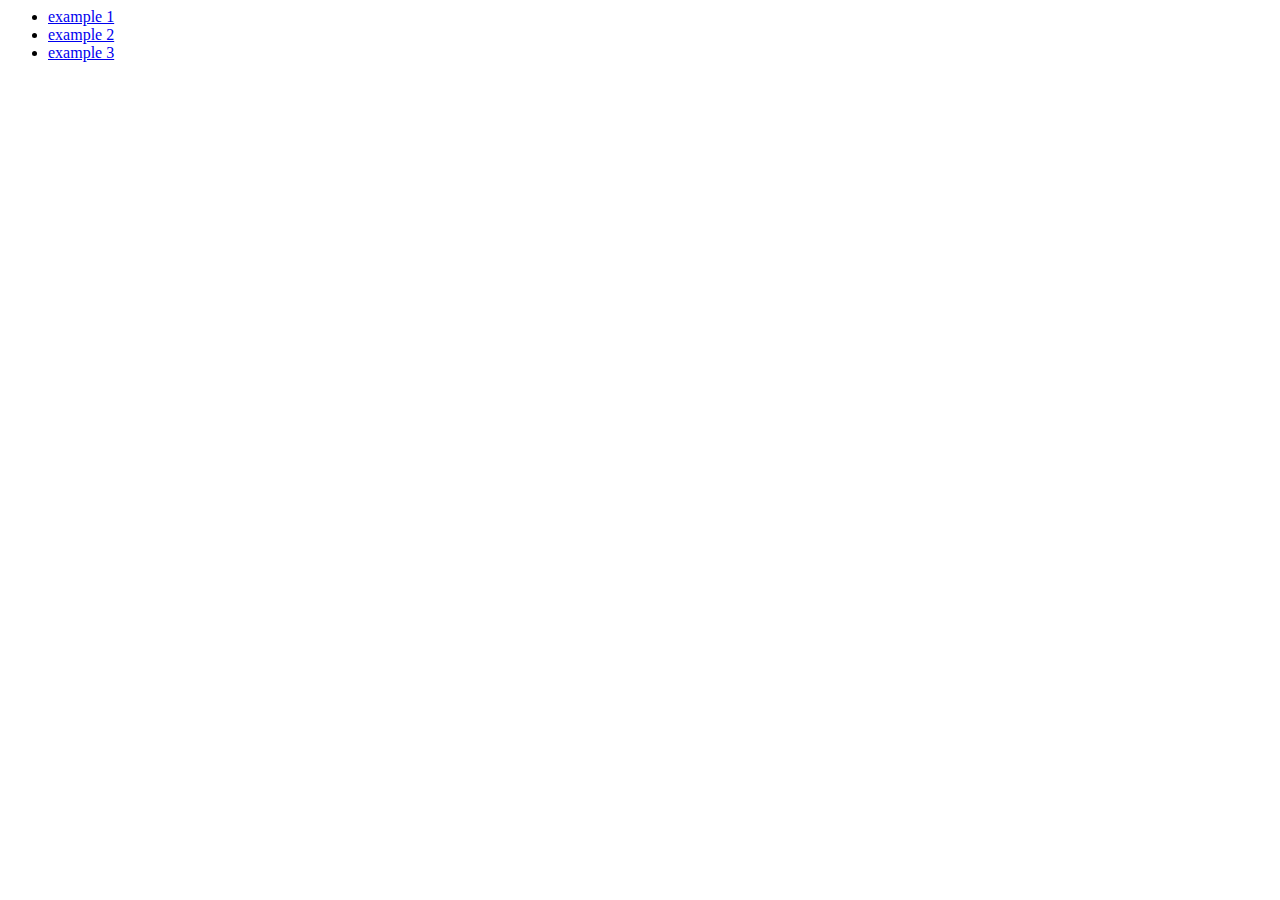
<file: src/vue1/index.html>
<html>
<head>
<link href="//fonts.googleapis.com/css?family=Raleway:400,300,600" rel="stylesheet" type="text/css">

</head>
<body>
<ul>
<li><a href="/src/vue1/apps/app1.html">example 1</a></li>
<li><a href="/src/vue1/apps/app2.html">example 2</a></li>
<li><a href="/src/vue1/apps/app3.html">example 3</a></li>
</ul>

</body>
</html>
</file>
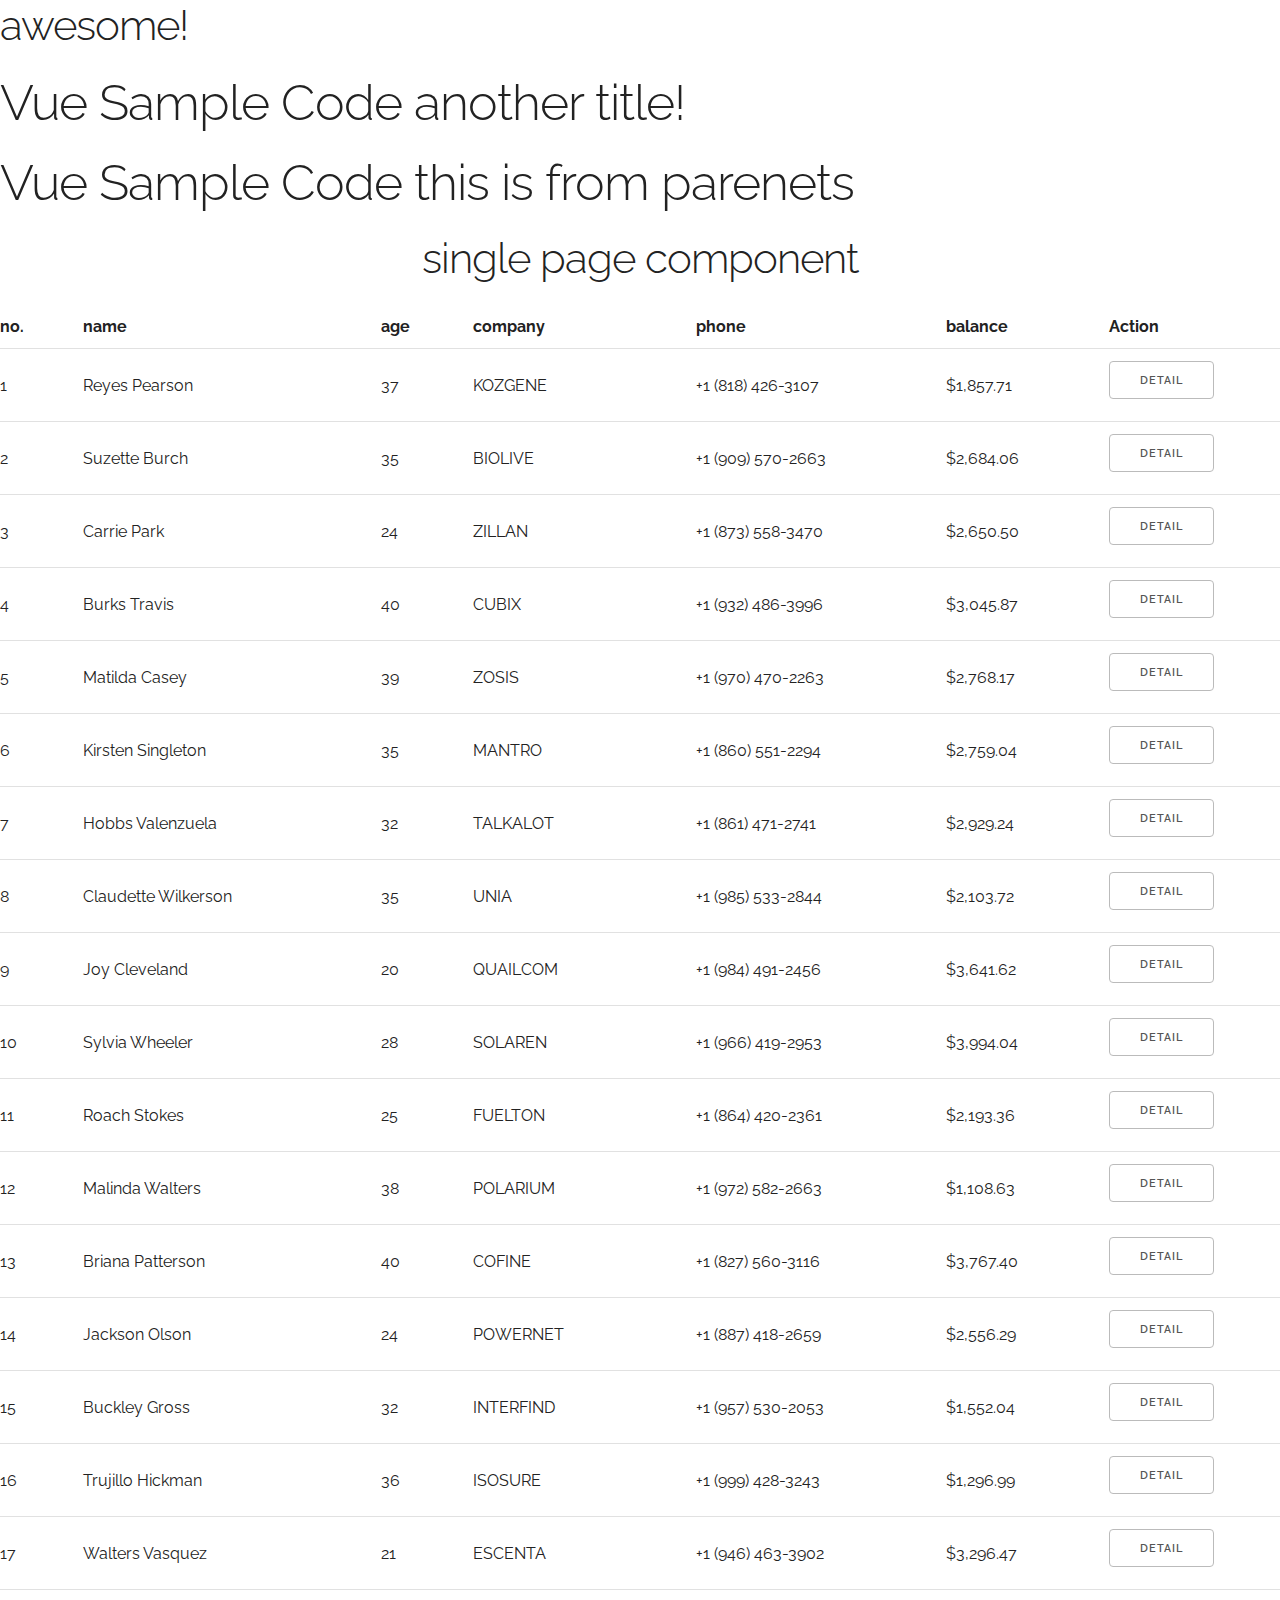
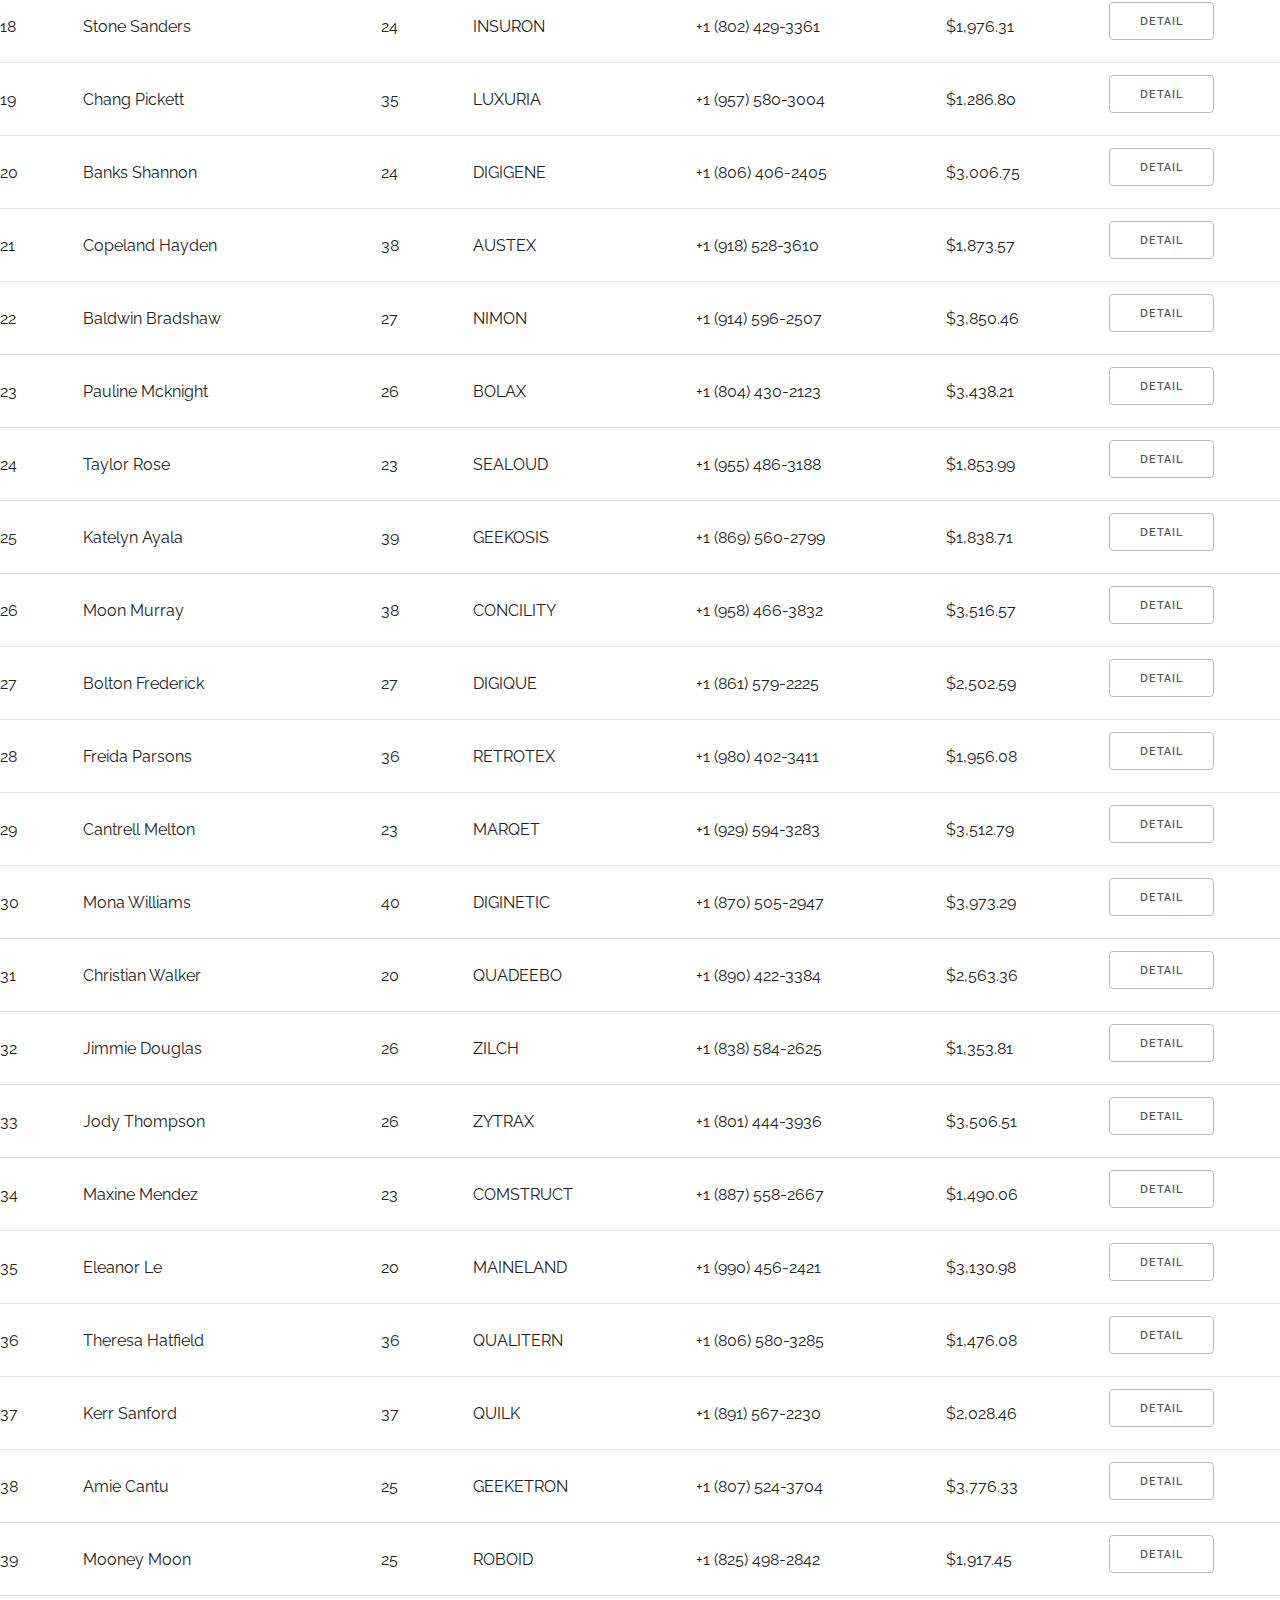
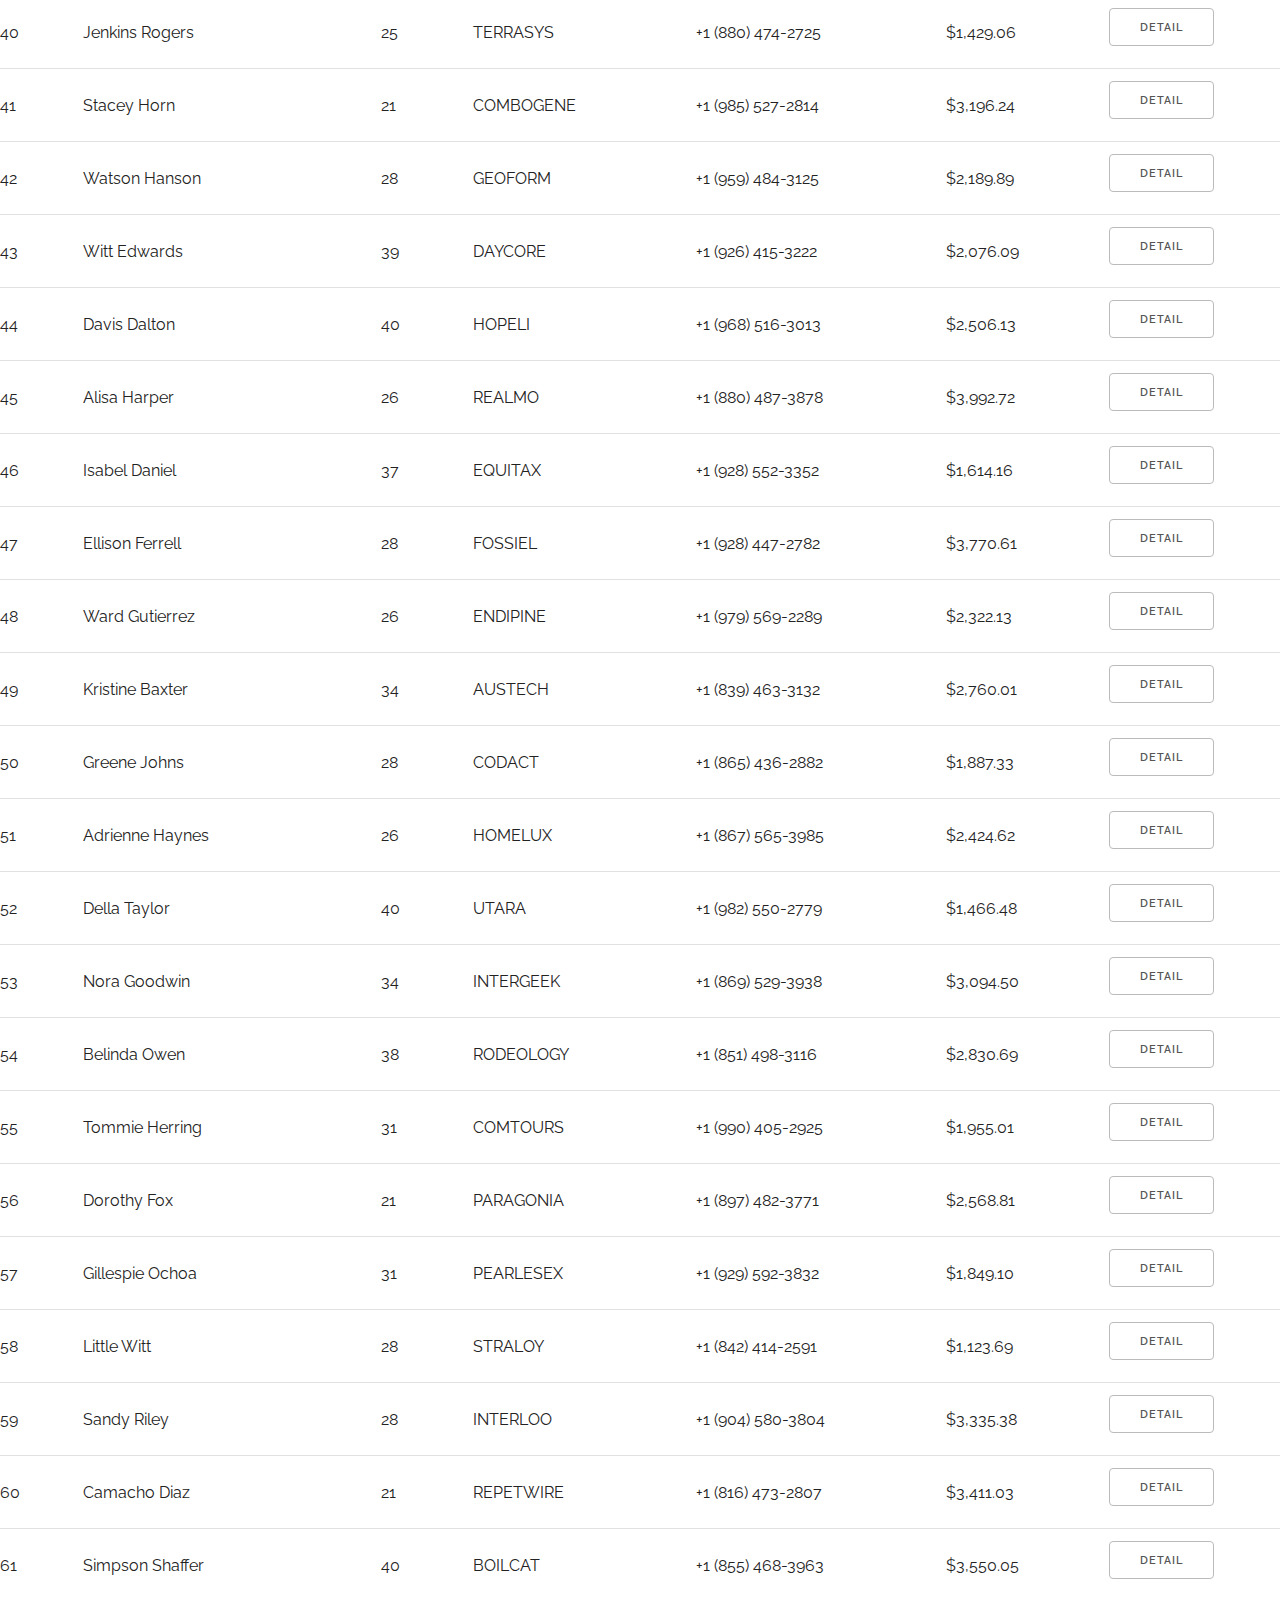
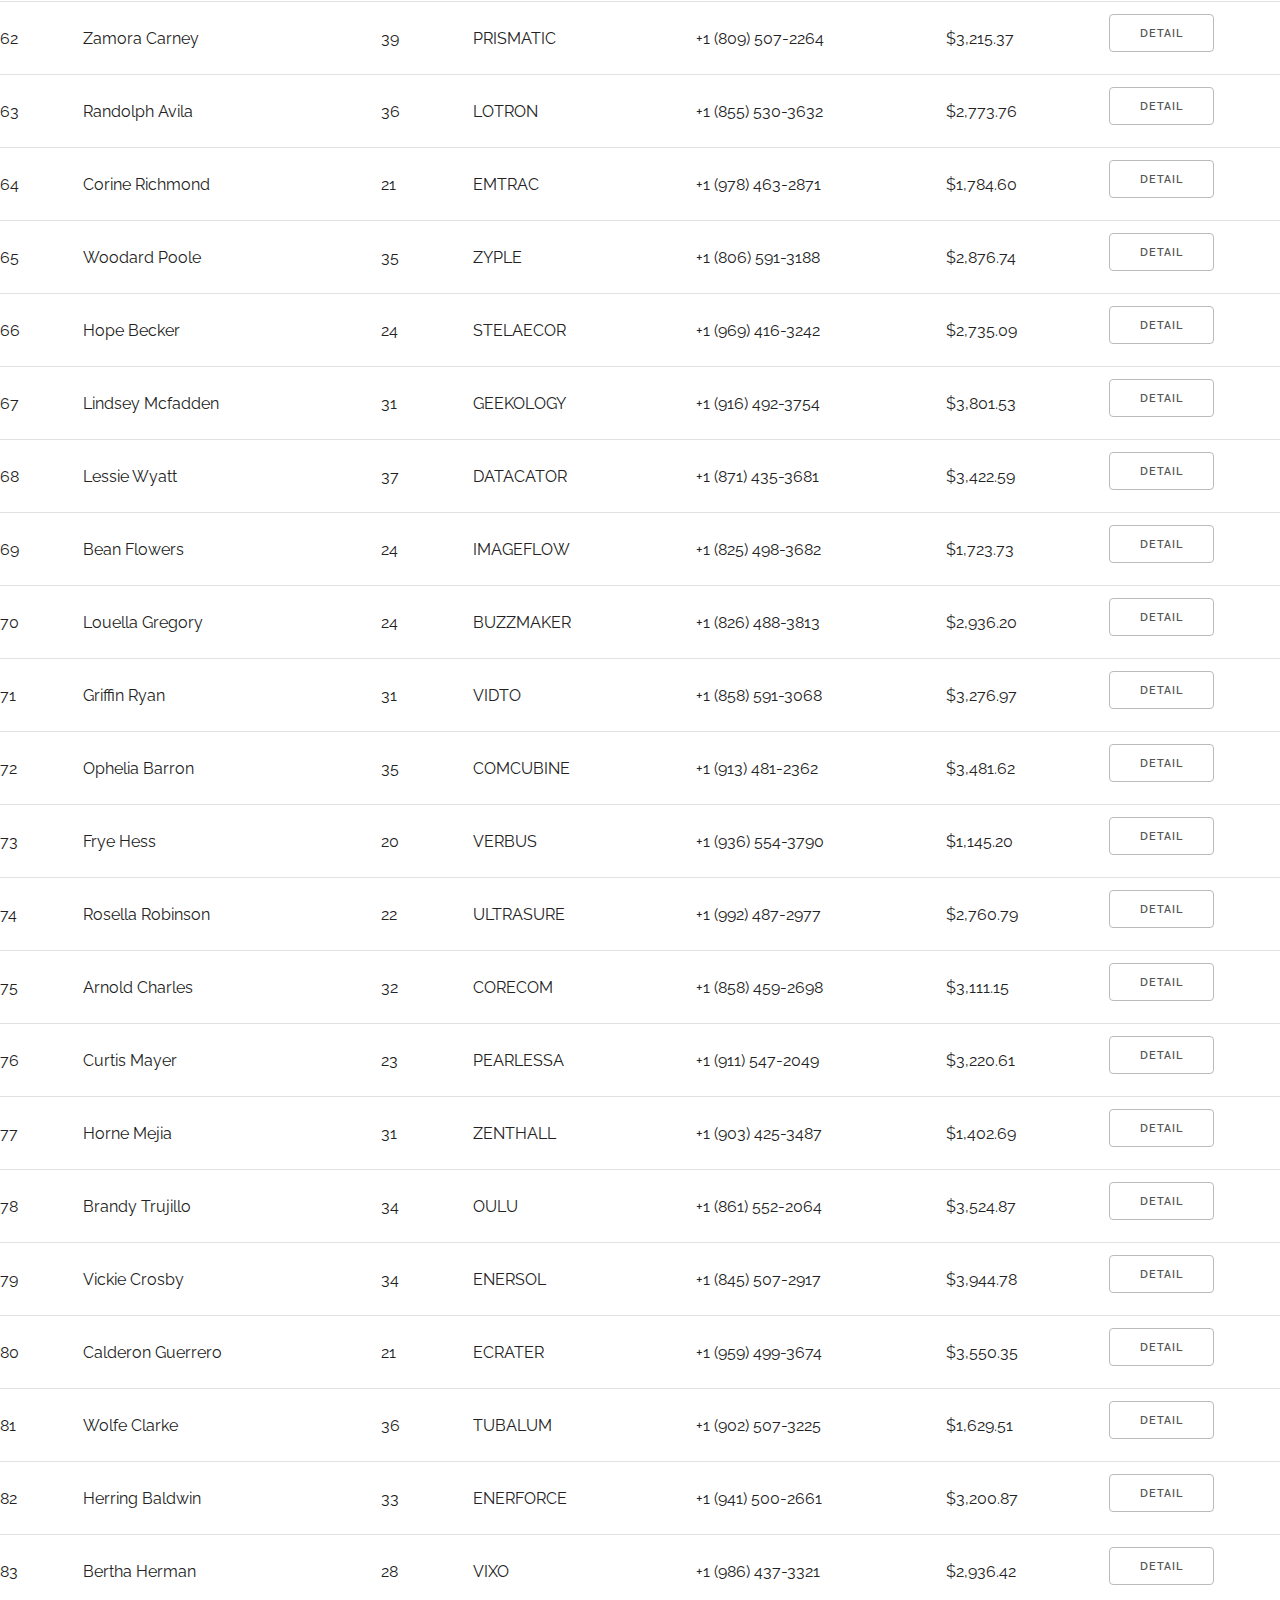
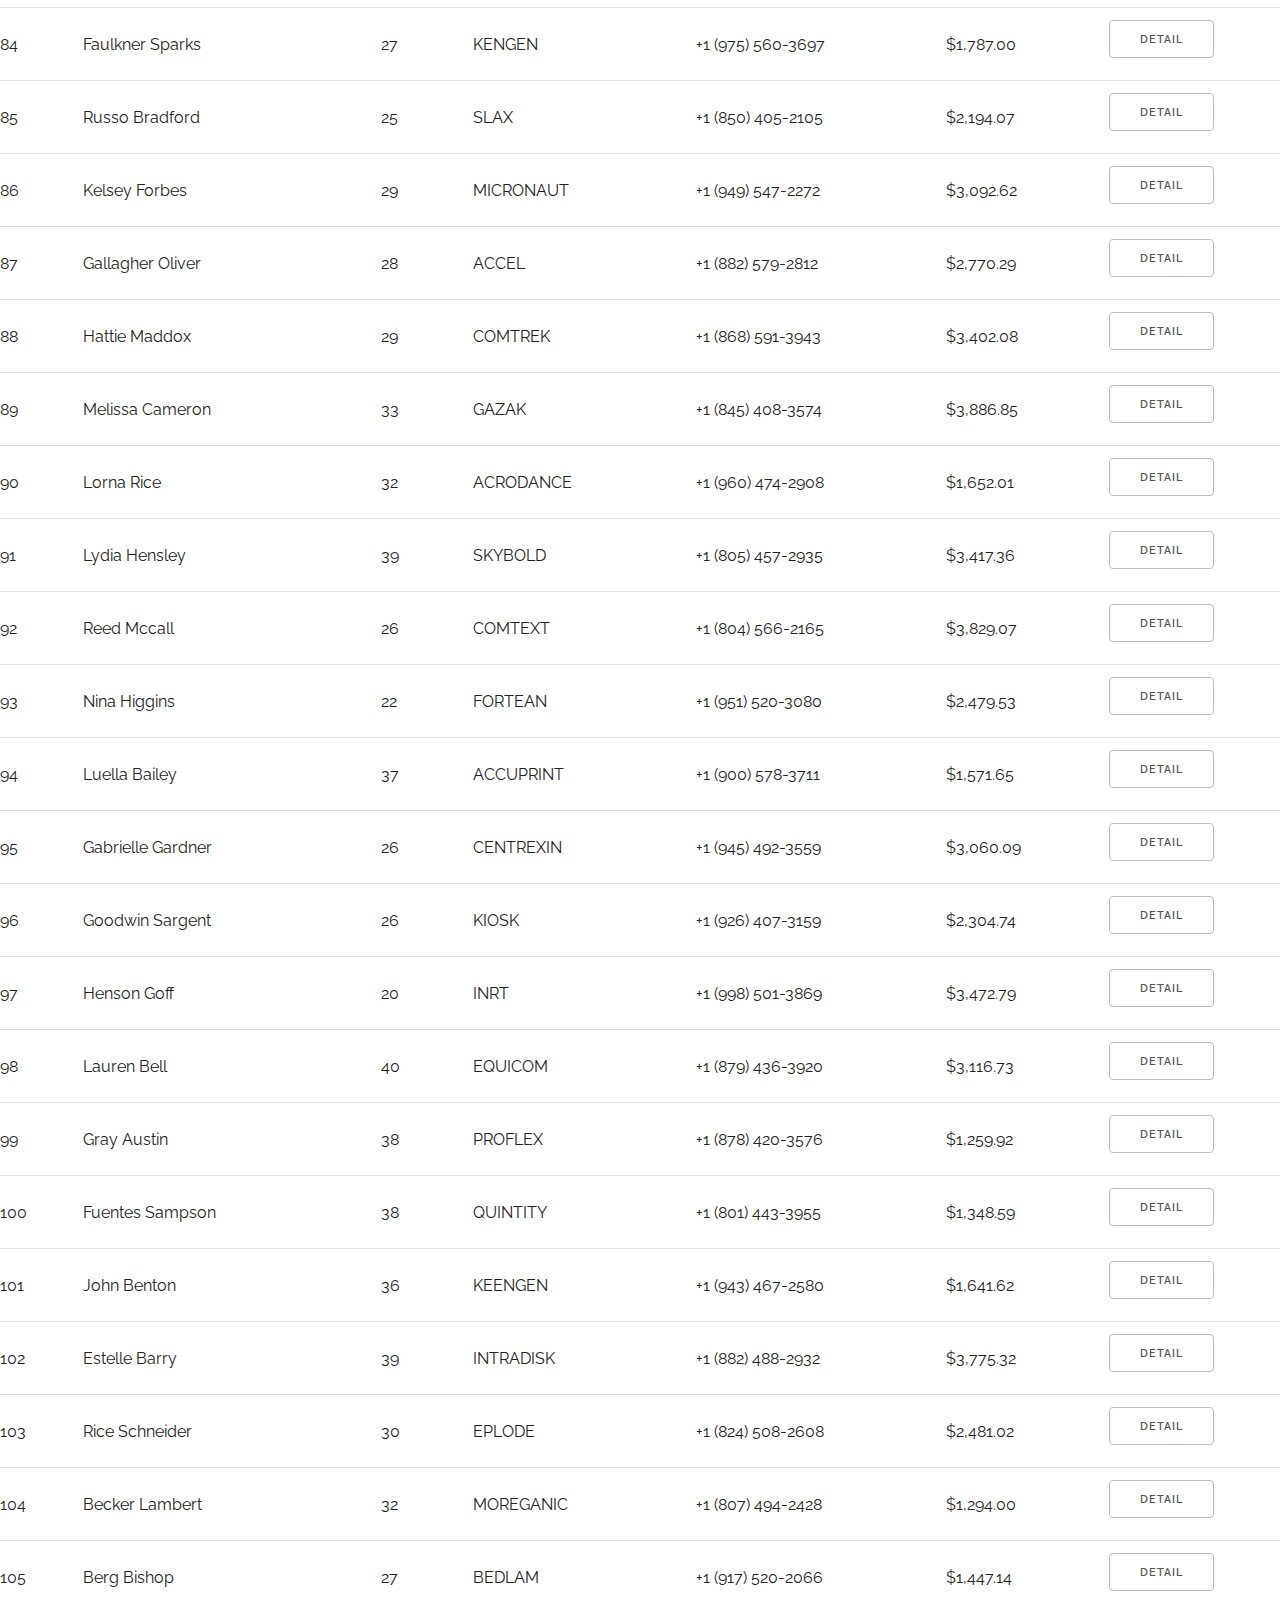
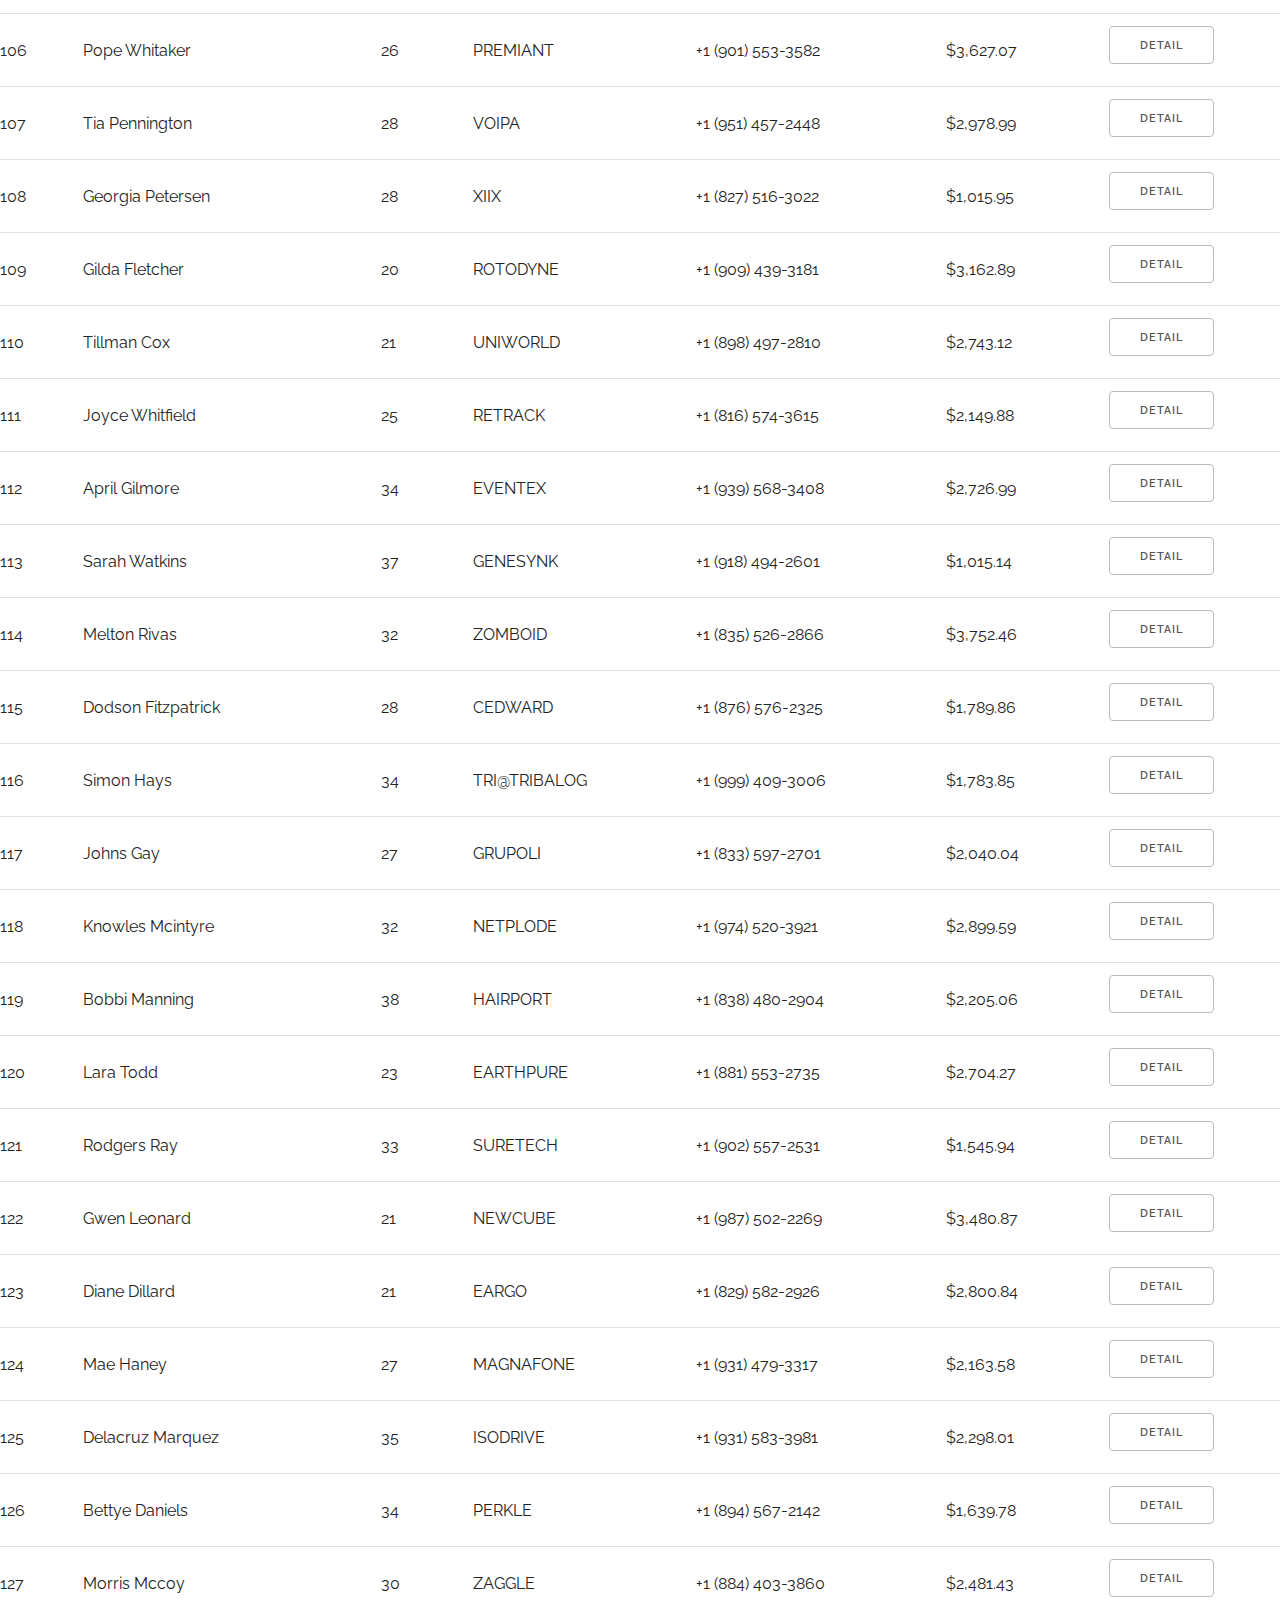
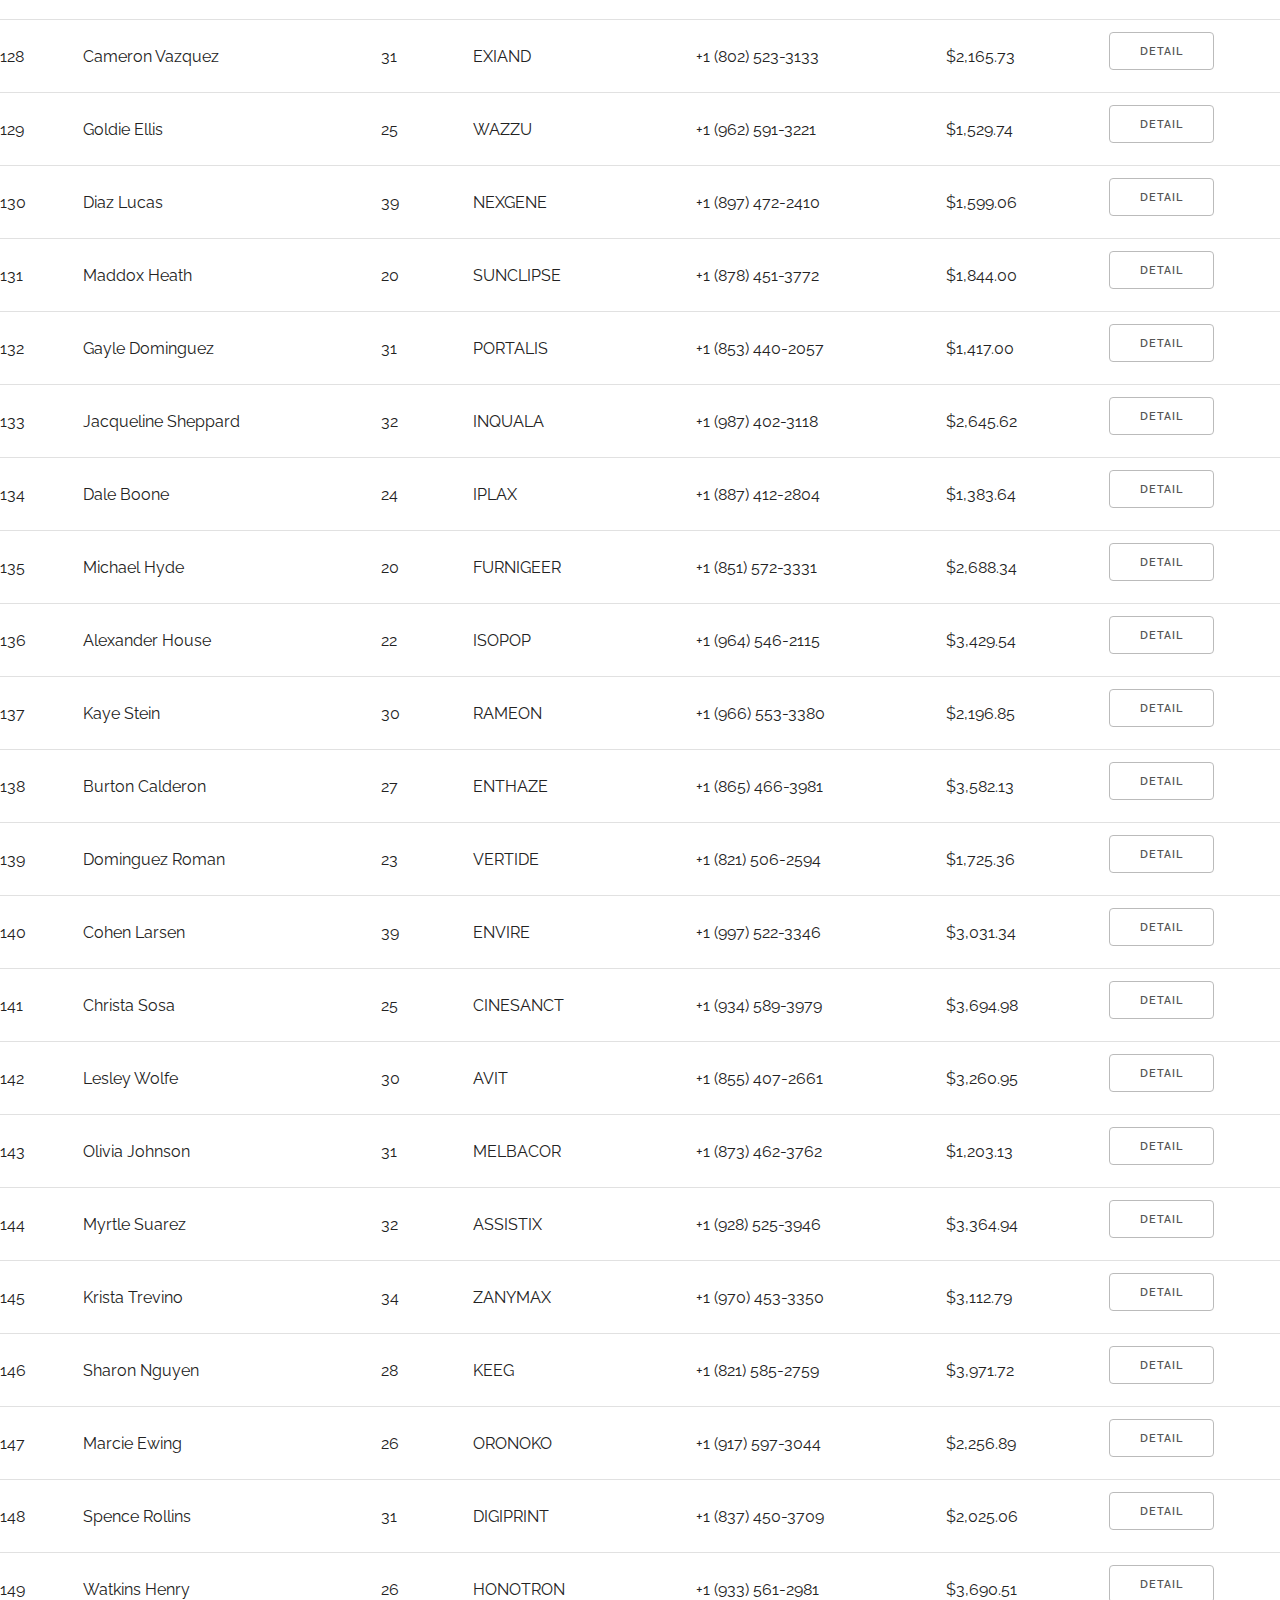
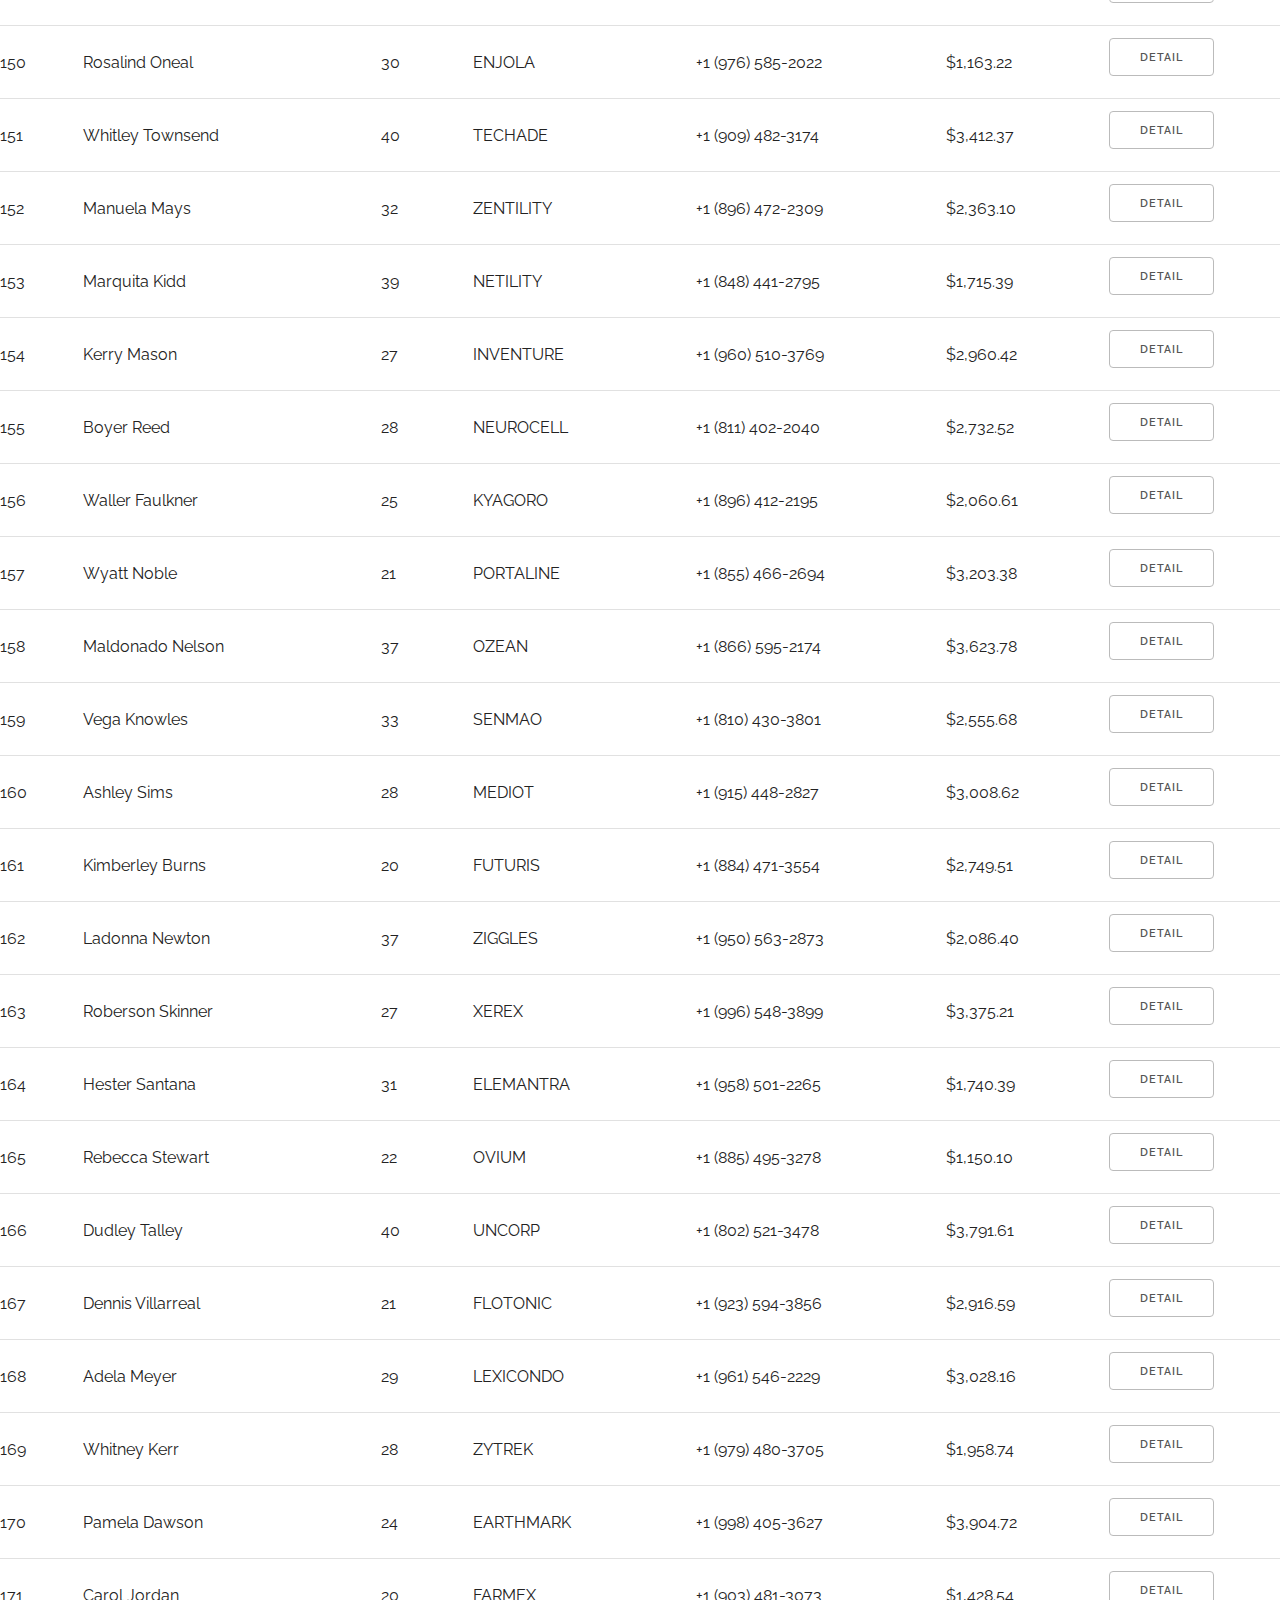
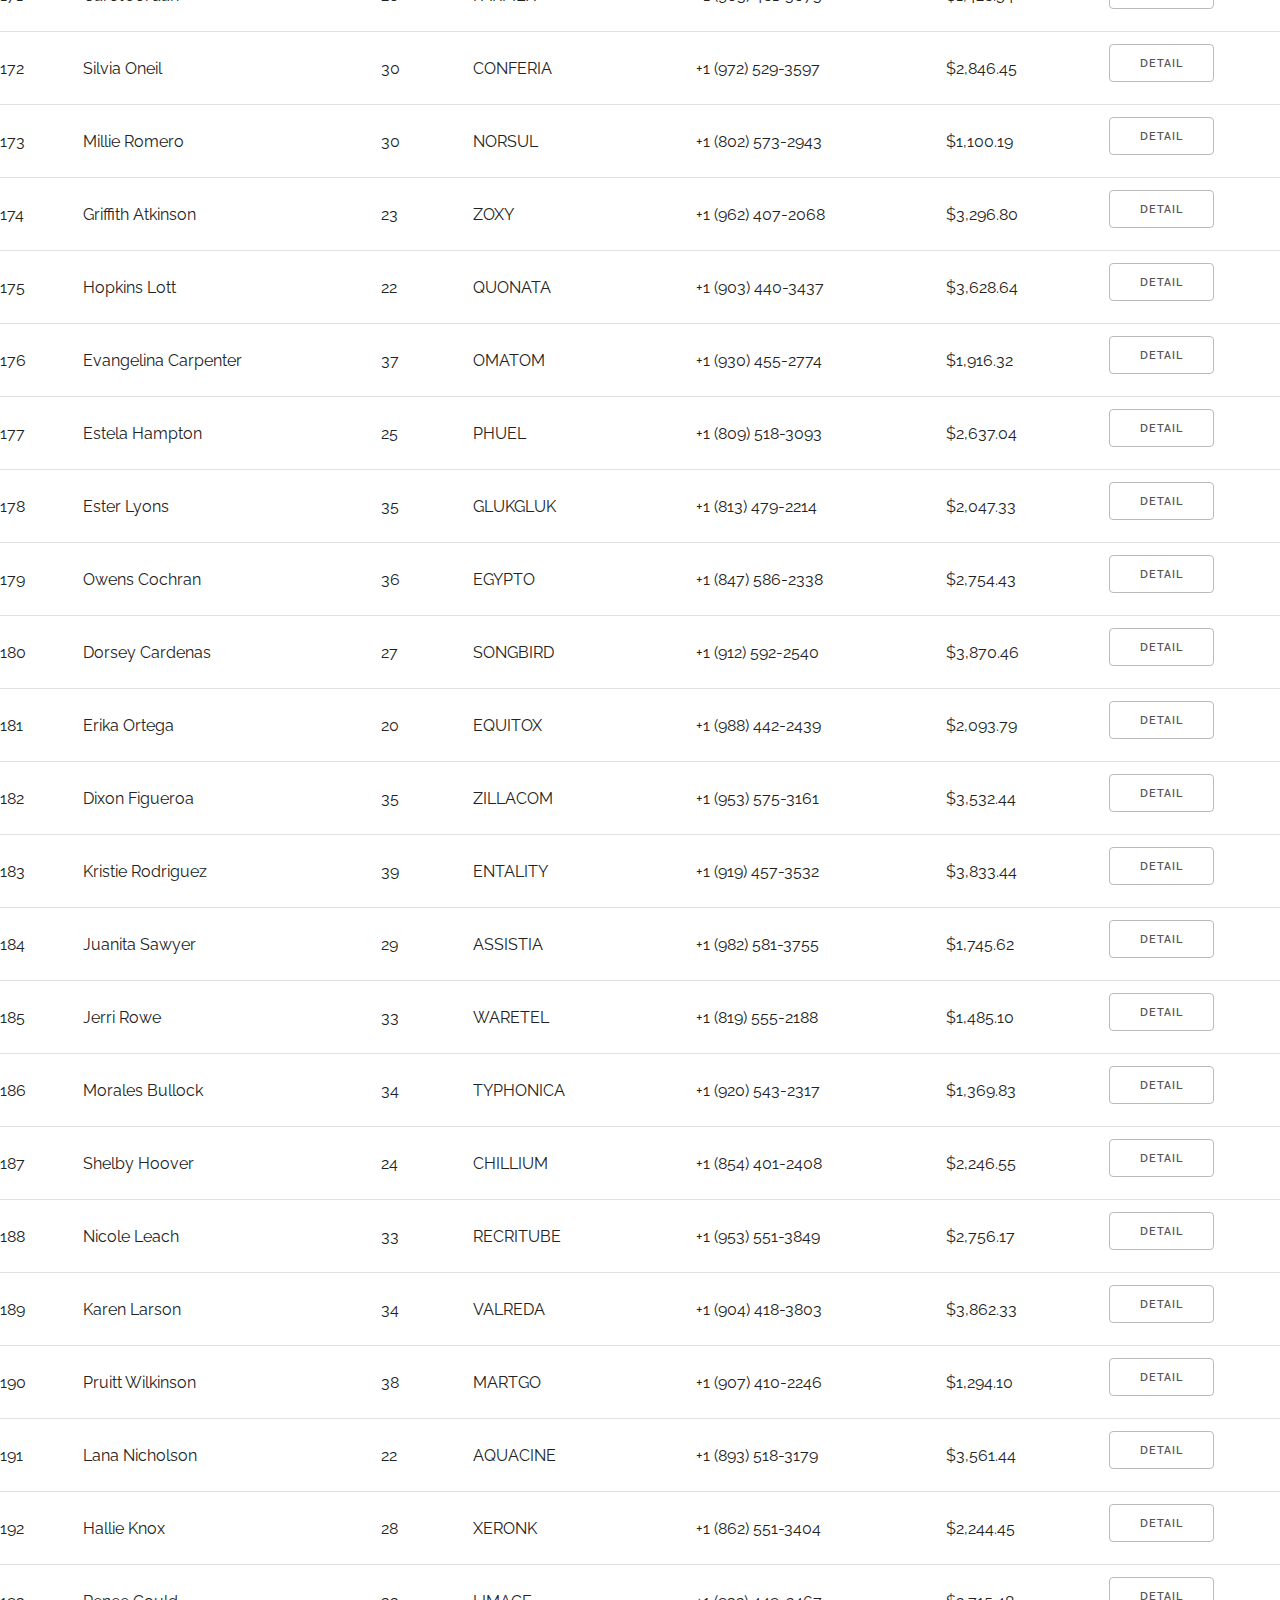
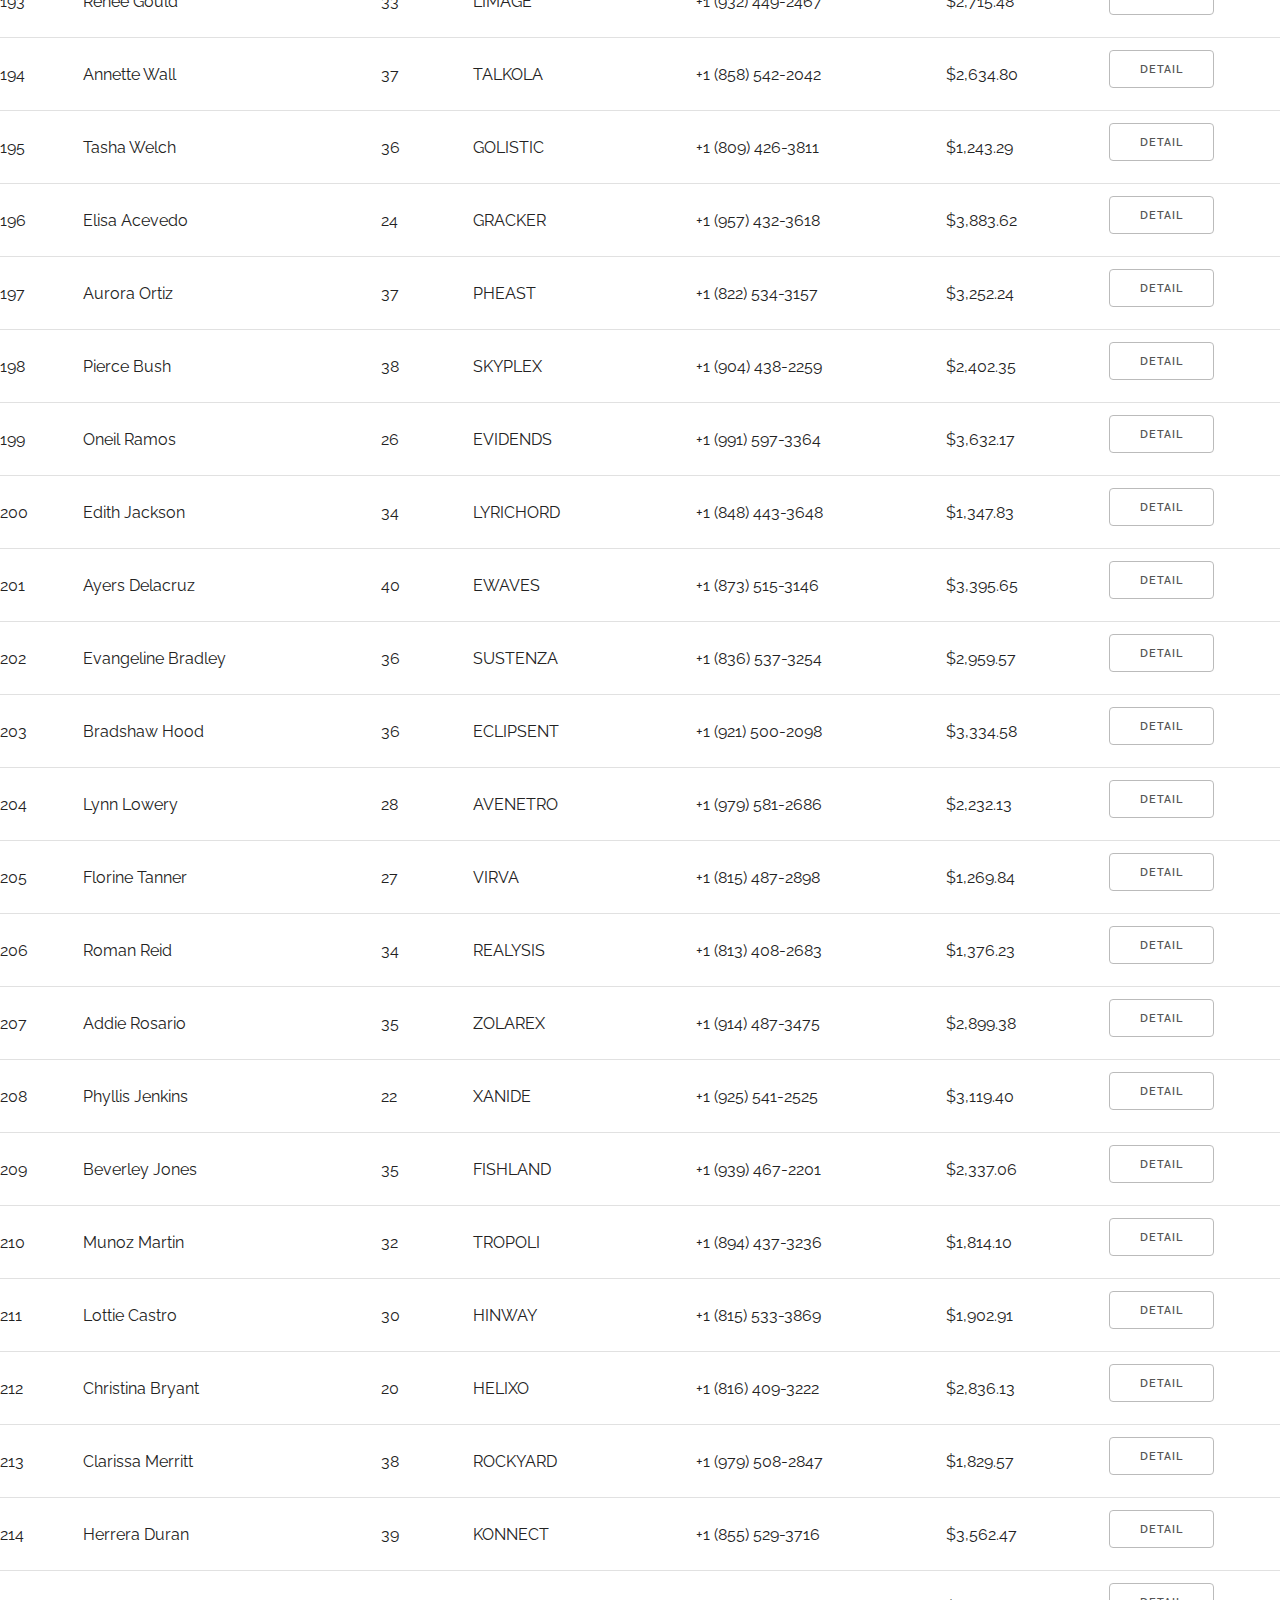
<file: index_single_page.html>
<html>
<head>
<link href="//fonts.googleapis.com/css?family=Raleway:400,300,600" rel="stylesheet" type="text/css">

  <link rel="stylesheet" href="/src/css/normalize.css">
  <link rel="stylesheet" href="/src/css/skeleton.css">
  <link rel="stylesheet" href="/src/css/my_sample.css">
</head>
<body>

<div id="app">
  <my-sample></my-sample>
  <p>
    <!-- use router-link component for navigation. -->
    <!-- specify the link by passing the `to` prop. -->
    <!-- <router-link> will be rendered as an `<a>` tag by default -->
    <router-link to="/foo">Go to Foo</router-link>
    <router-link to="/bar">Go to Bar</router-link>
  </p>
  <!-- route outlet -->
  <!-- component matched by the route will render here -->
  <router-view></router-view>
</div>

<script src="/src/js/helper.js"></script>
<script src="/src/vender/vue.js"></script>
<script src="/src/vender/vue-router.js"></script>
<script src="/src/js/services.js"></script>

<script src="/src/js/components/my-title.js"></script>
<script src="/src/js/components/my-sample-table.js"></script>
<script src="/src/js/components/my-sample-table-detail.js"></script>
<script src="/src/js/components/my-sample.js"></script>
<script src="/src/js/sample_table_app/single_page_app.js"></script>
</body>
</html>
</file>
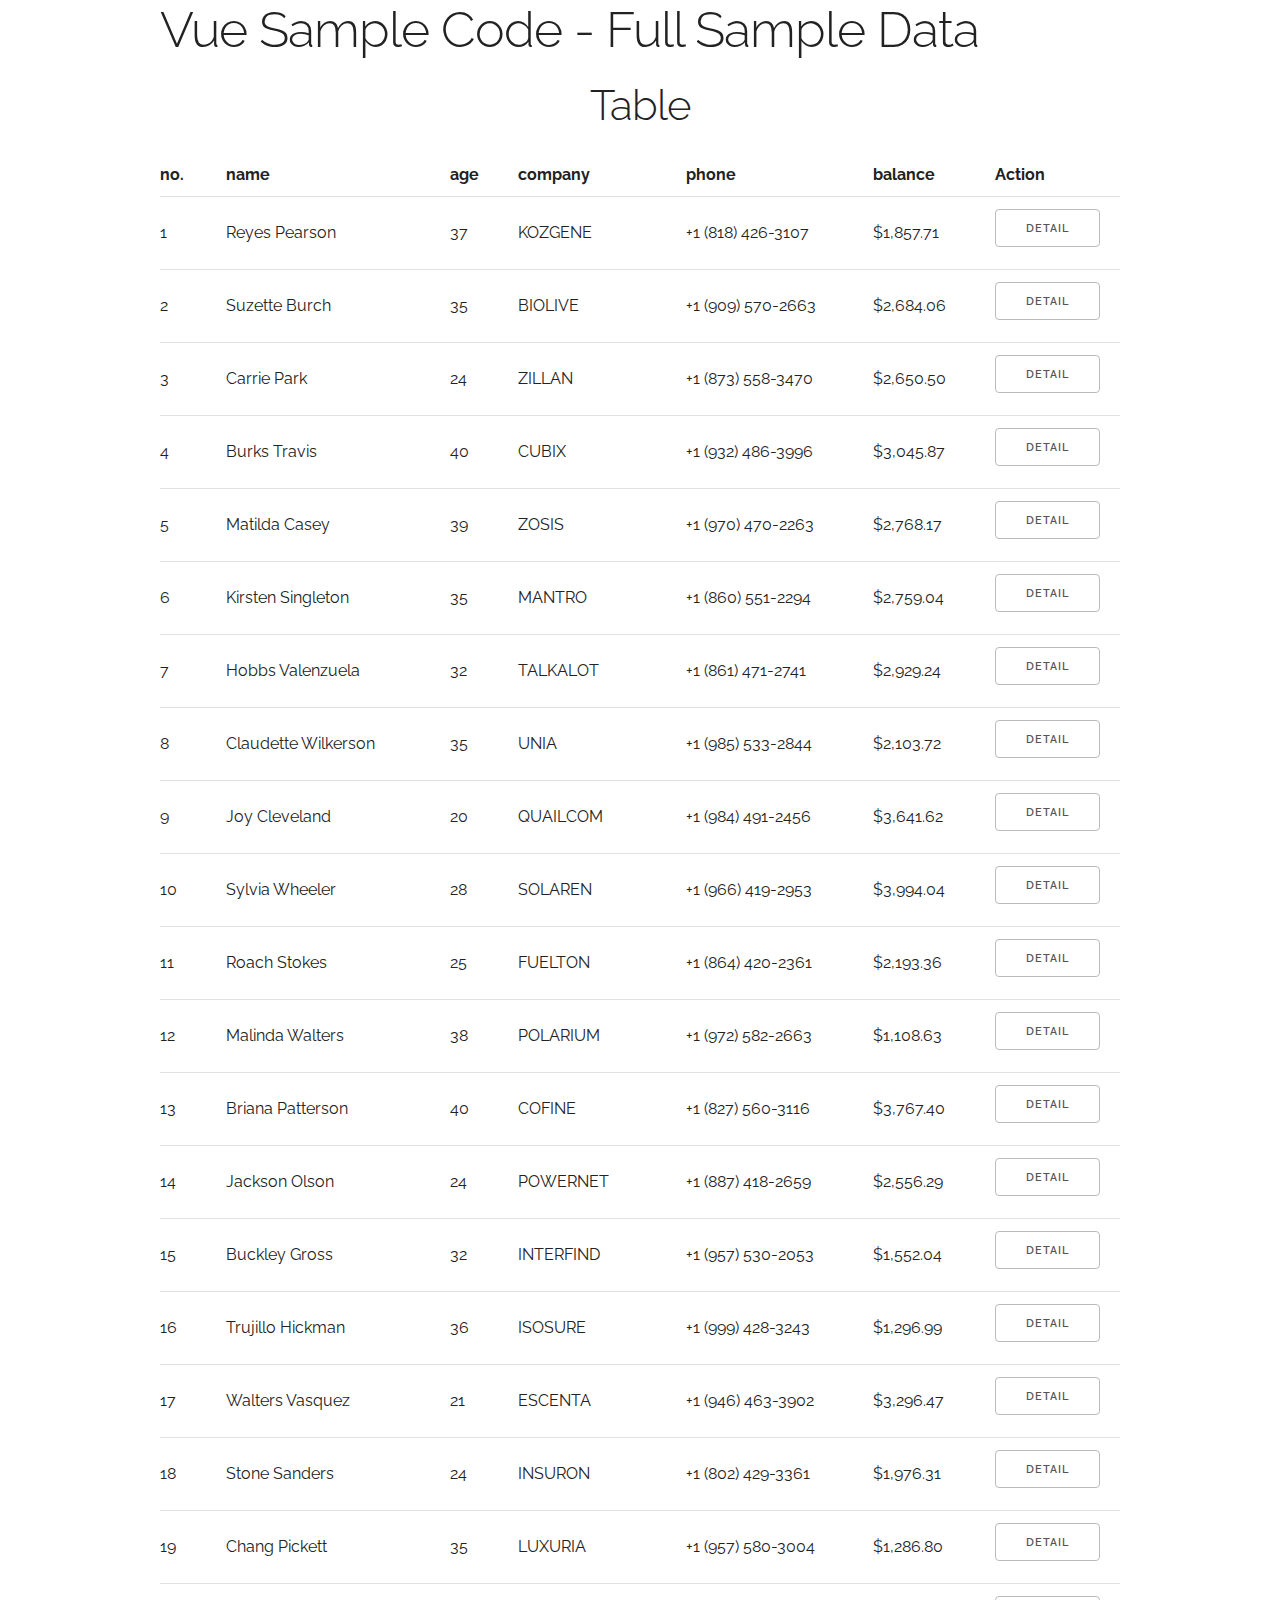
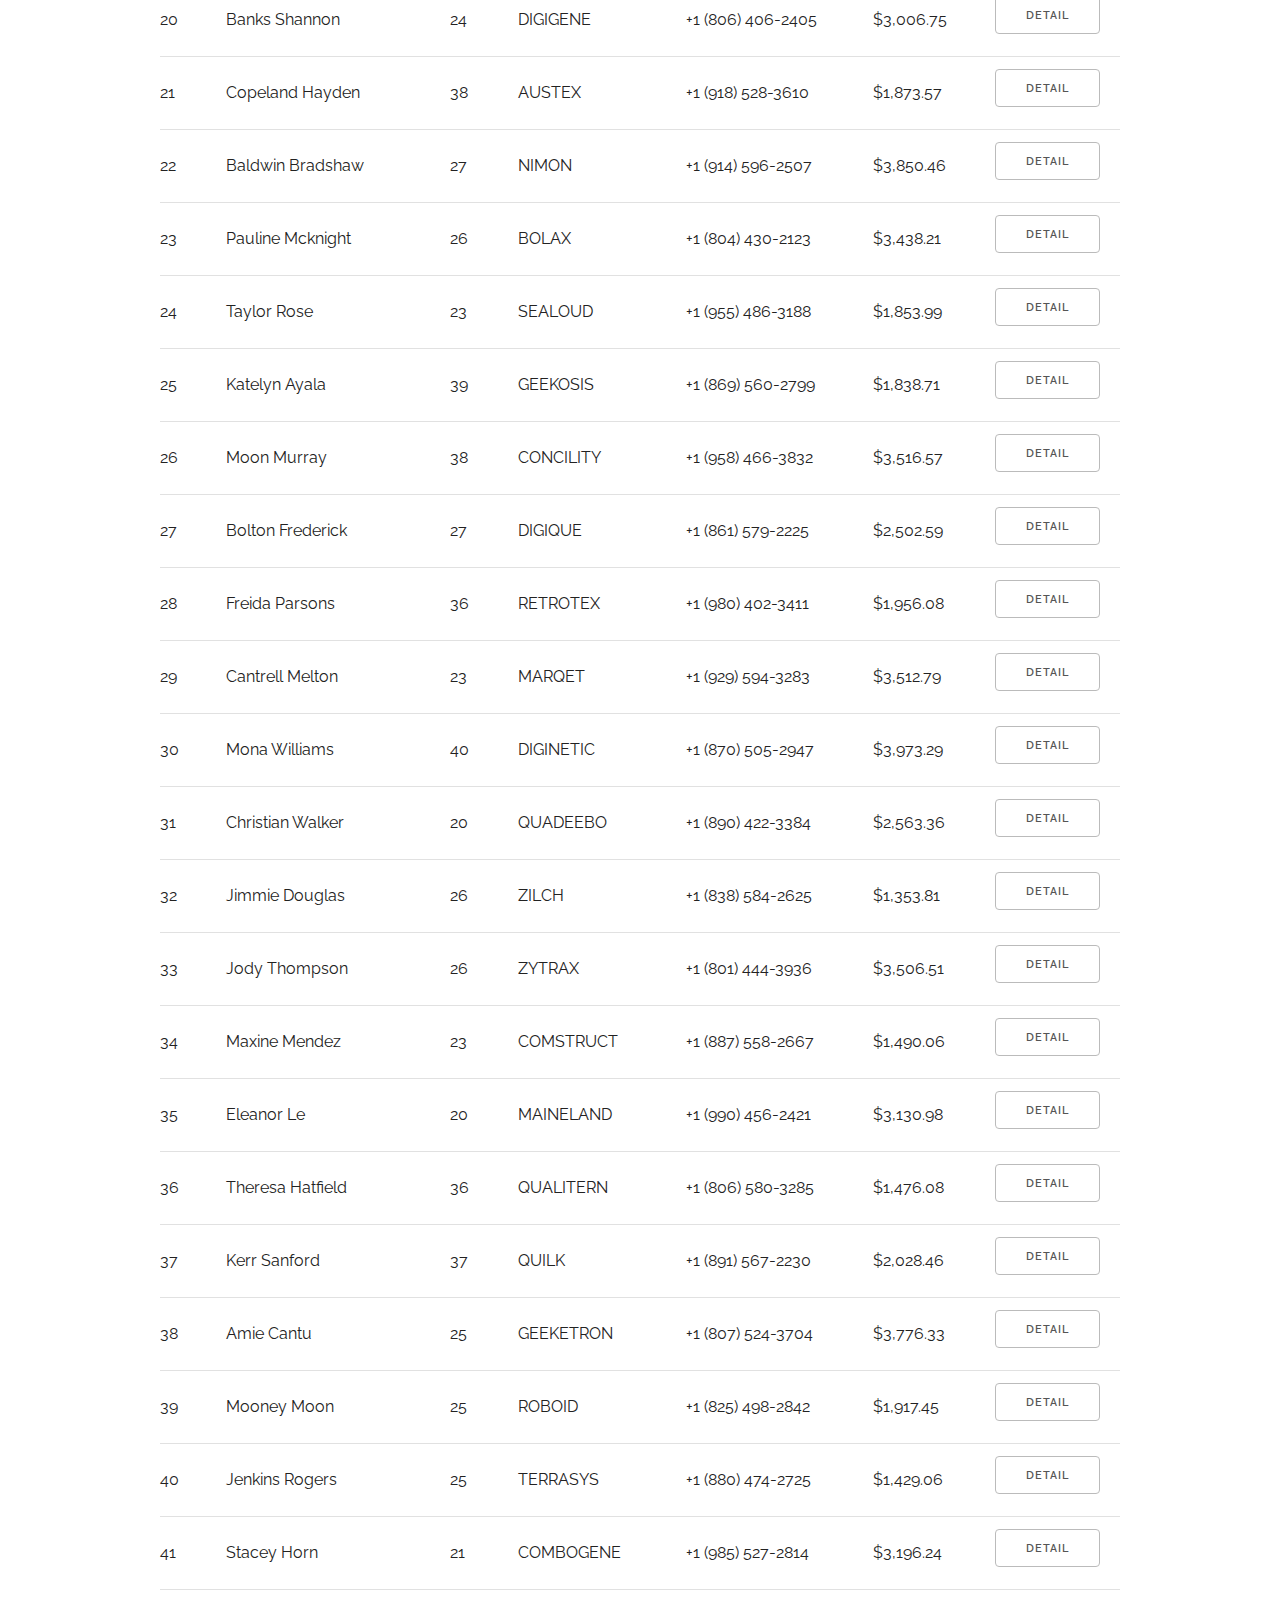
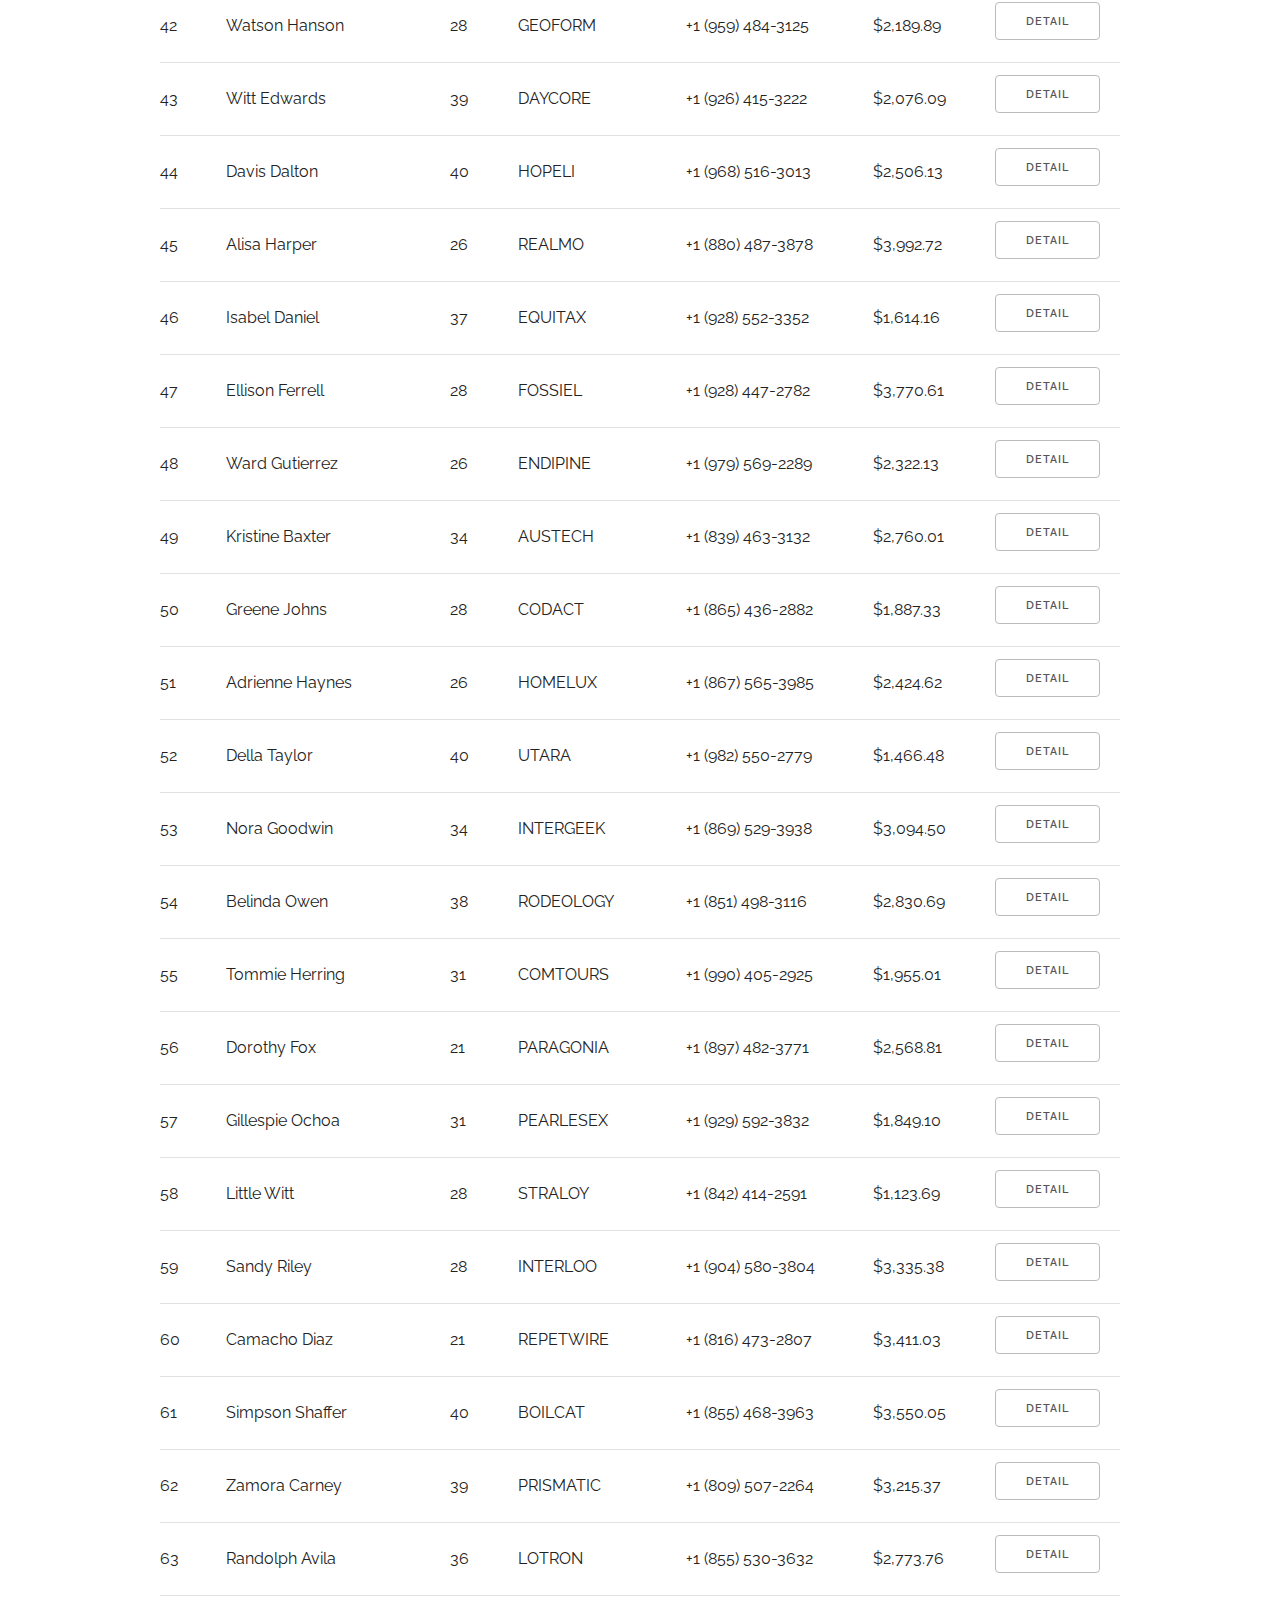
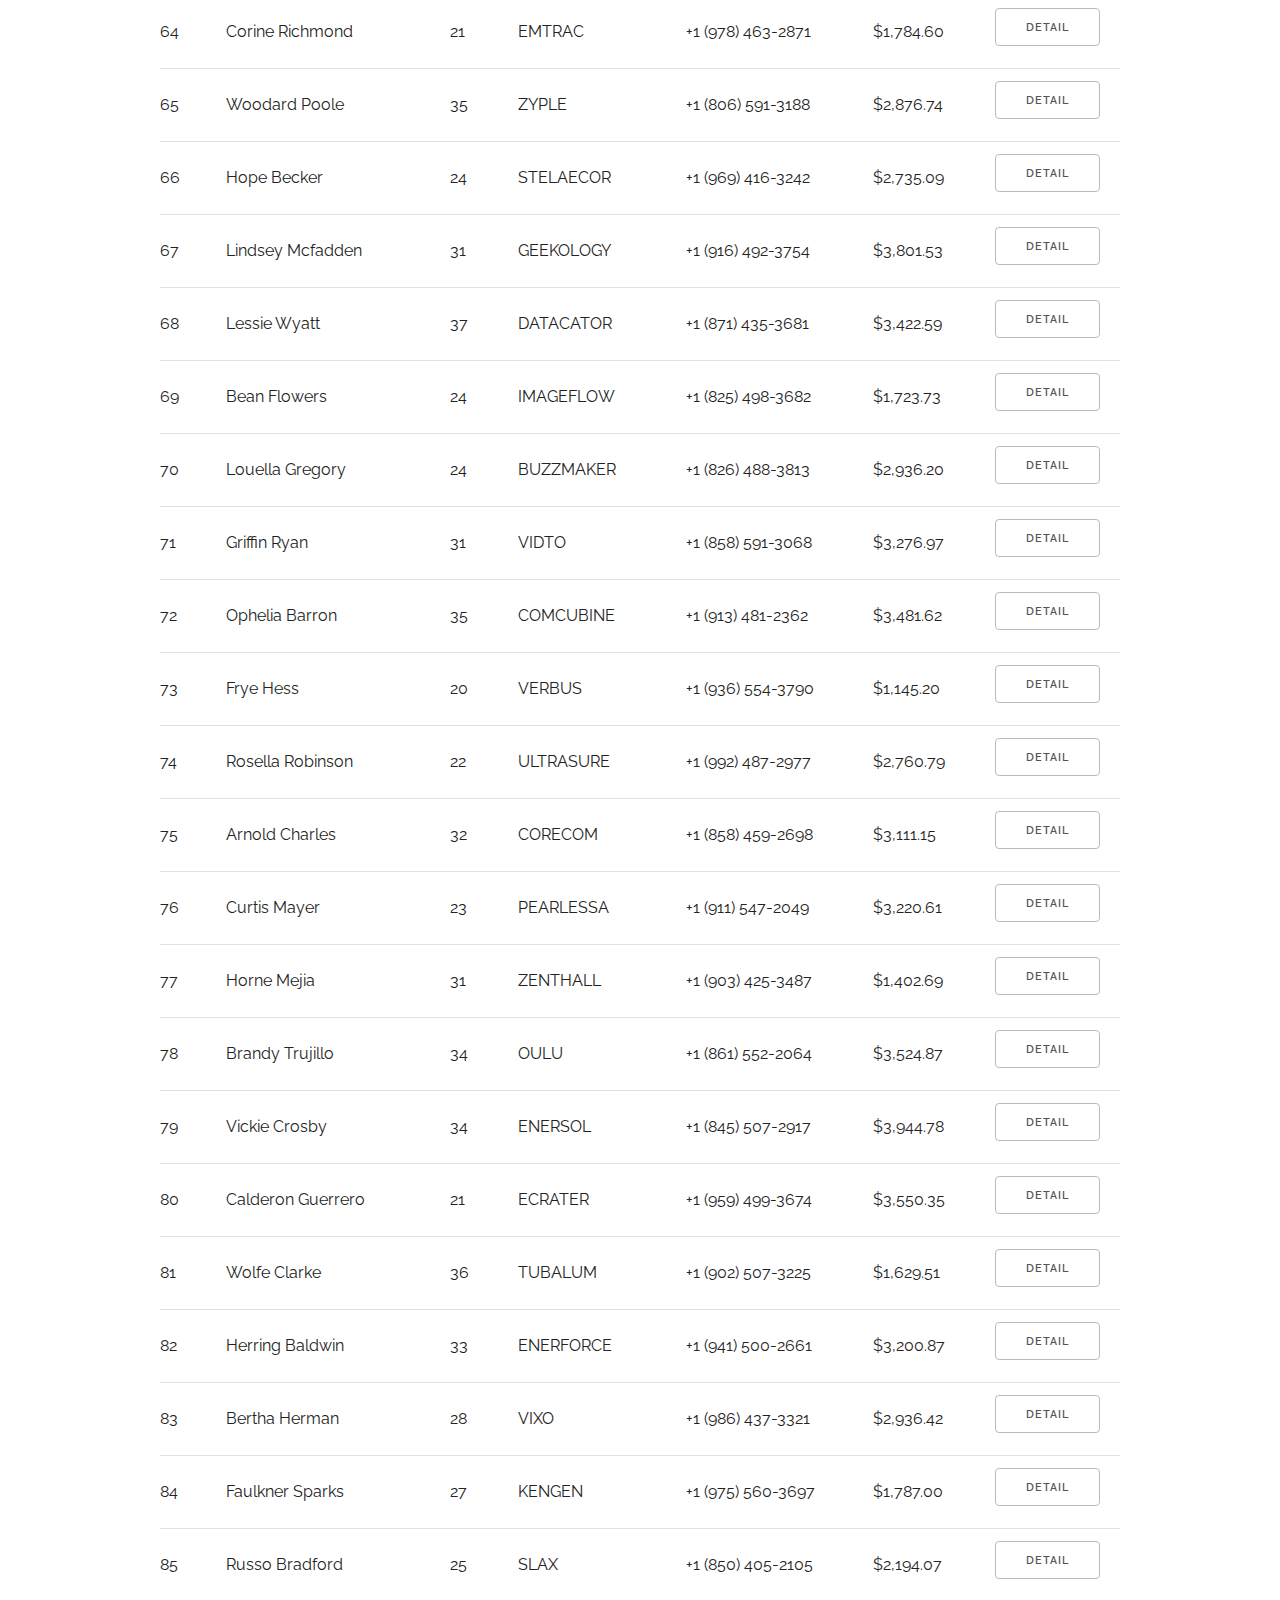
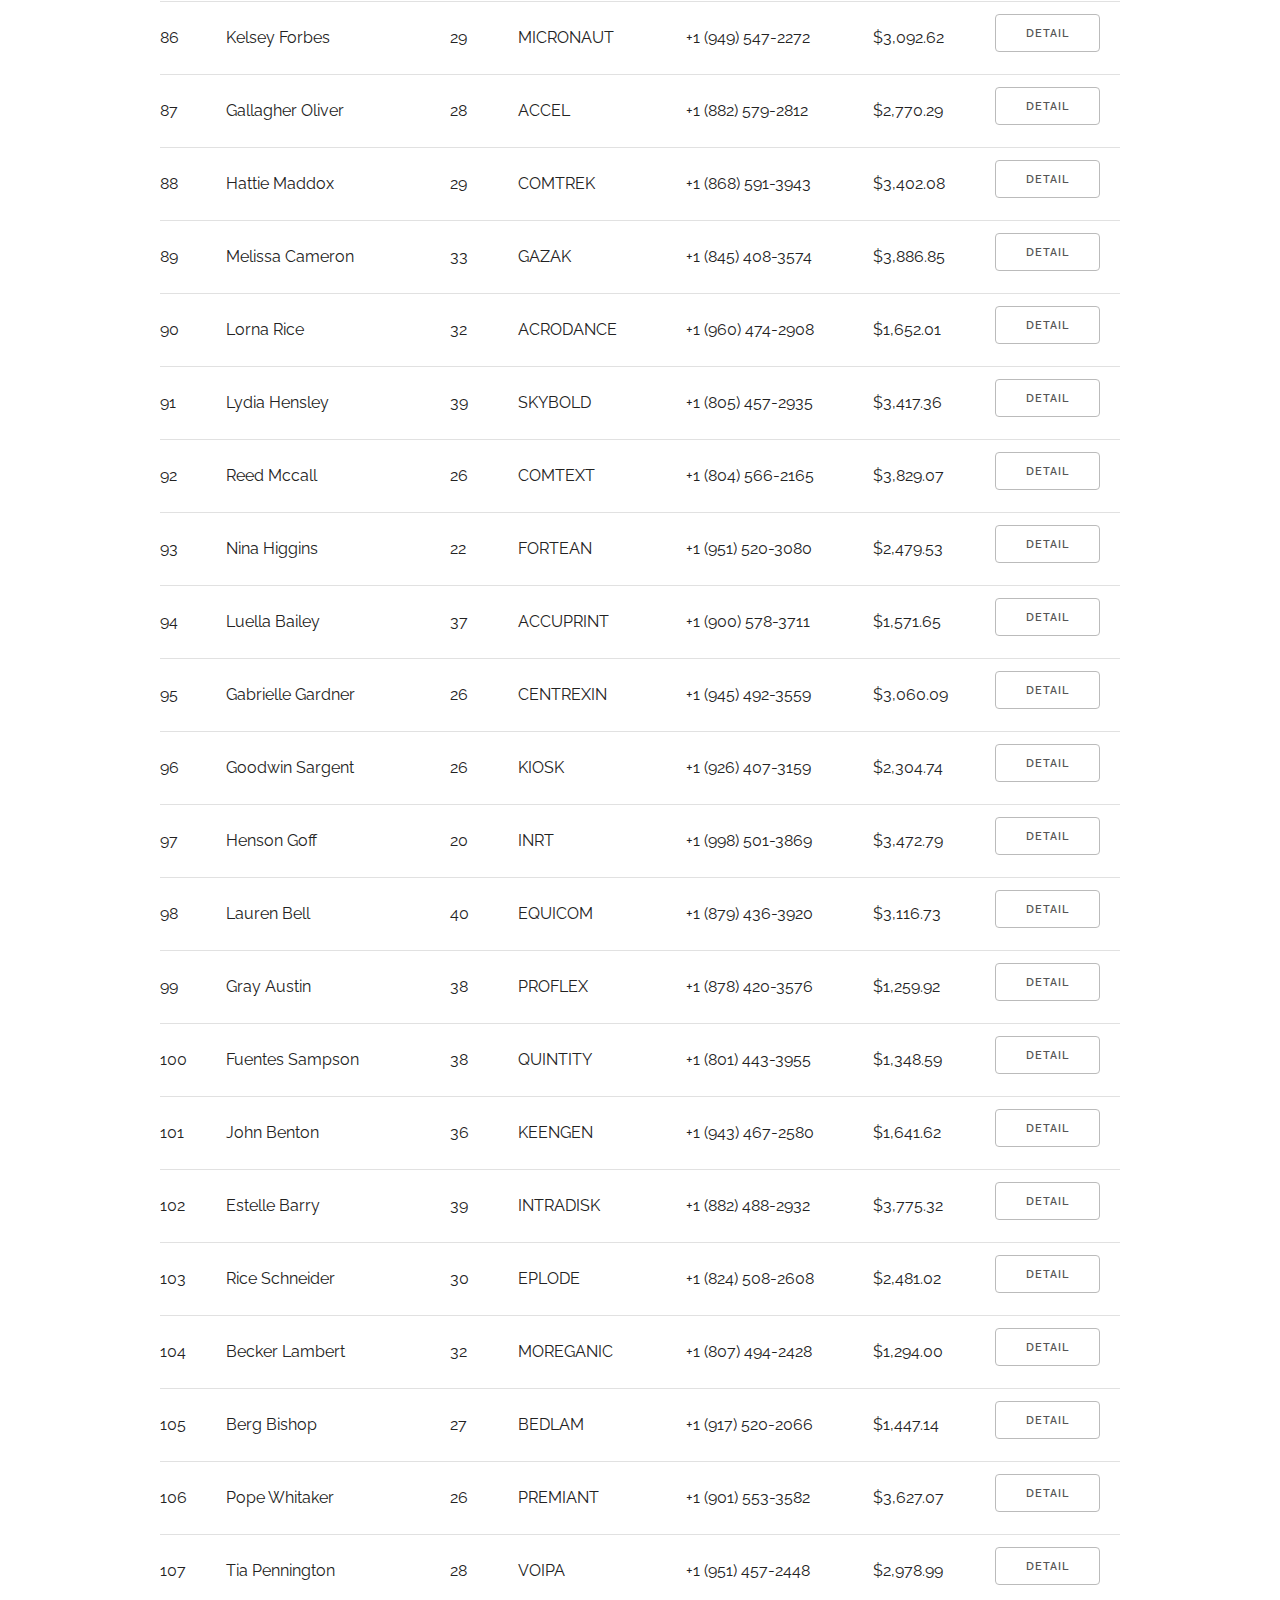
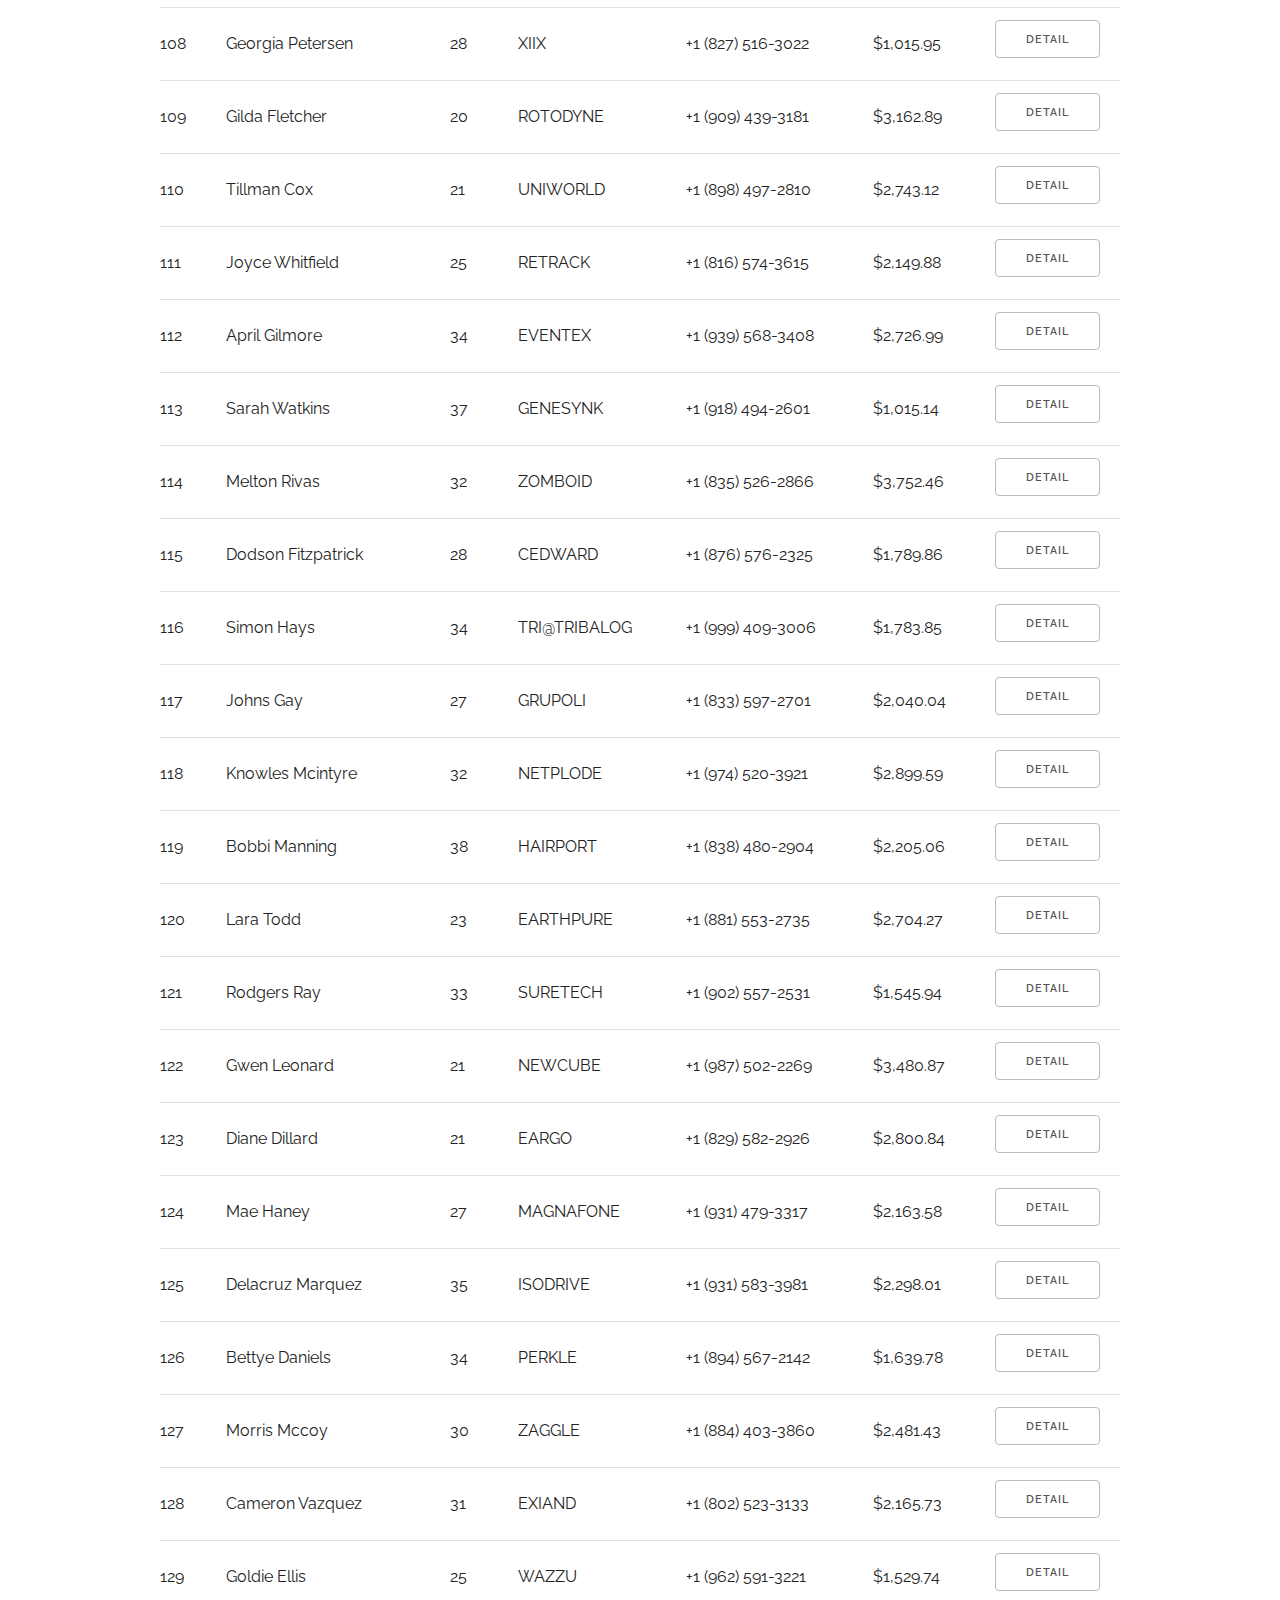
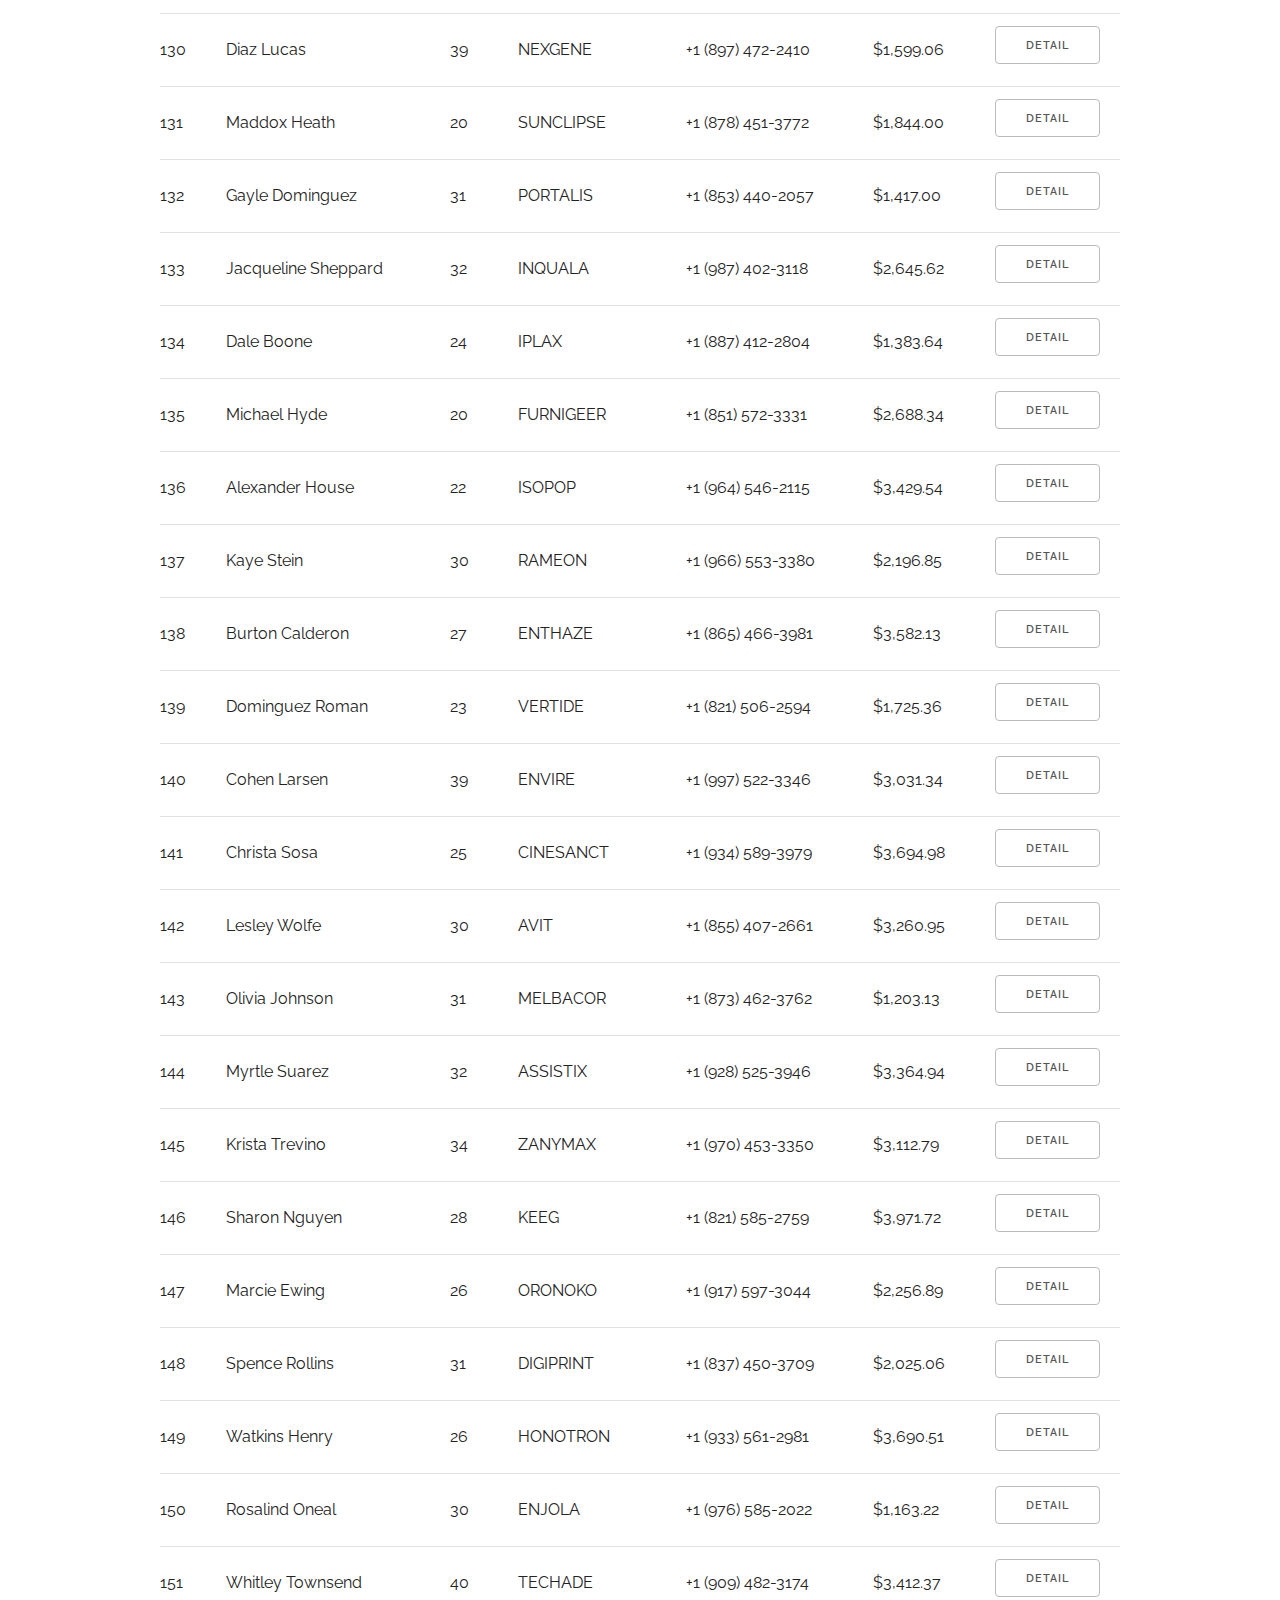
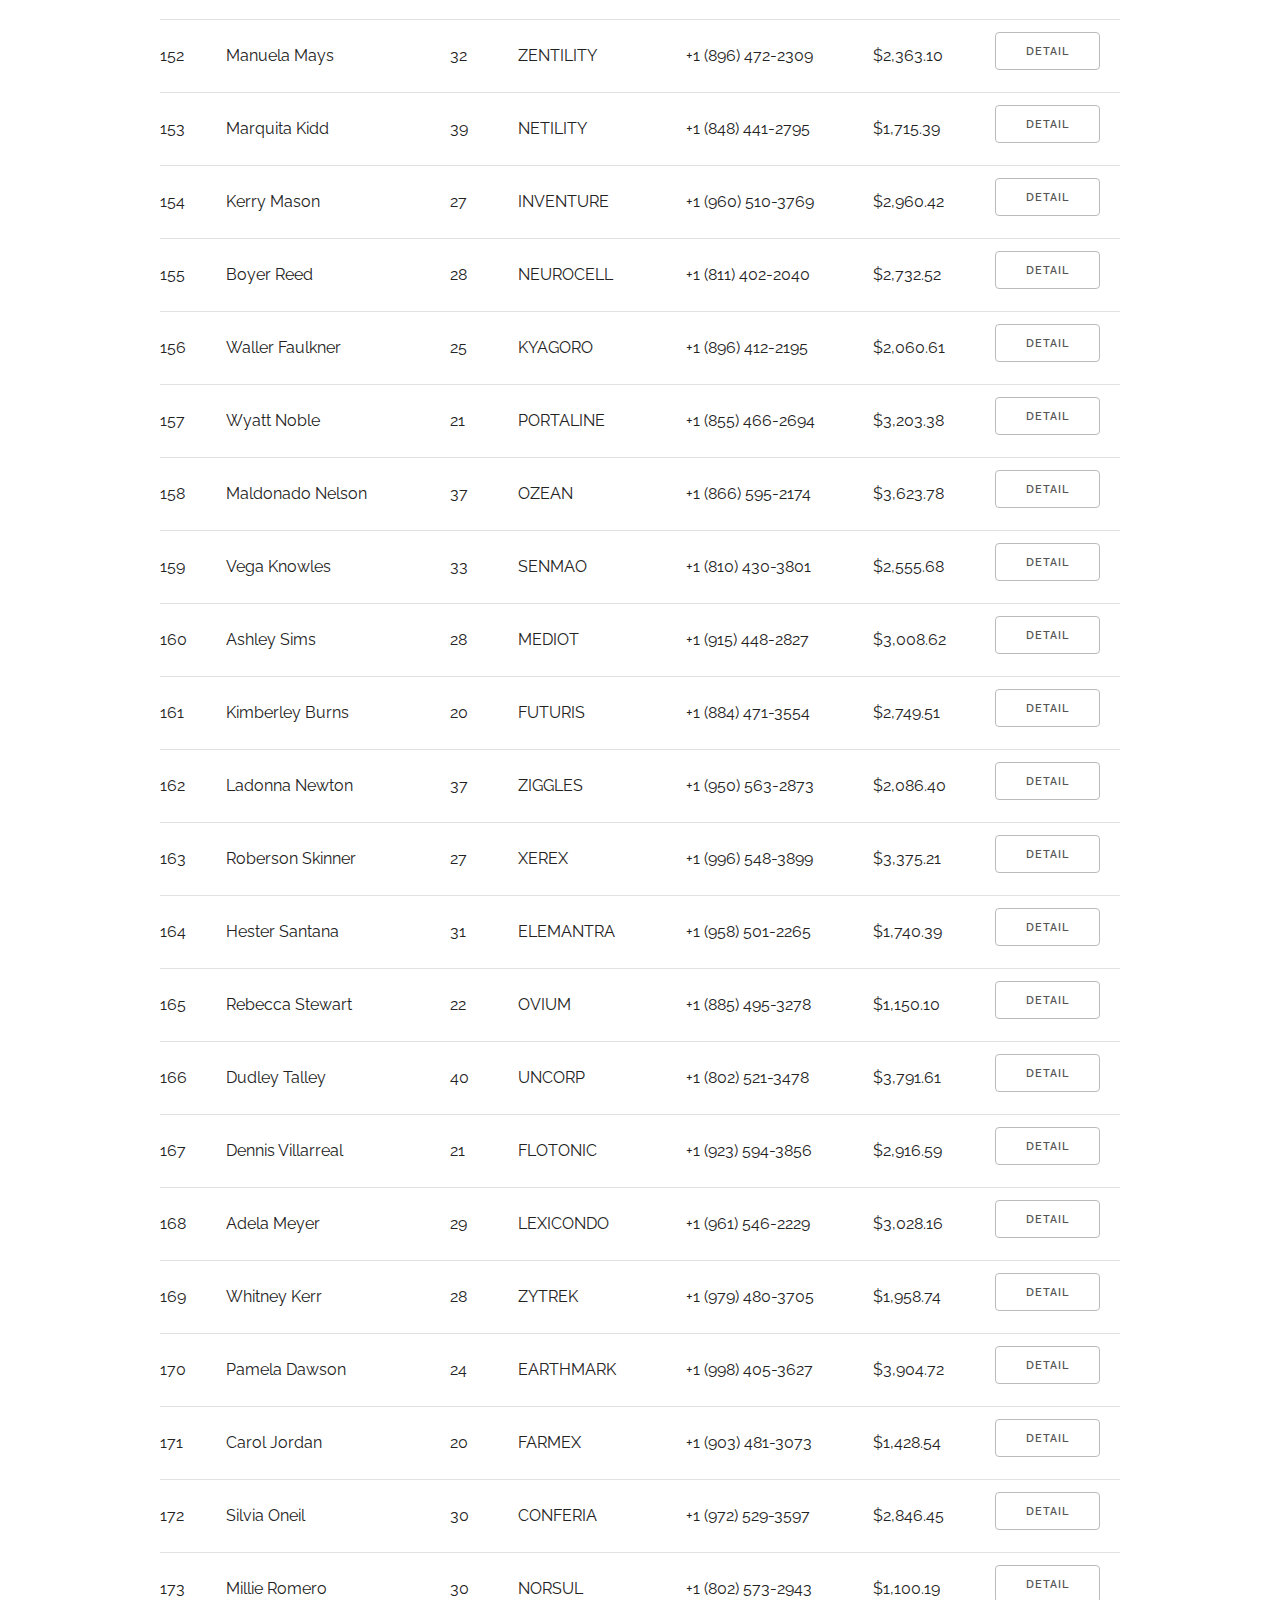
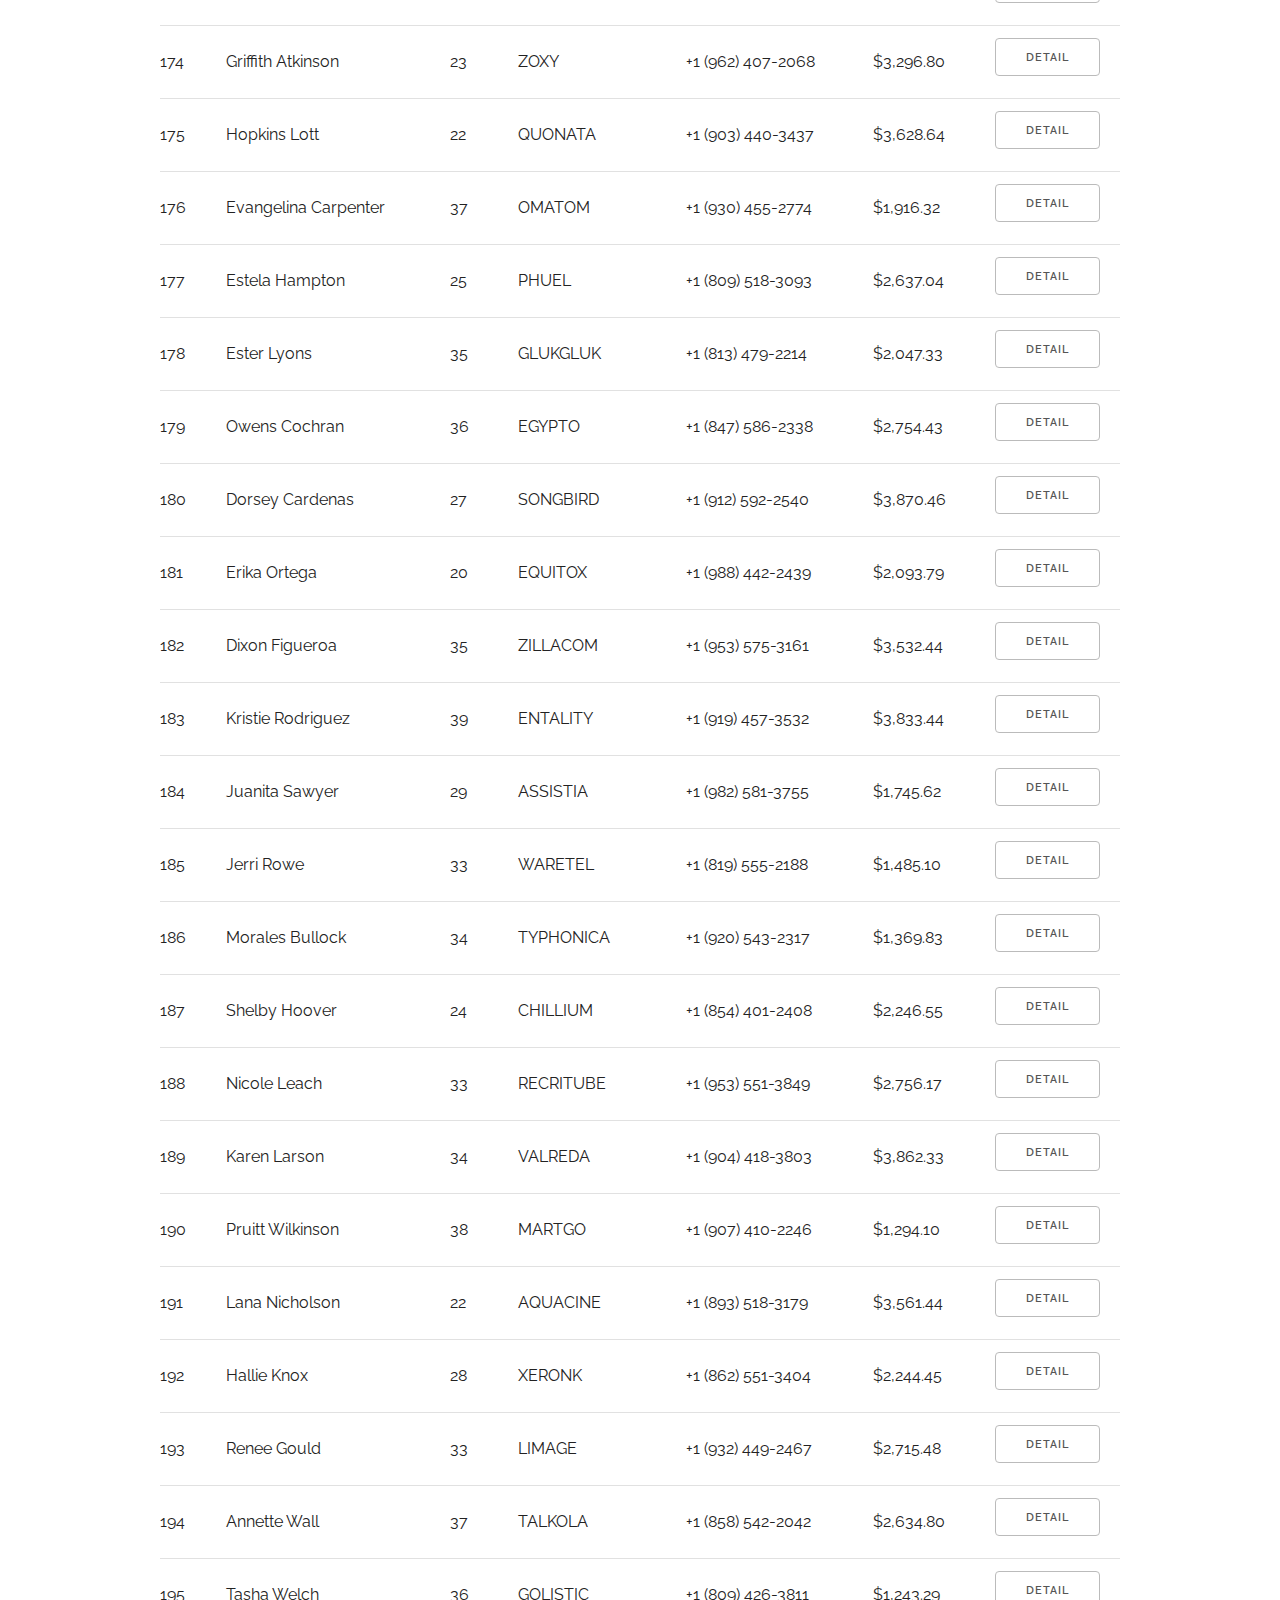
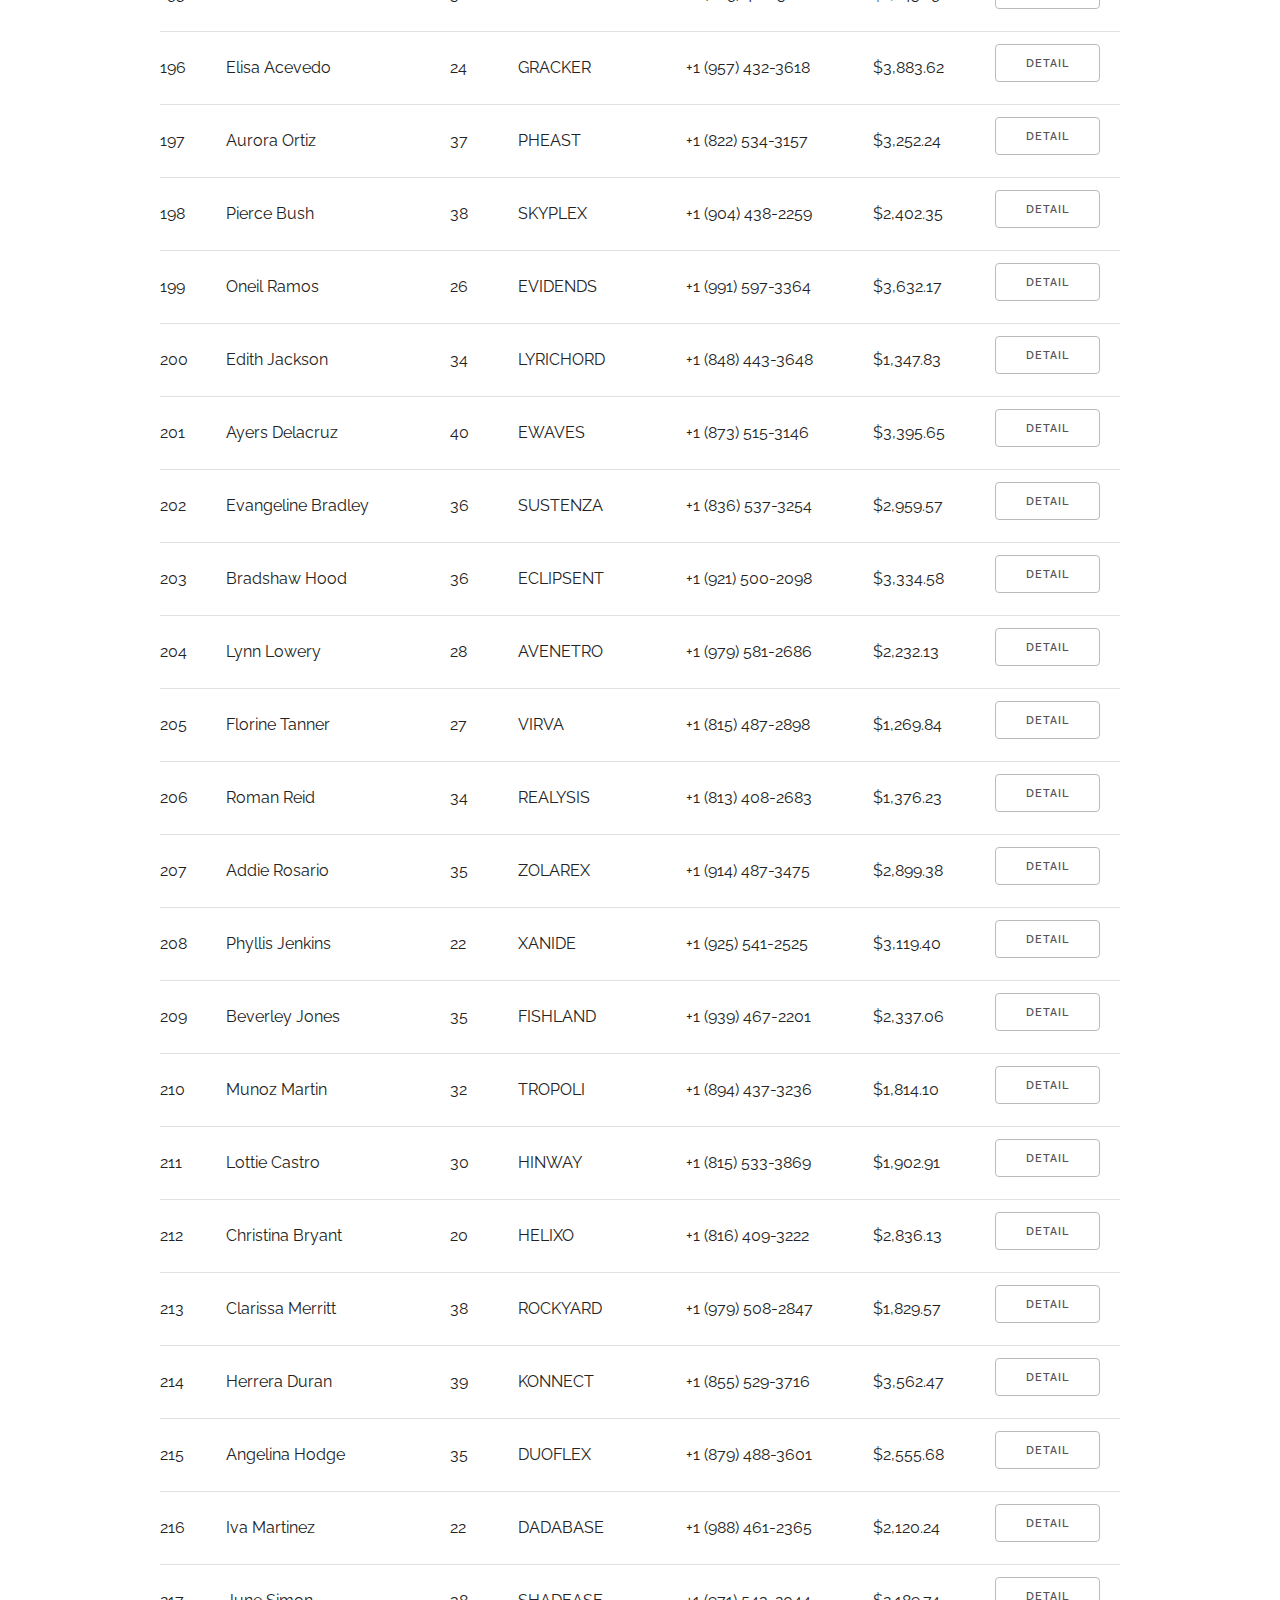
<file: src/apps/app1.html>
<html>
<head>
<link href="//fonts.googleapis.com/css?family=Raleway:400,300,600" rel="stylesheet" type="text/css">

  <link rel="stylesheet" href="/src/css/normalize.css">
  <link rel="stylesheet" href="/src/css/skeleton.css">
  <link rel="stylesheet" href="/src/css/my_sample.css">
</head>
<body>

<div id="app" class="container">
    <my-title-2 sub-title="- Full Sample Data"></my-title-2>

    <my-sample-table-detail v-if="isClickedDetail" :table-Detail="selectRow"
    title="select table detail" v-on:close="detailClosed"></my-sample-table-detail>

    <my-sample-table title="Table" 
    :table-Data="myTableData"
    v-on:selectrow="selectPageDetail"></my-sample-table>
</div>

<script src="/src/js/core/helper.js"></script>
<script src="/src/js/core/request.js"></script>

<script src="/src/vender/vue.js"></script>
<script src="/src/js/services.js"></script>

<script src="/src/js/components/my-title.js"></script>
<script src="/src/js/components/my-sample-table.js"></script>
<script src="/src/js/components/my-sample-table-detail.js"></script>
<script src="/src/js/sample_table_app/index.js"></script>
</body>
</html>
</file>
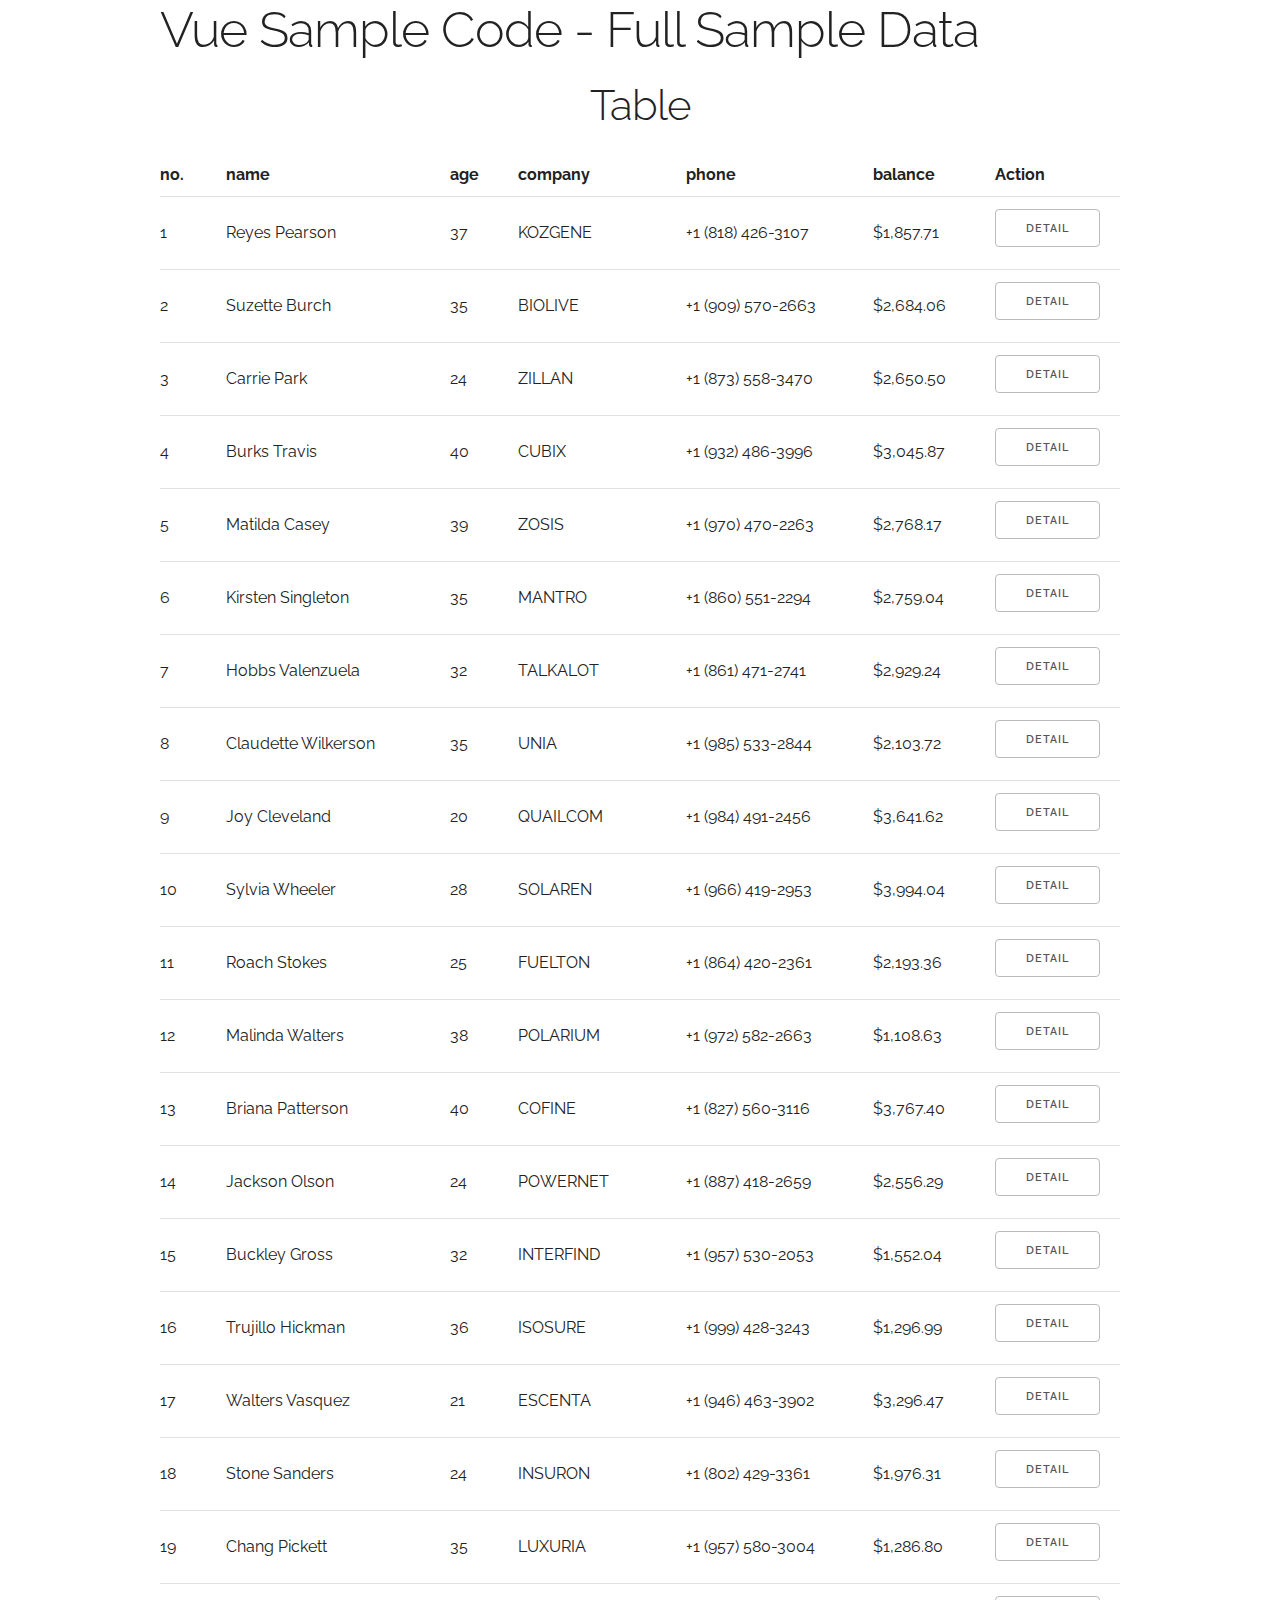
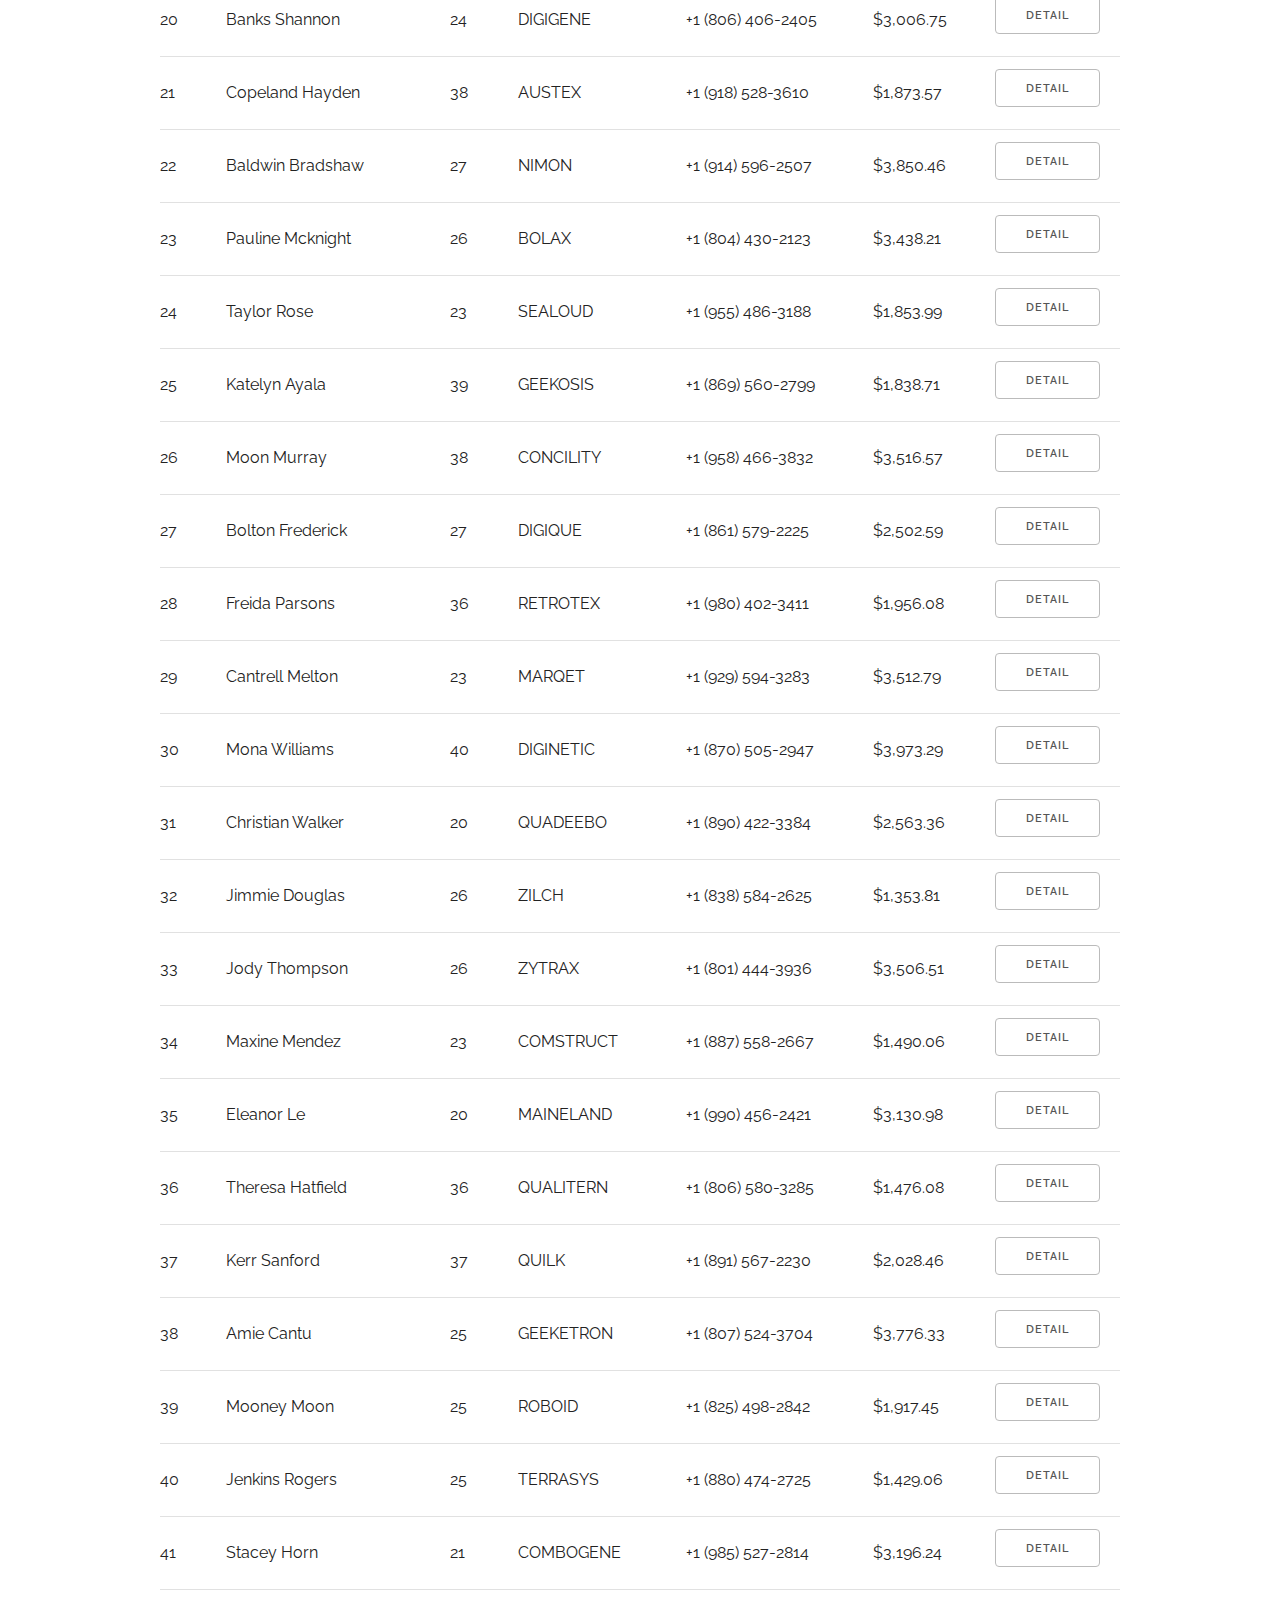
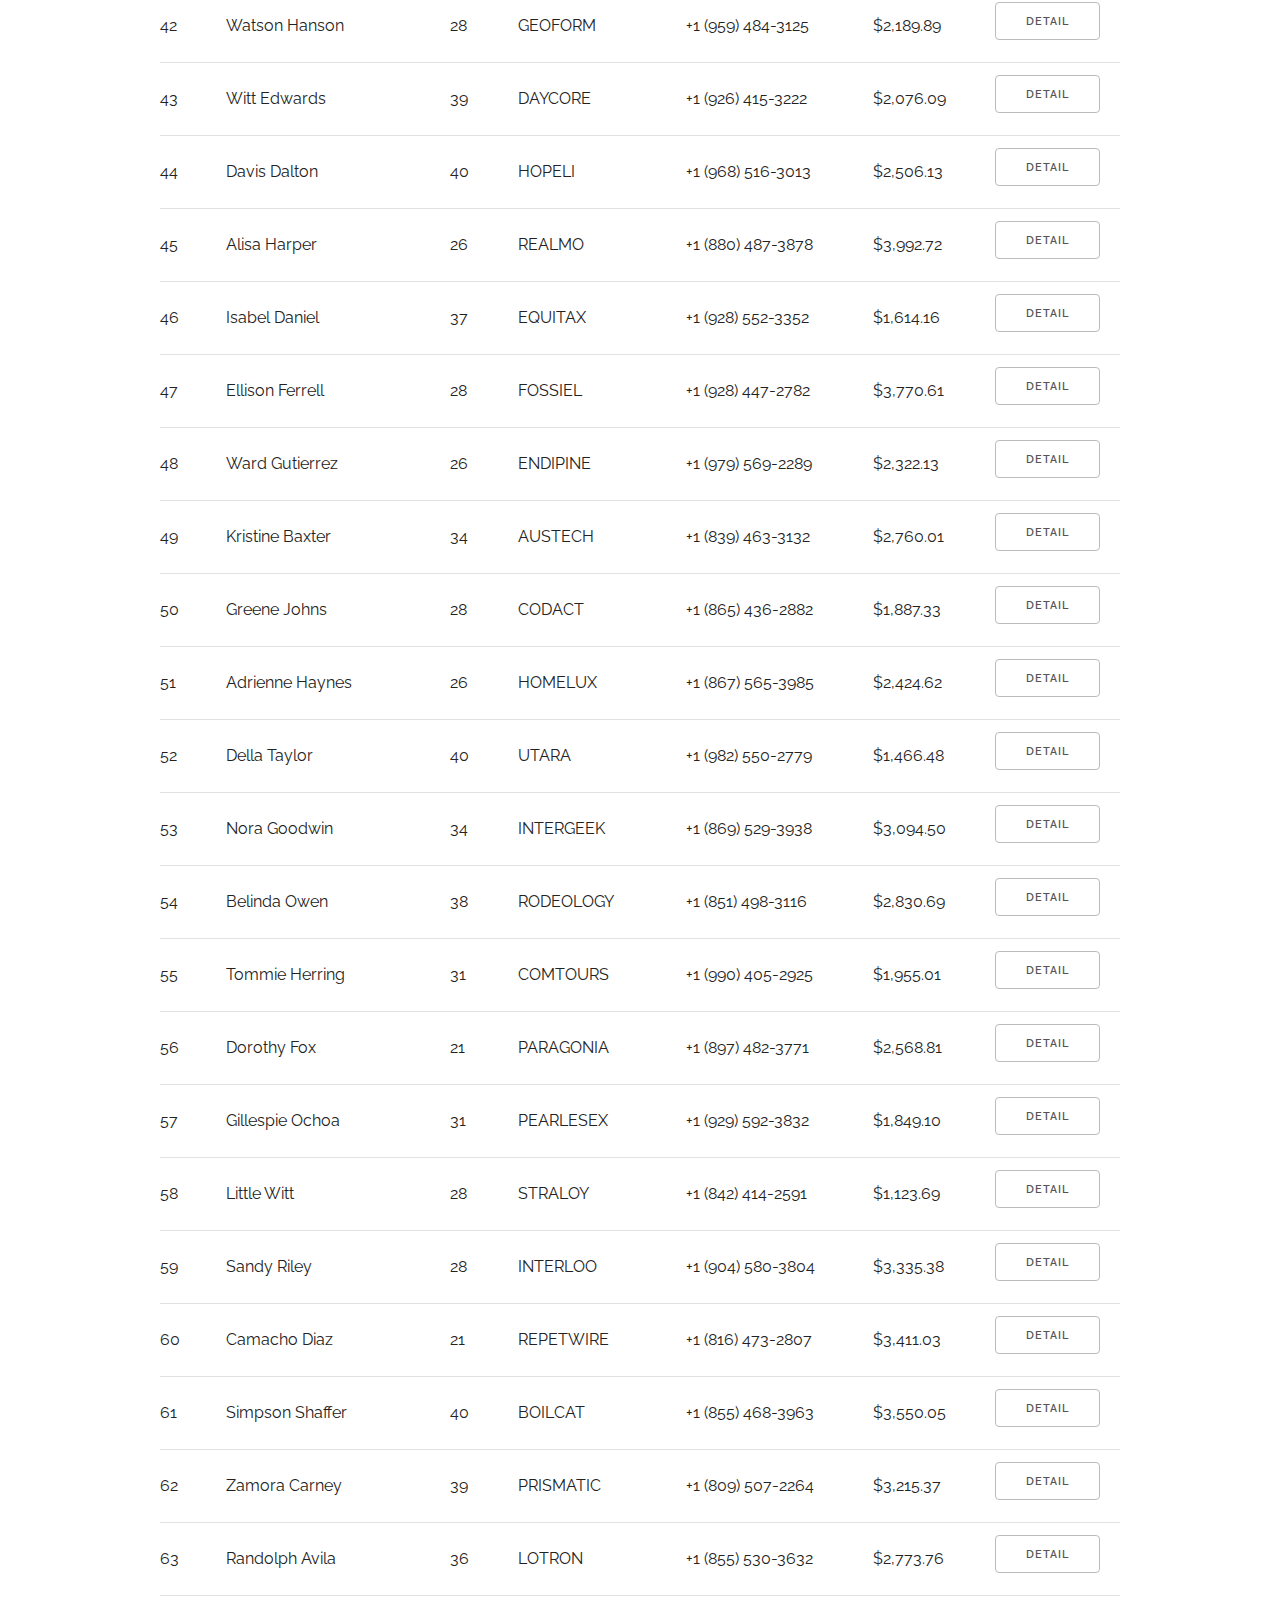
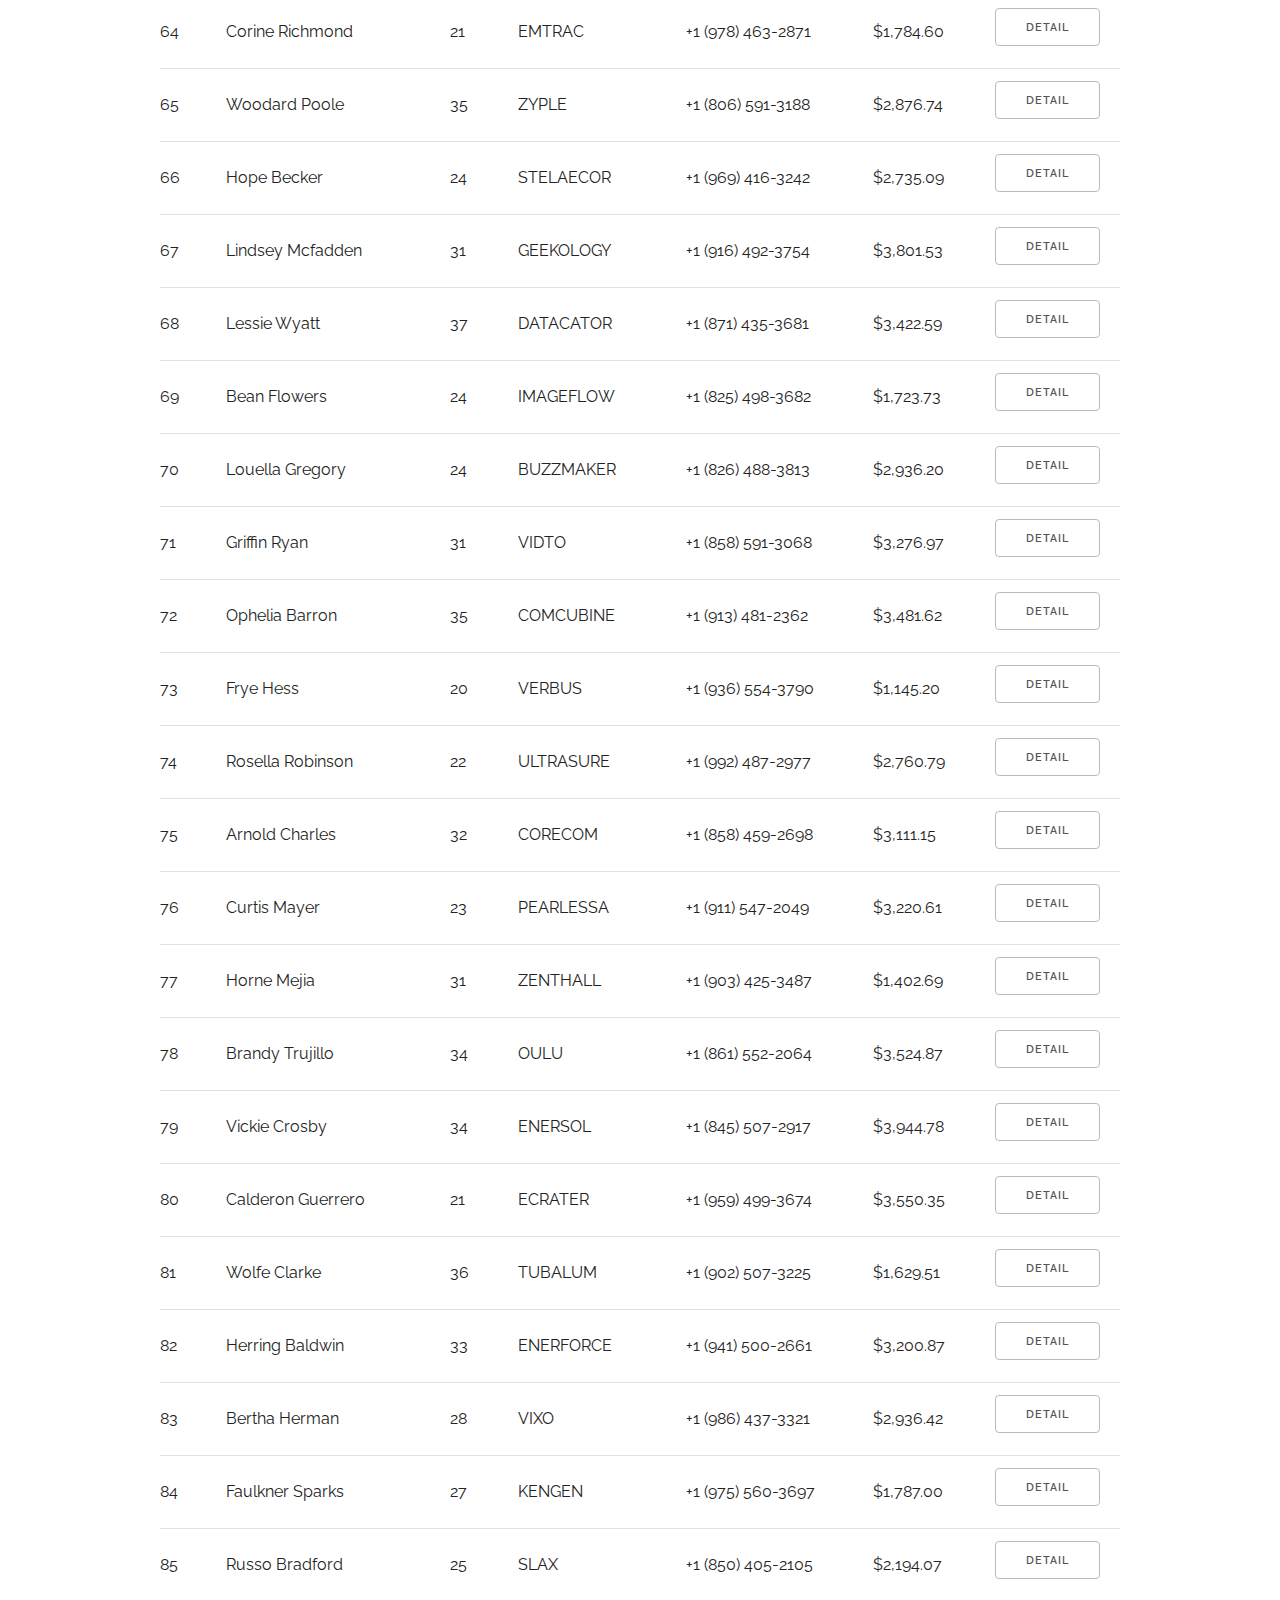
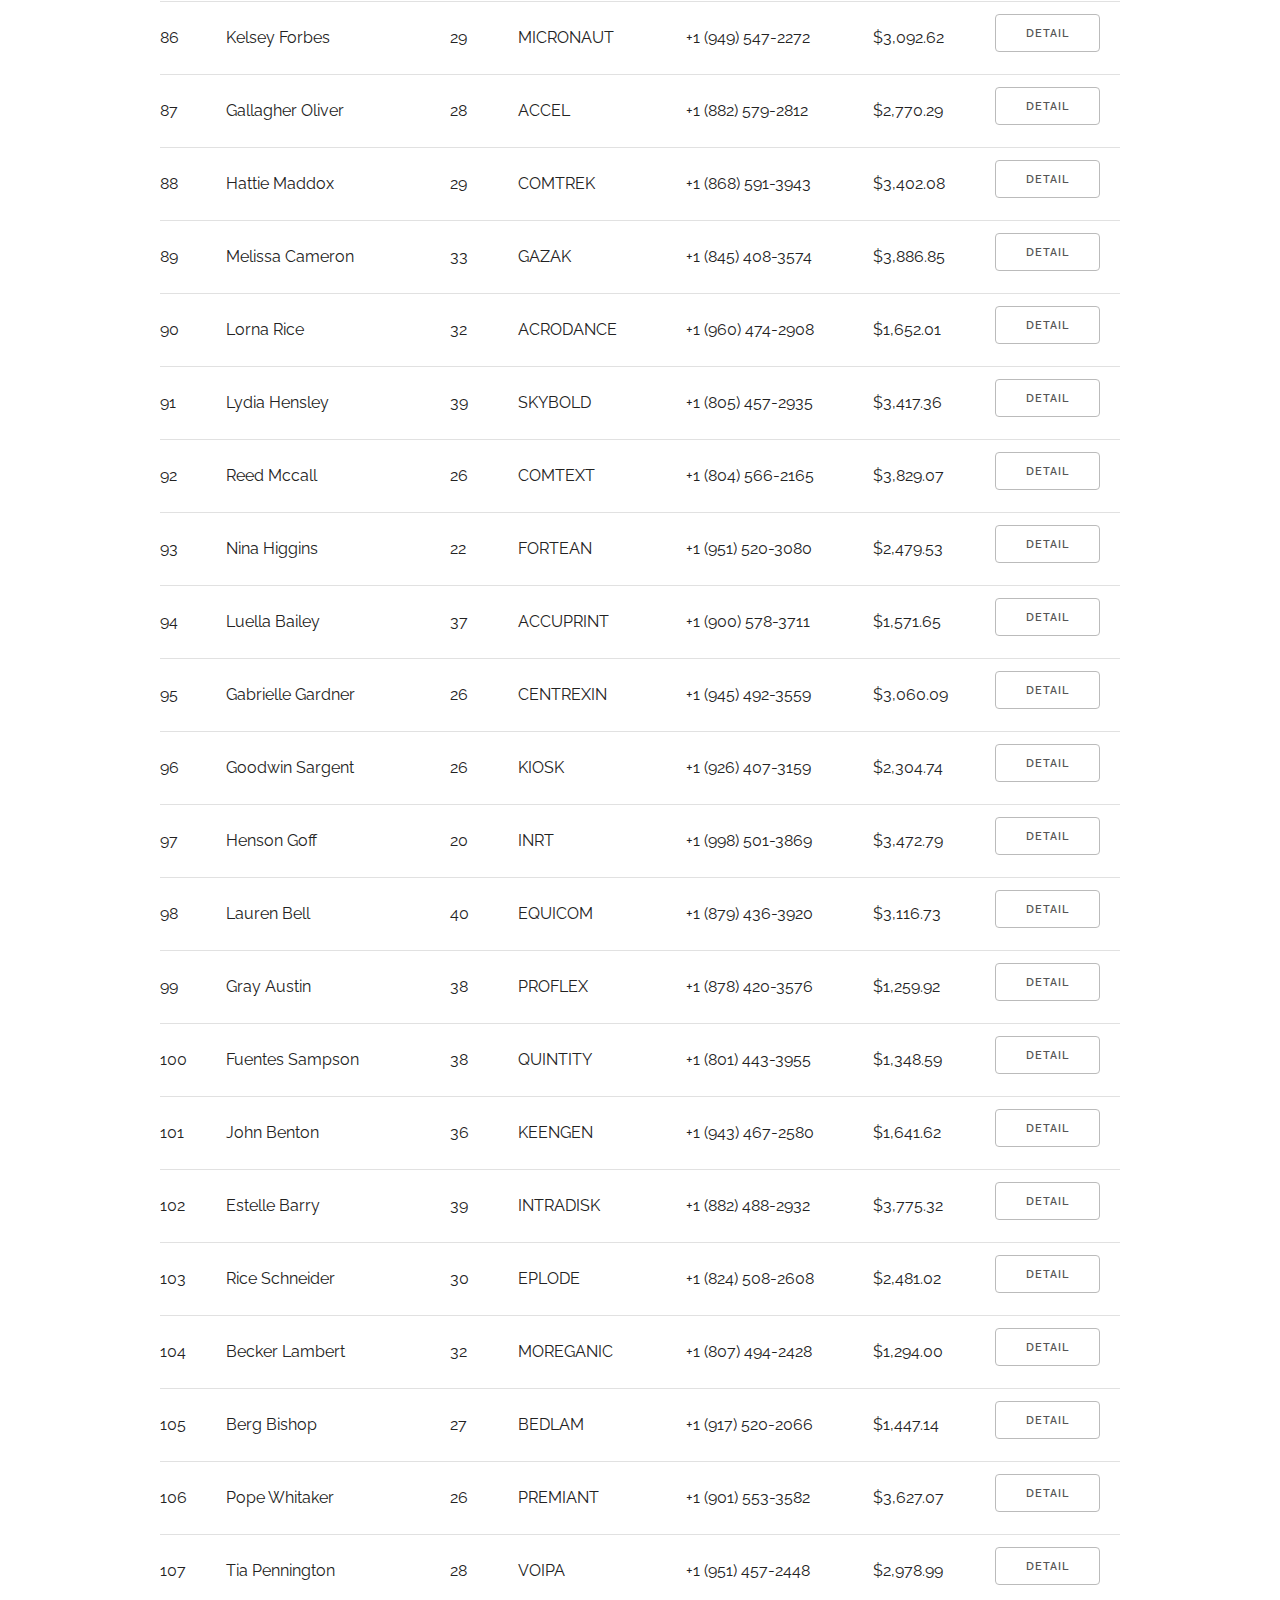
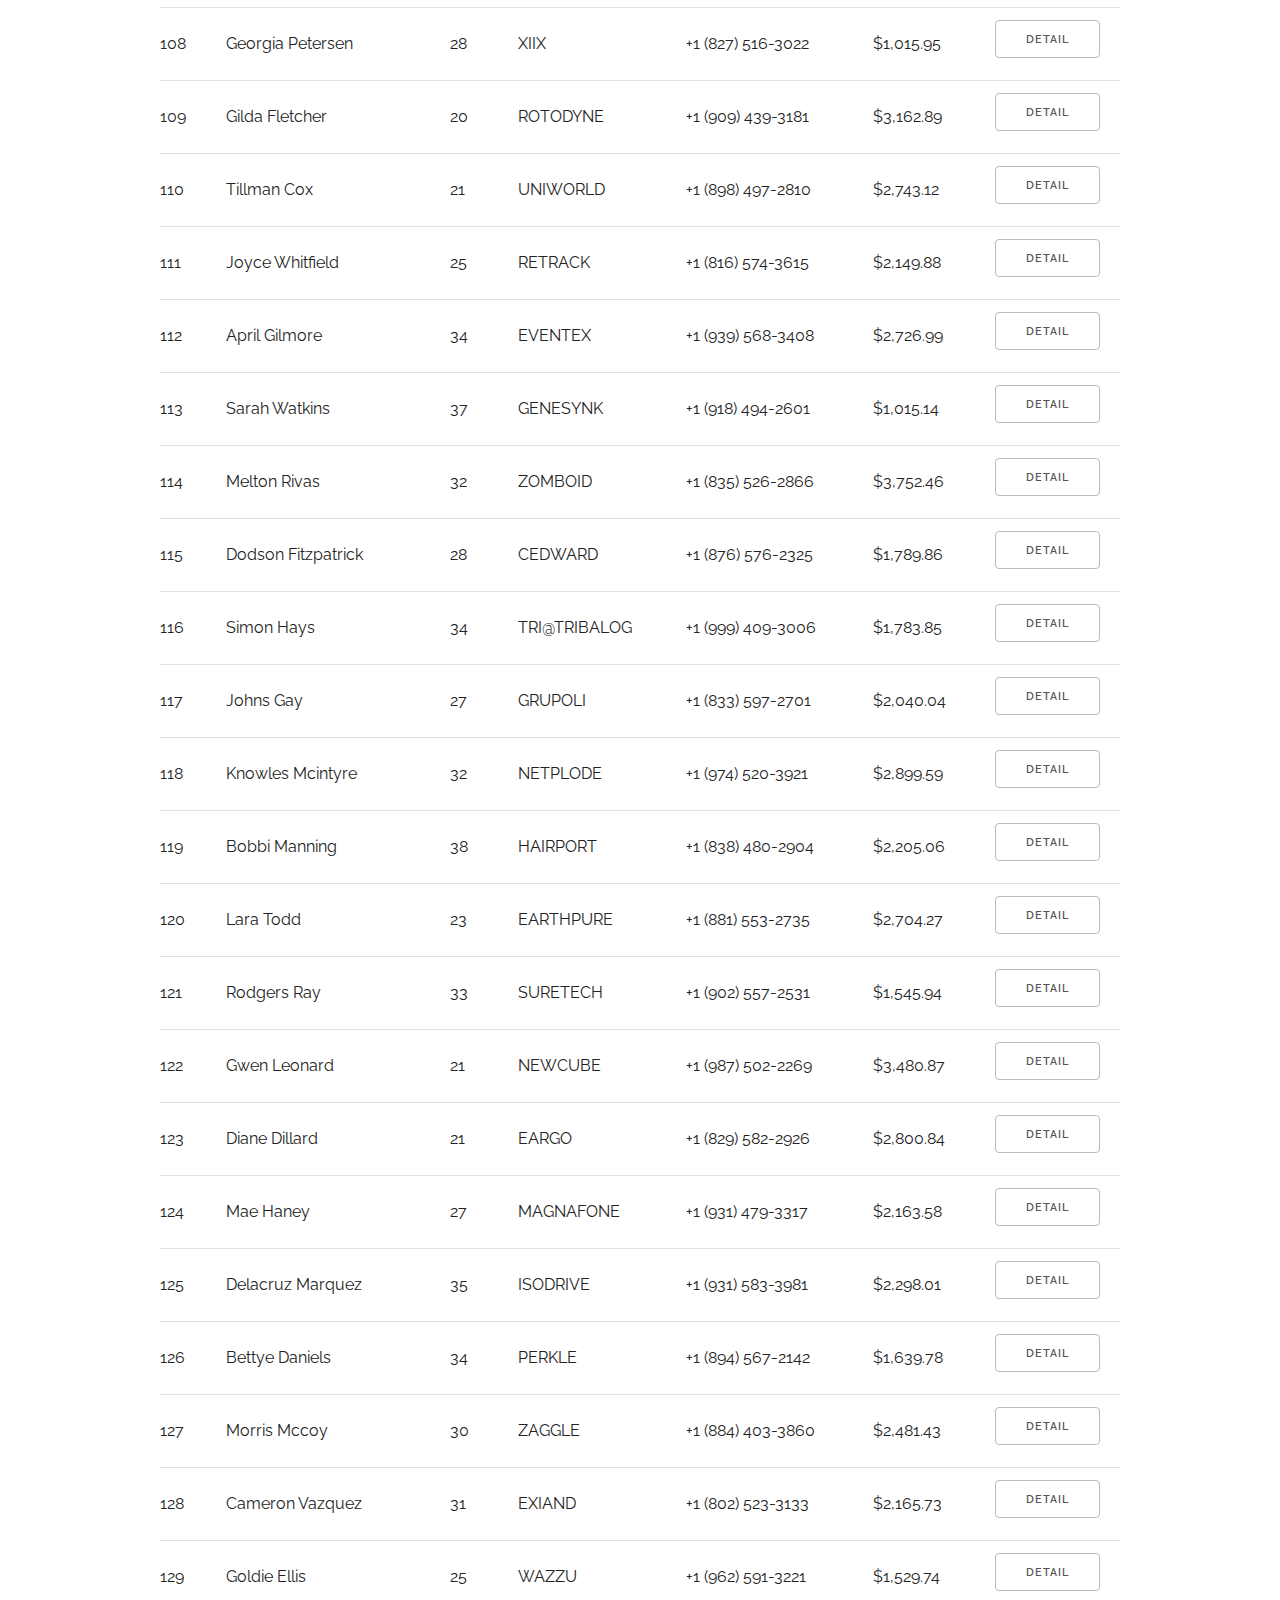
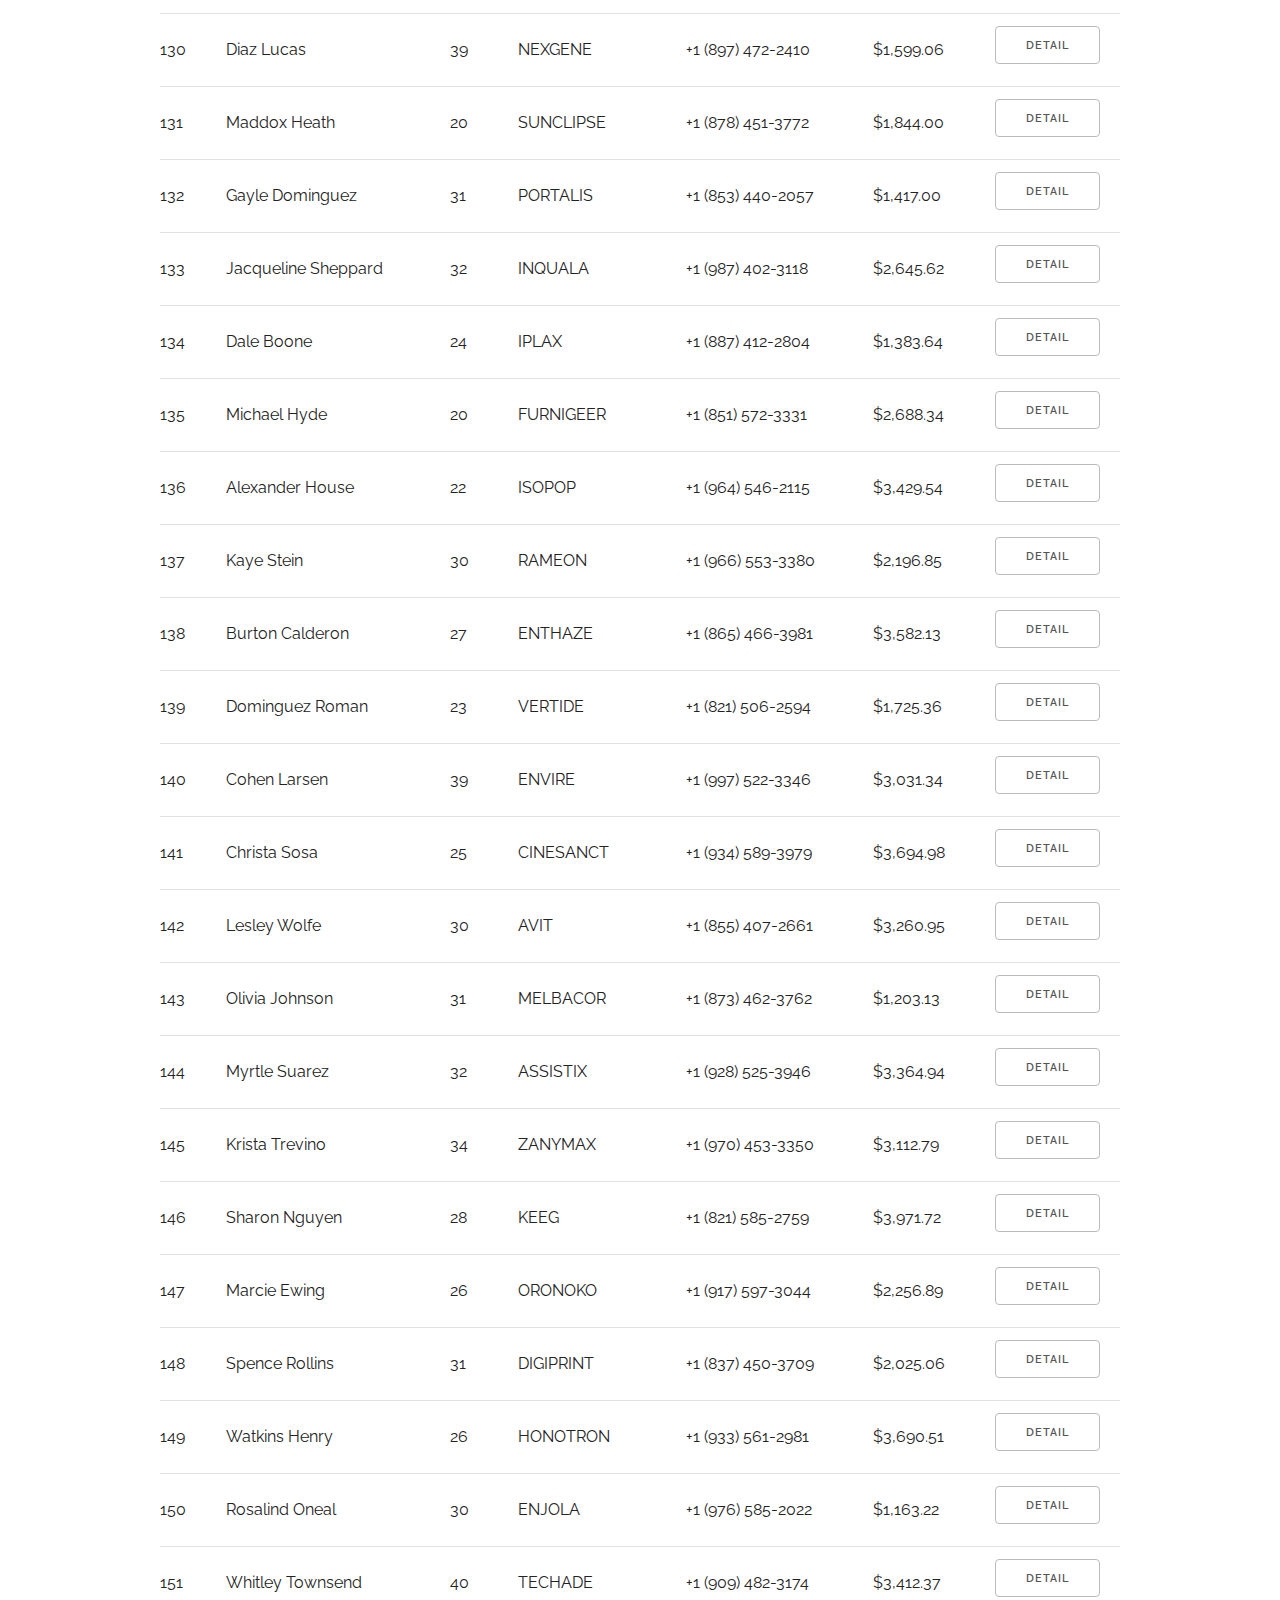
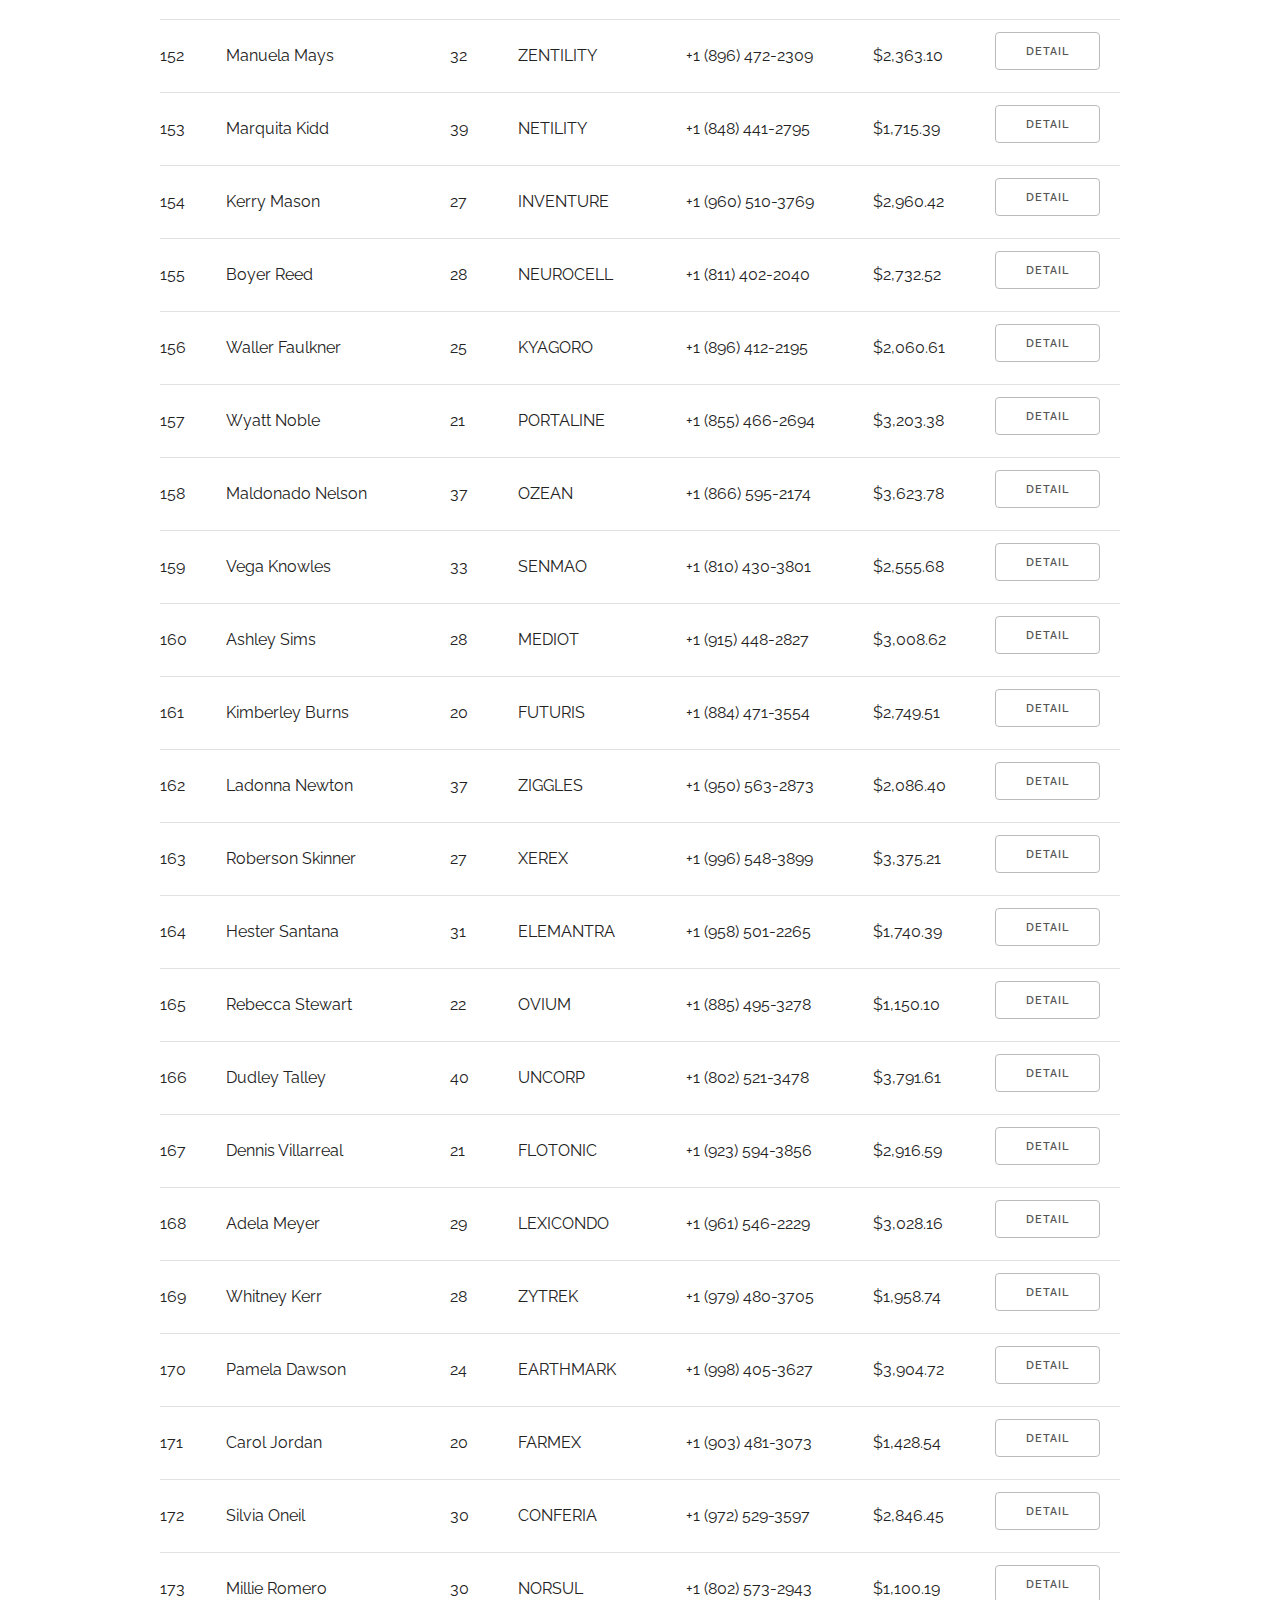
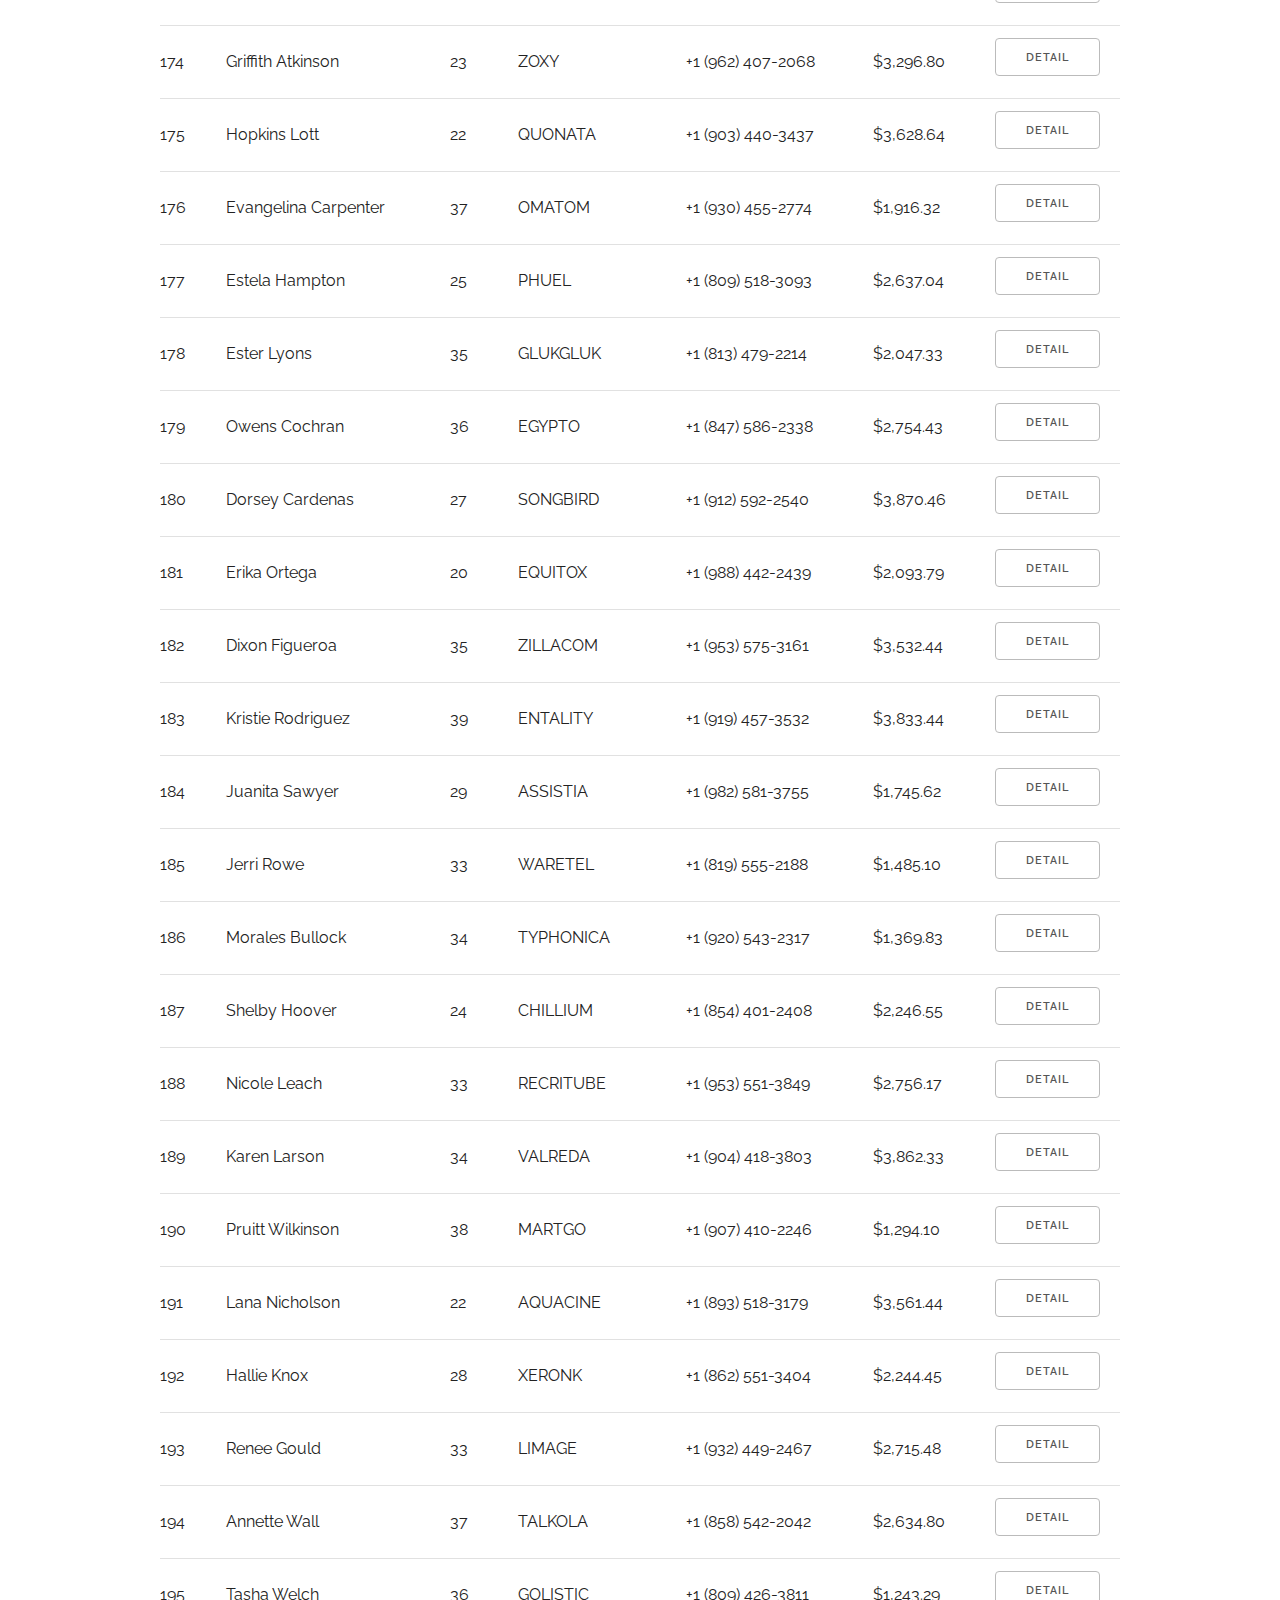
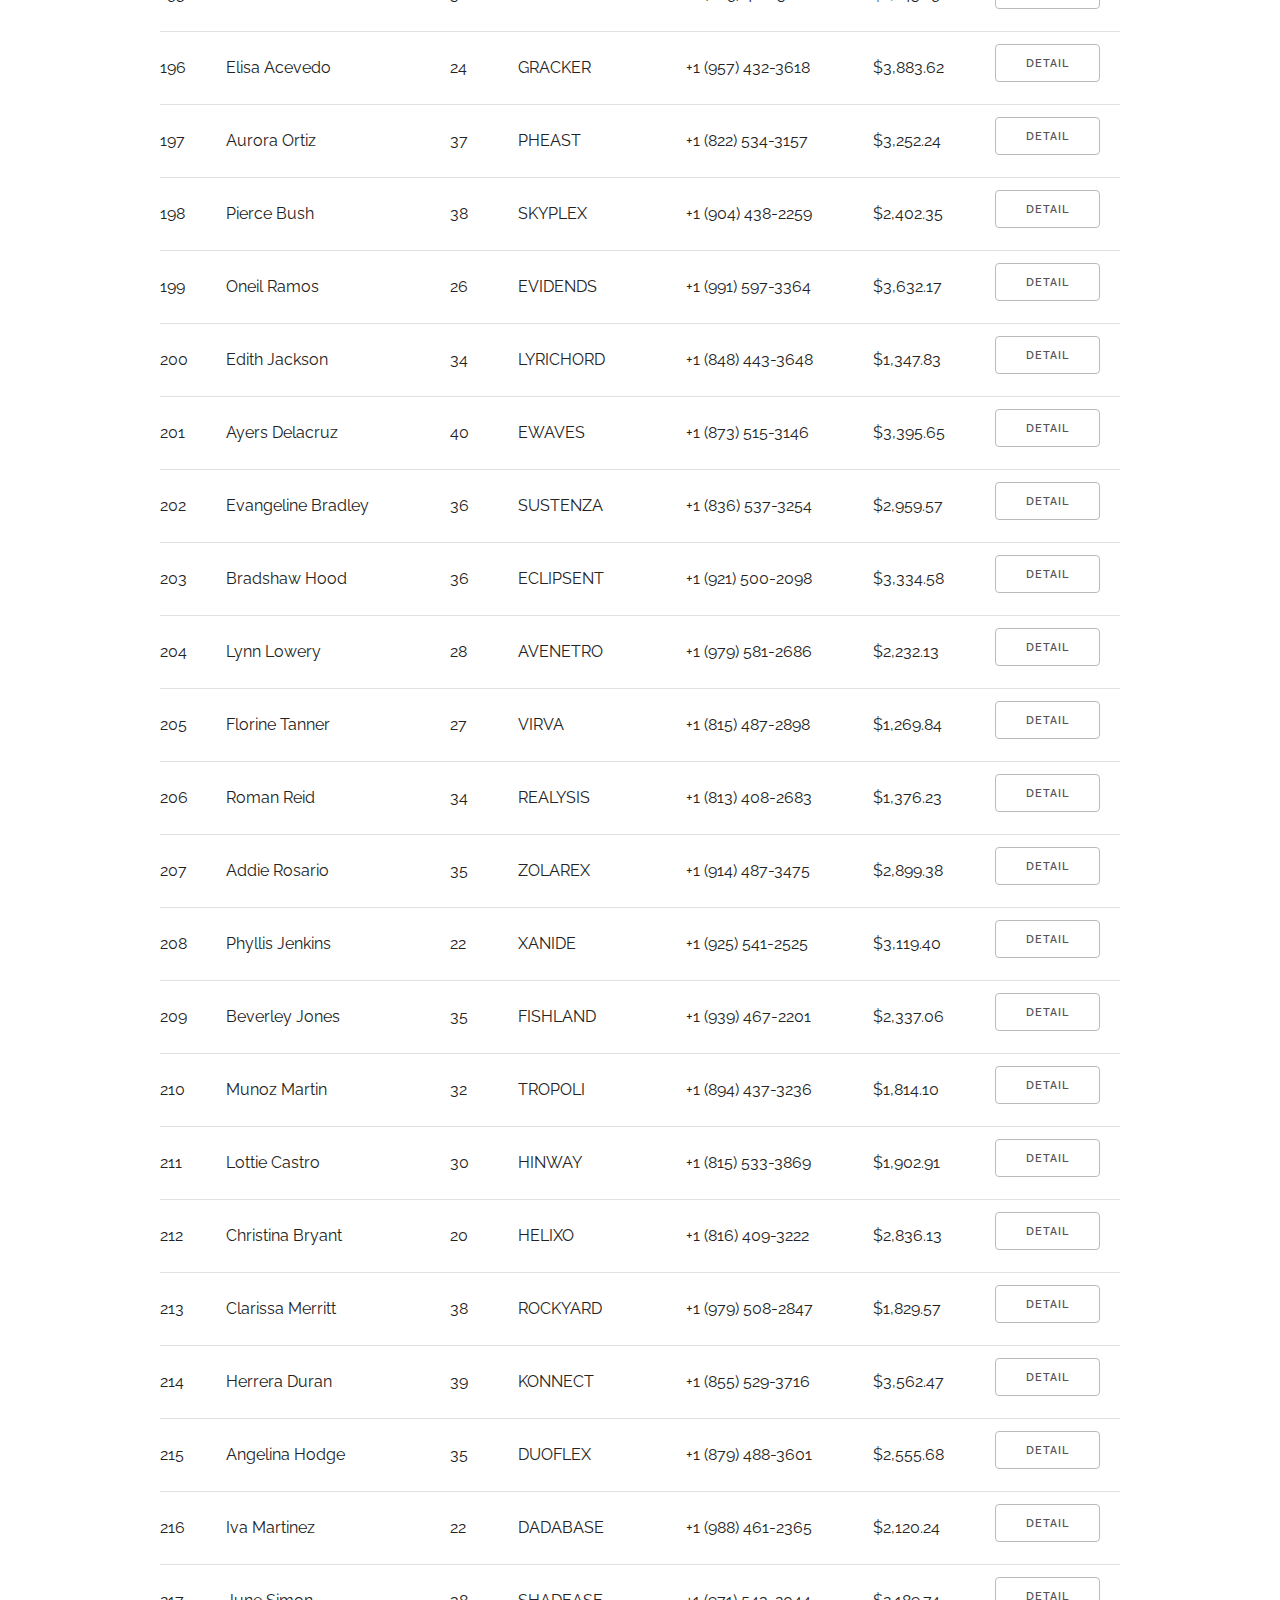
<file: src/vue1/apps/app1.html>
<html>
<head>
<link href="//fonts.googleapis.com/css?family=Raleway:400,300,600" rel="stylesheet" type="text/css">

  <link rel="stylesheet" href="/src/vue1/css/normalize.css">
  <link rel="stylesheet" href="/src/vue1/css/skeleton.css">
  <link rel="stylesheet" href="/src/vue1/css/my_sample.css">
</head>
<body>

<div id="app" class="container">
    <my-title-2 sub-title="- Full Sample Data"></my-title-2>

    <my-sample-table-detail v-if="isClickedDetail" :table-Detail="selectRow"
    title="select table detail" v-on:close="detailClosed"></my-sample-table-detail>

    <my-sample-table title="Table" 
    :table-Data="myTableData"
    v-on:selectrow="selectPageDetail"></my-sample-table>
</div>

<script src="/src/core/js/helper.js"></script>
<script src="/src/core/js/request.js"></script>

<script src="/src/vender/vue.js"></script>
<script src="/src/core/js/services.js"></script>

<script src="/src/vue1/js/components/my-title.js"></script>
<script src="/src/vue1/js/components/my-sample-table.js"></script>
<script src="/src/vue1/js/components/my-sample-table-detail.js"></script>
<script src="/src/vue1/js/sample_table_app/index.js"></script>
</body>
</html>
</file>
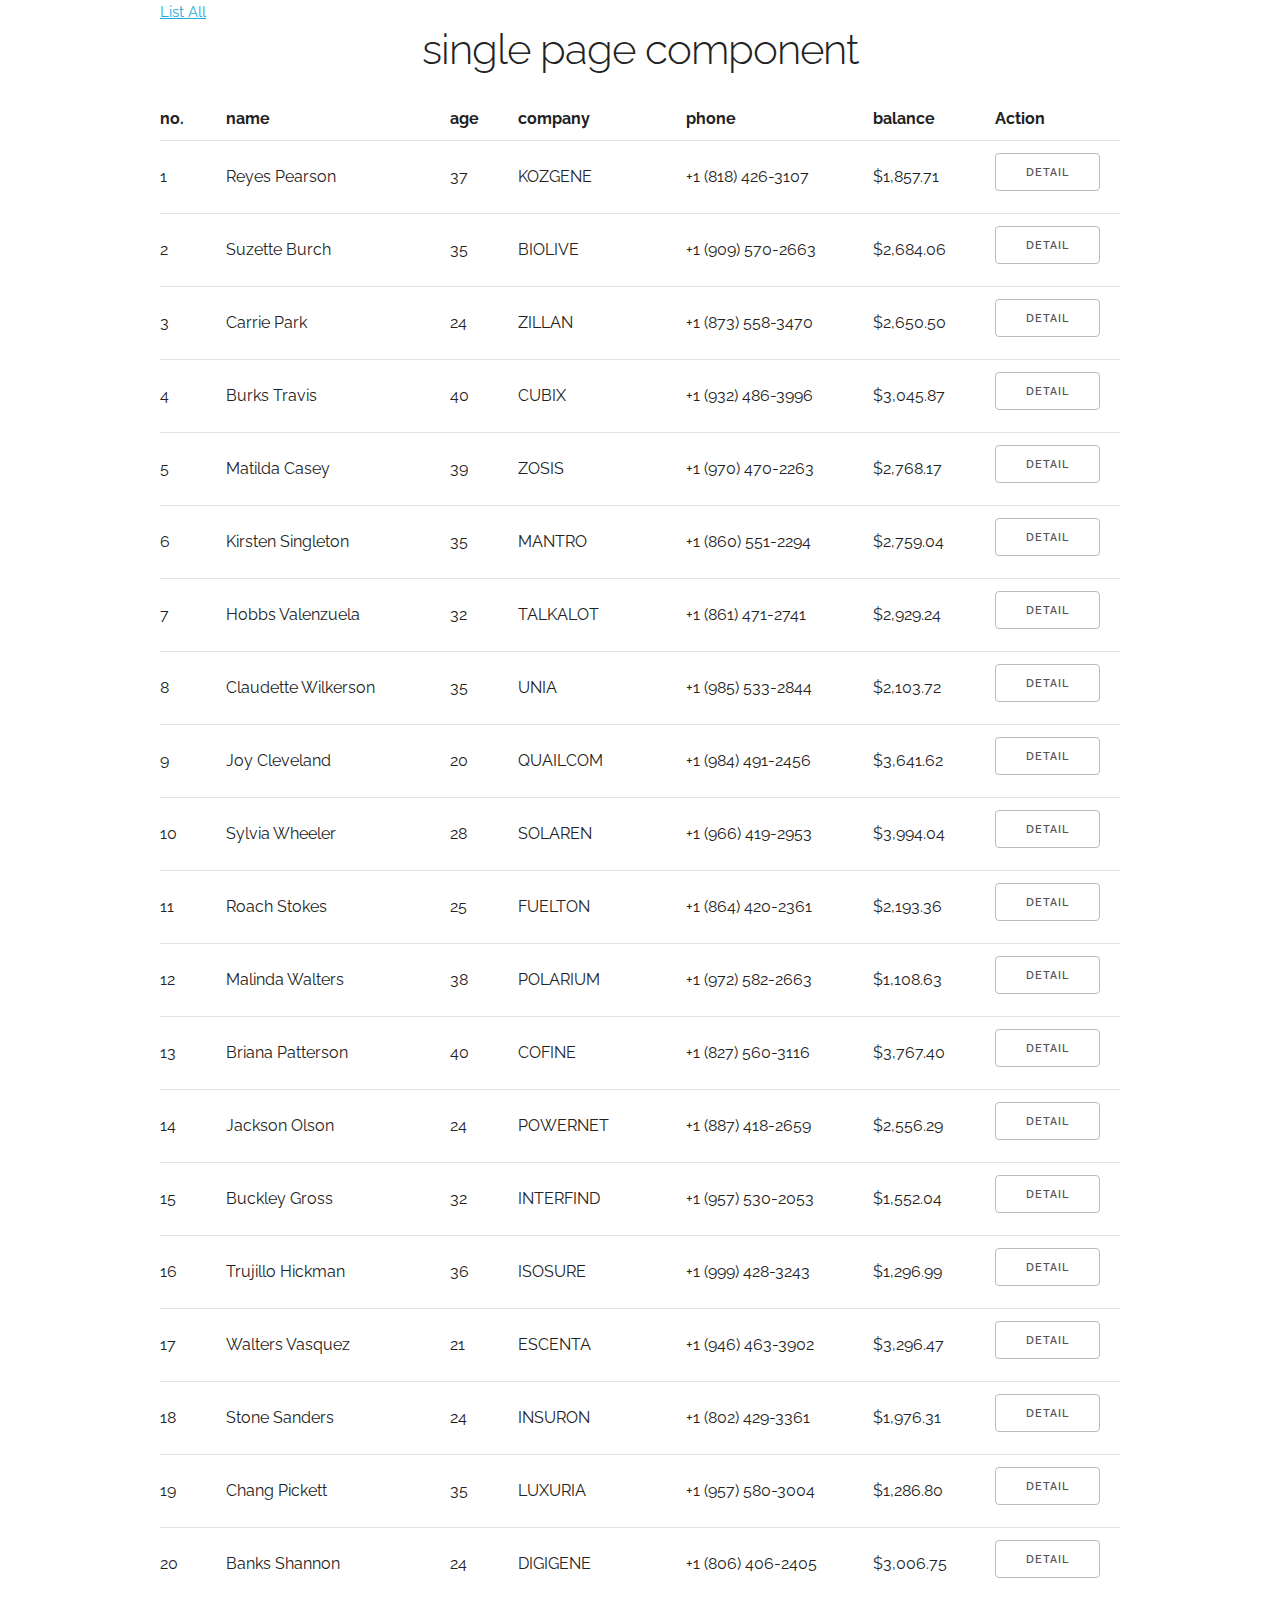
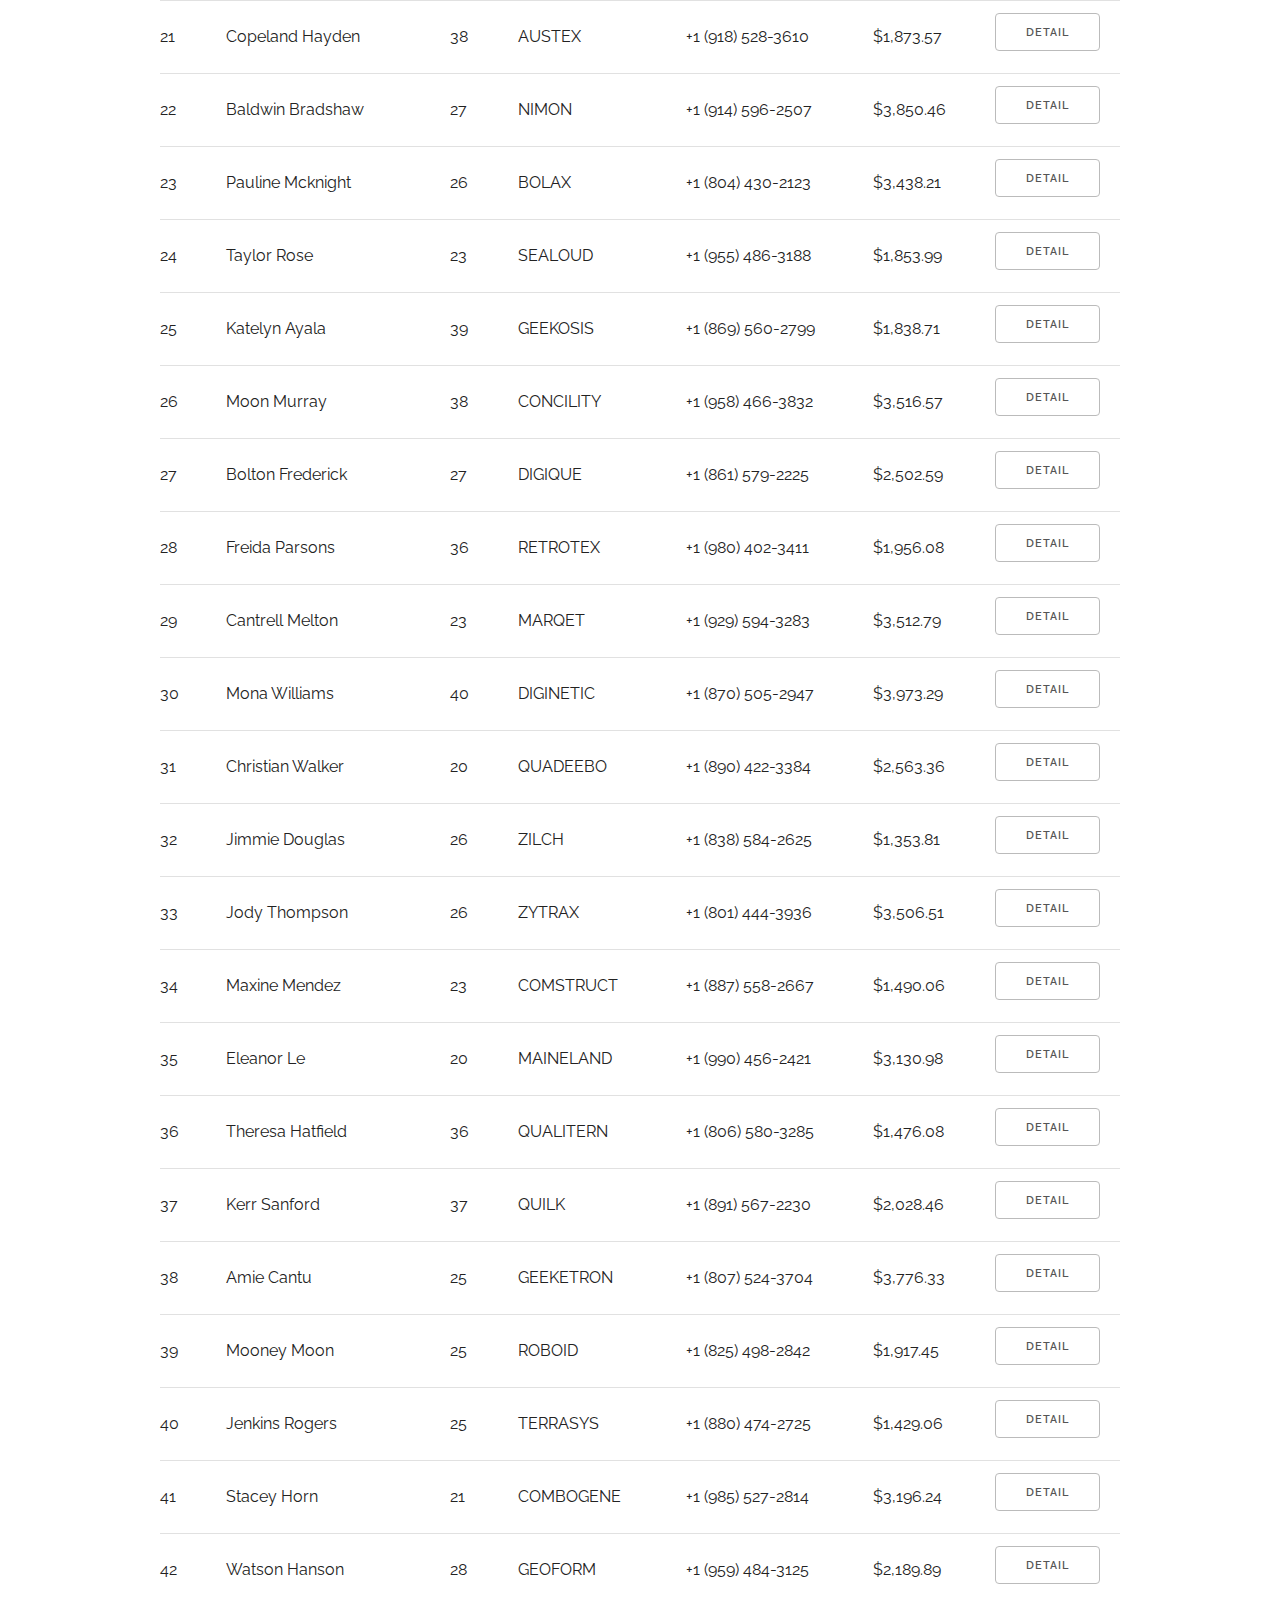
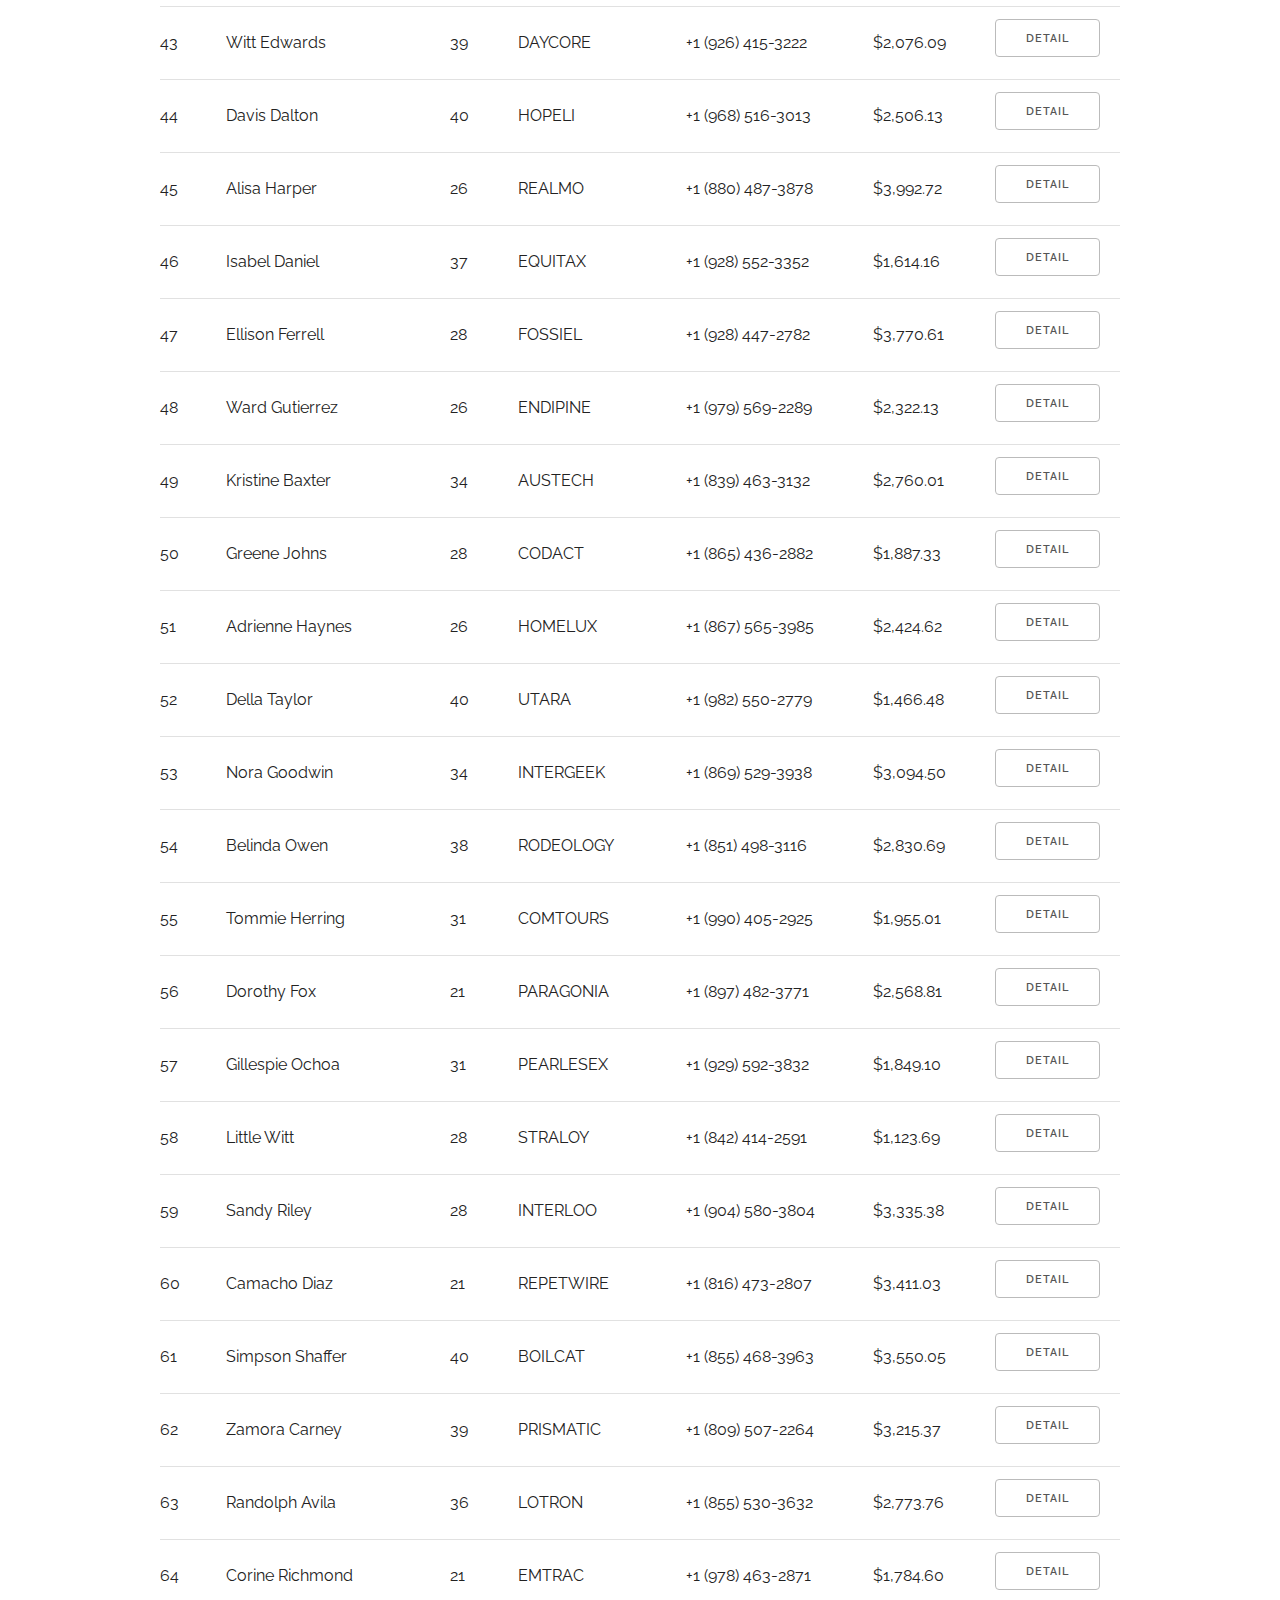
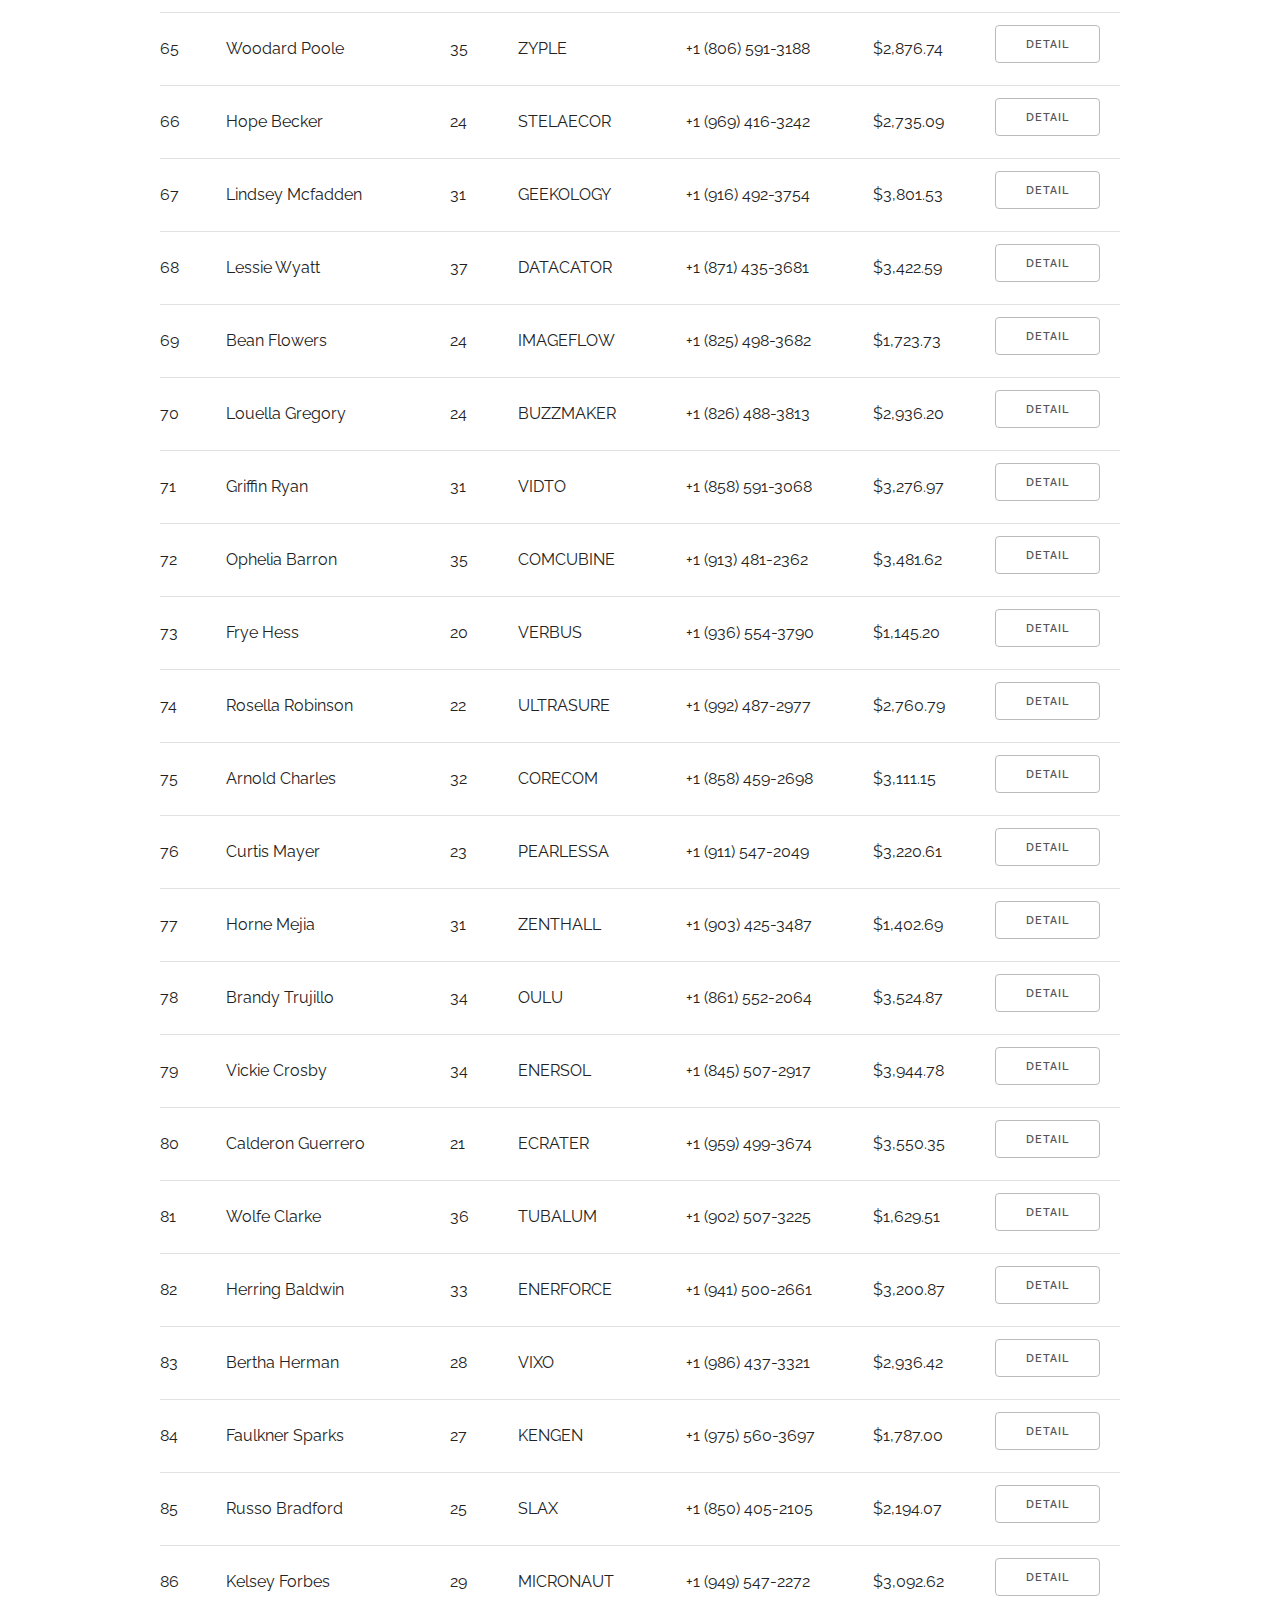
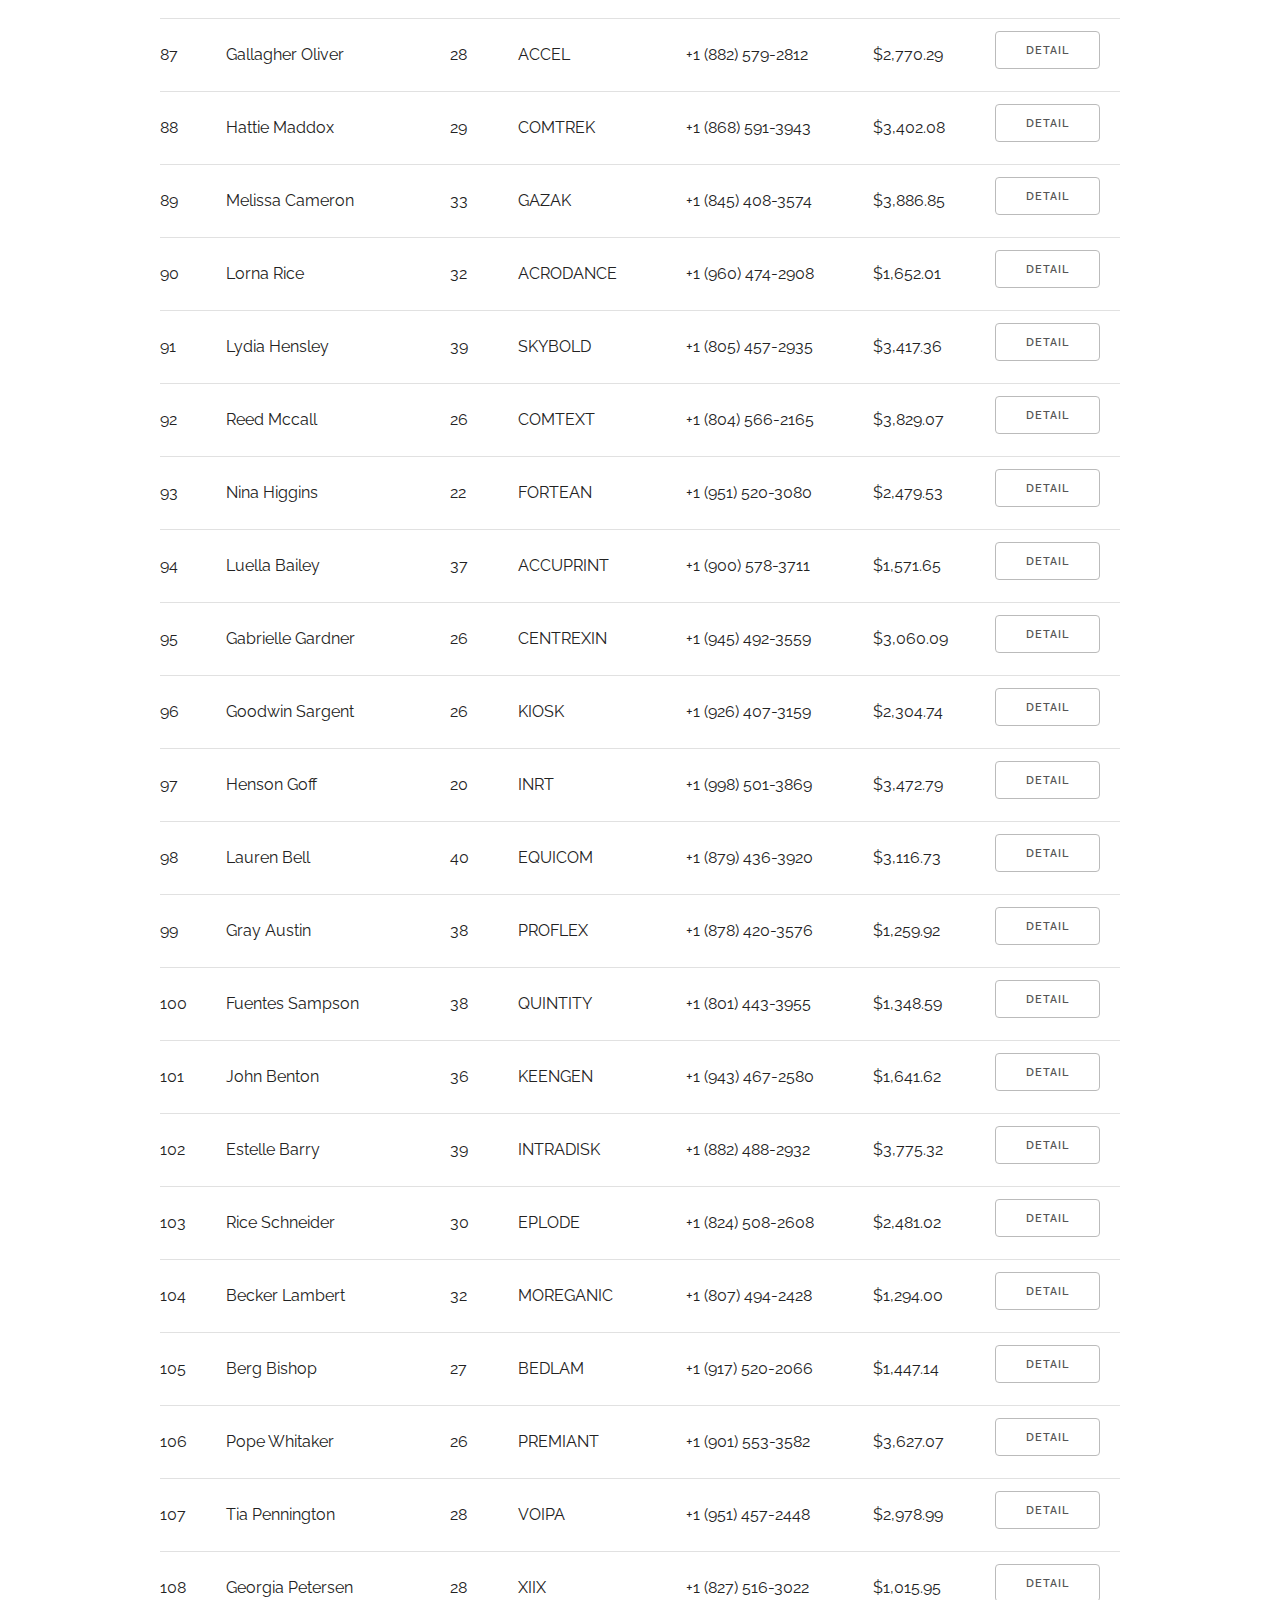
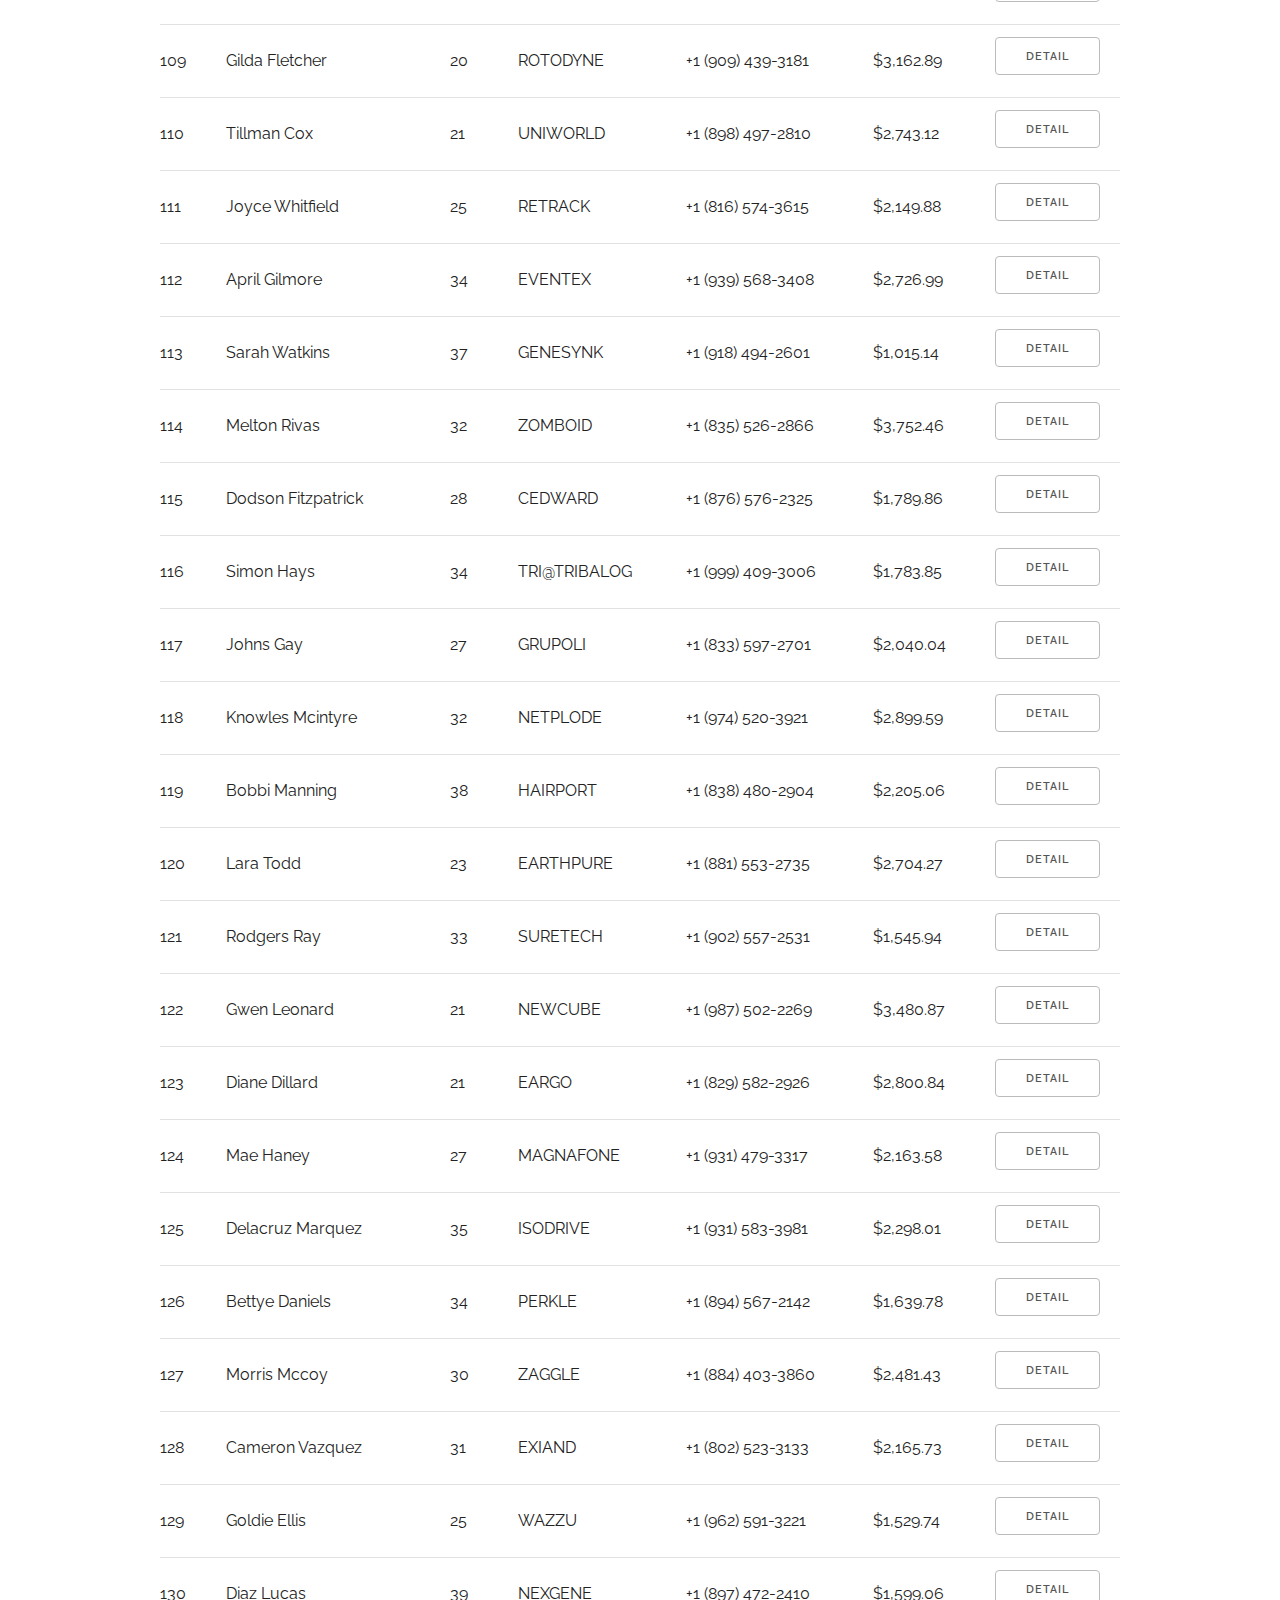
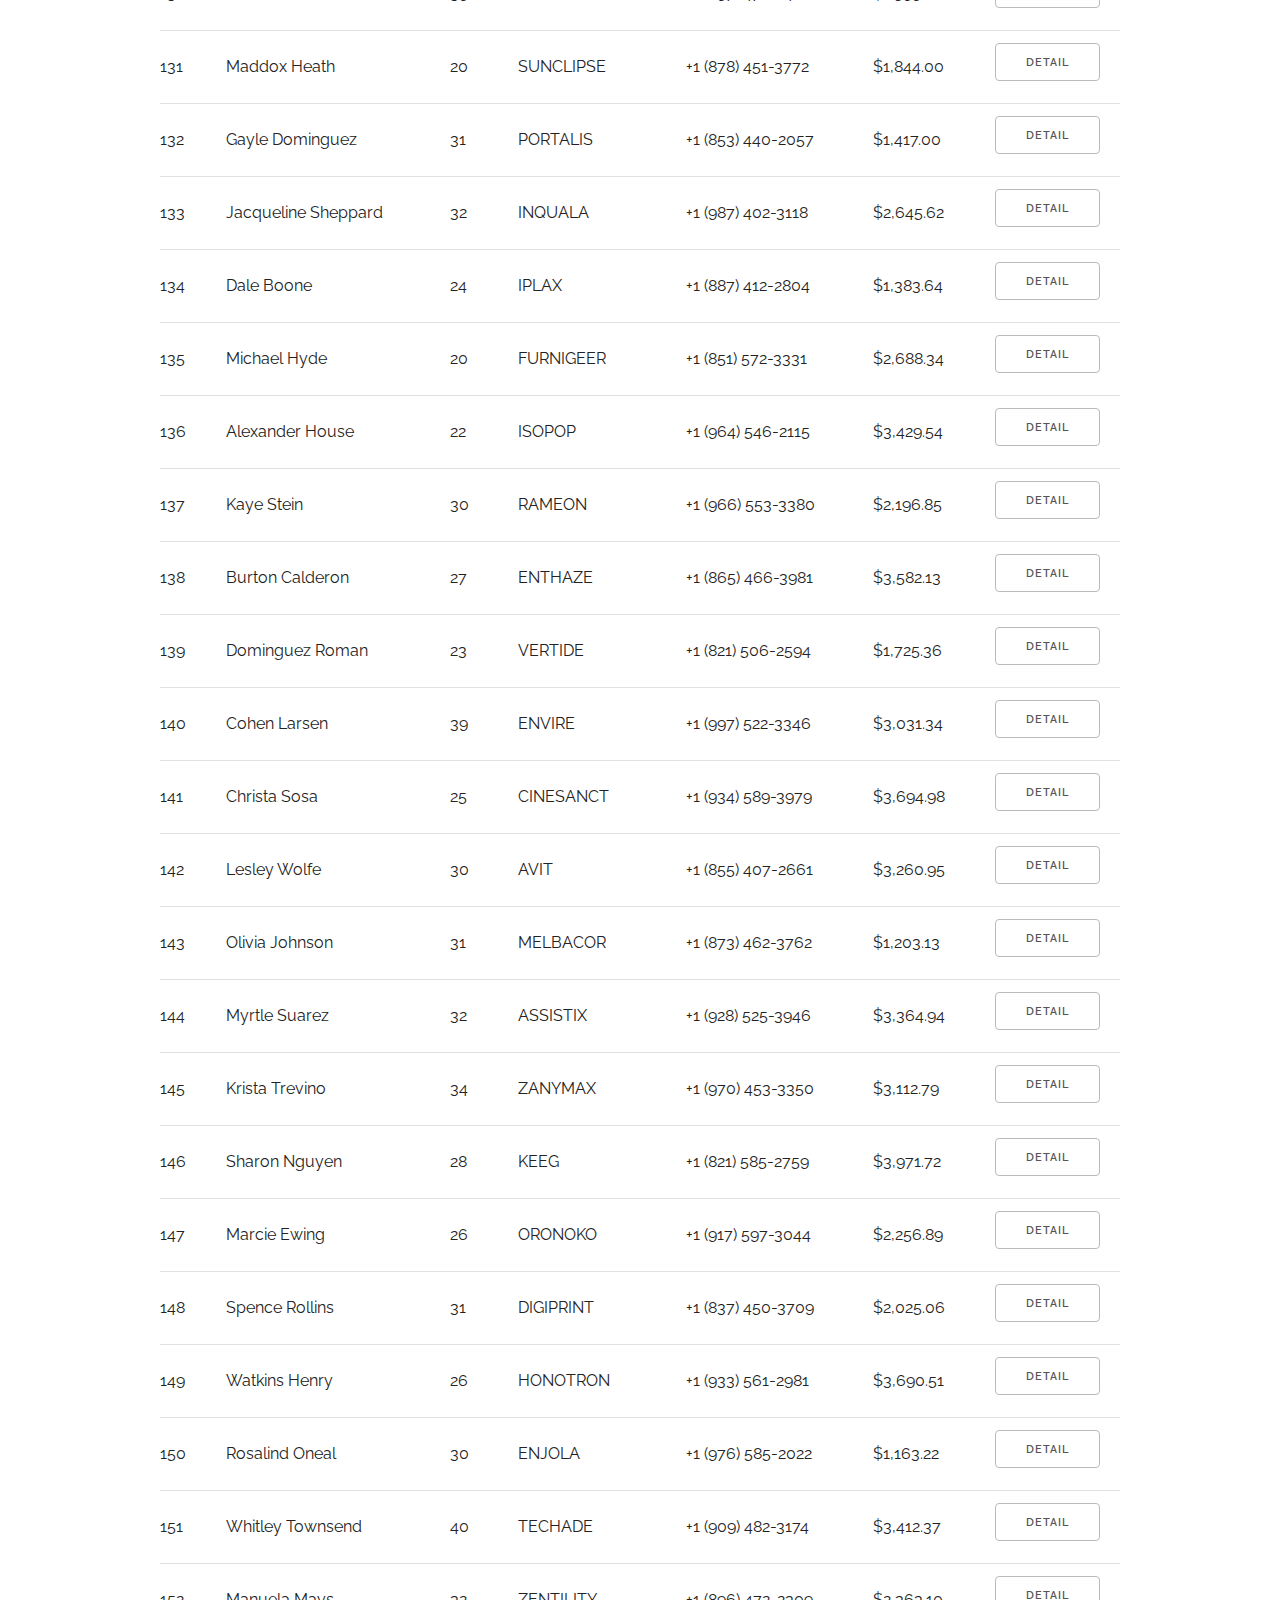
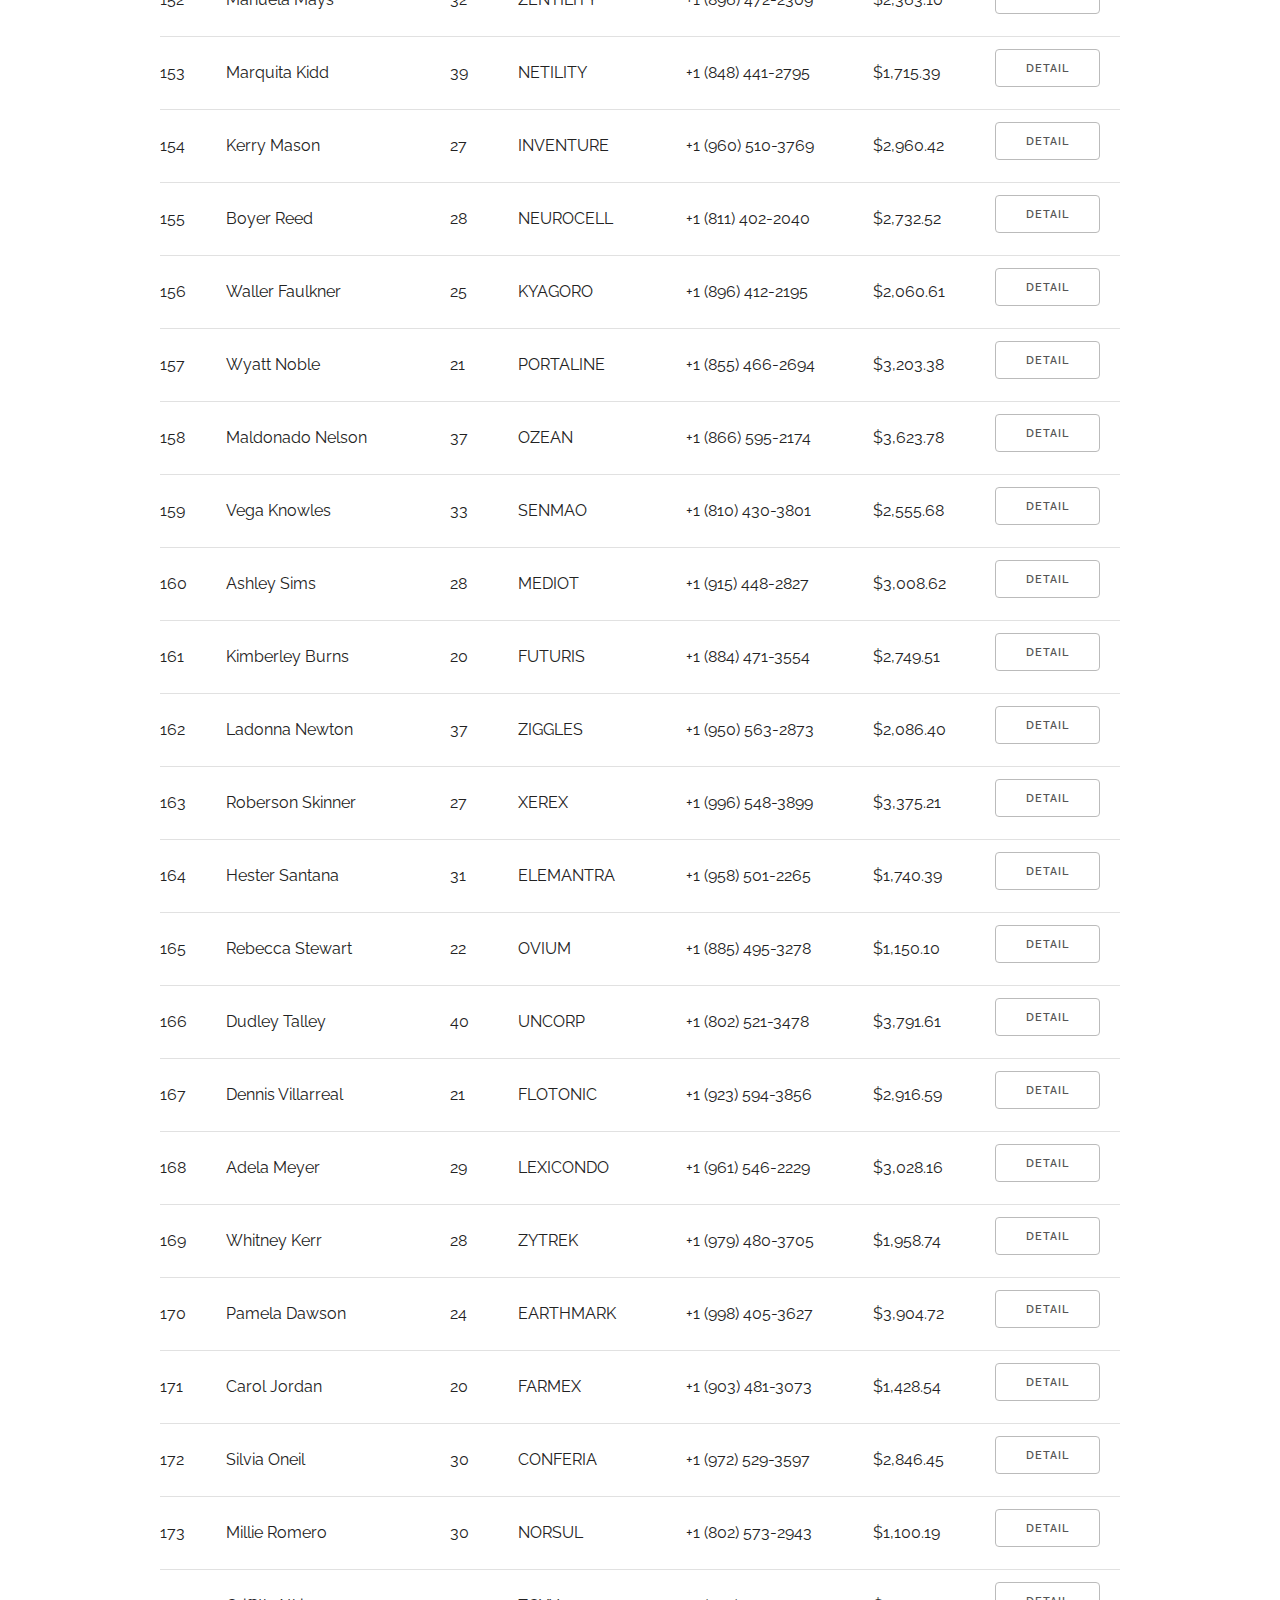
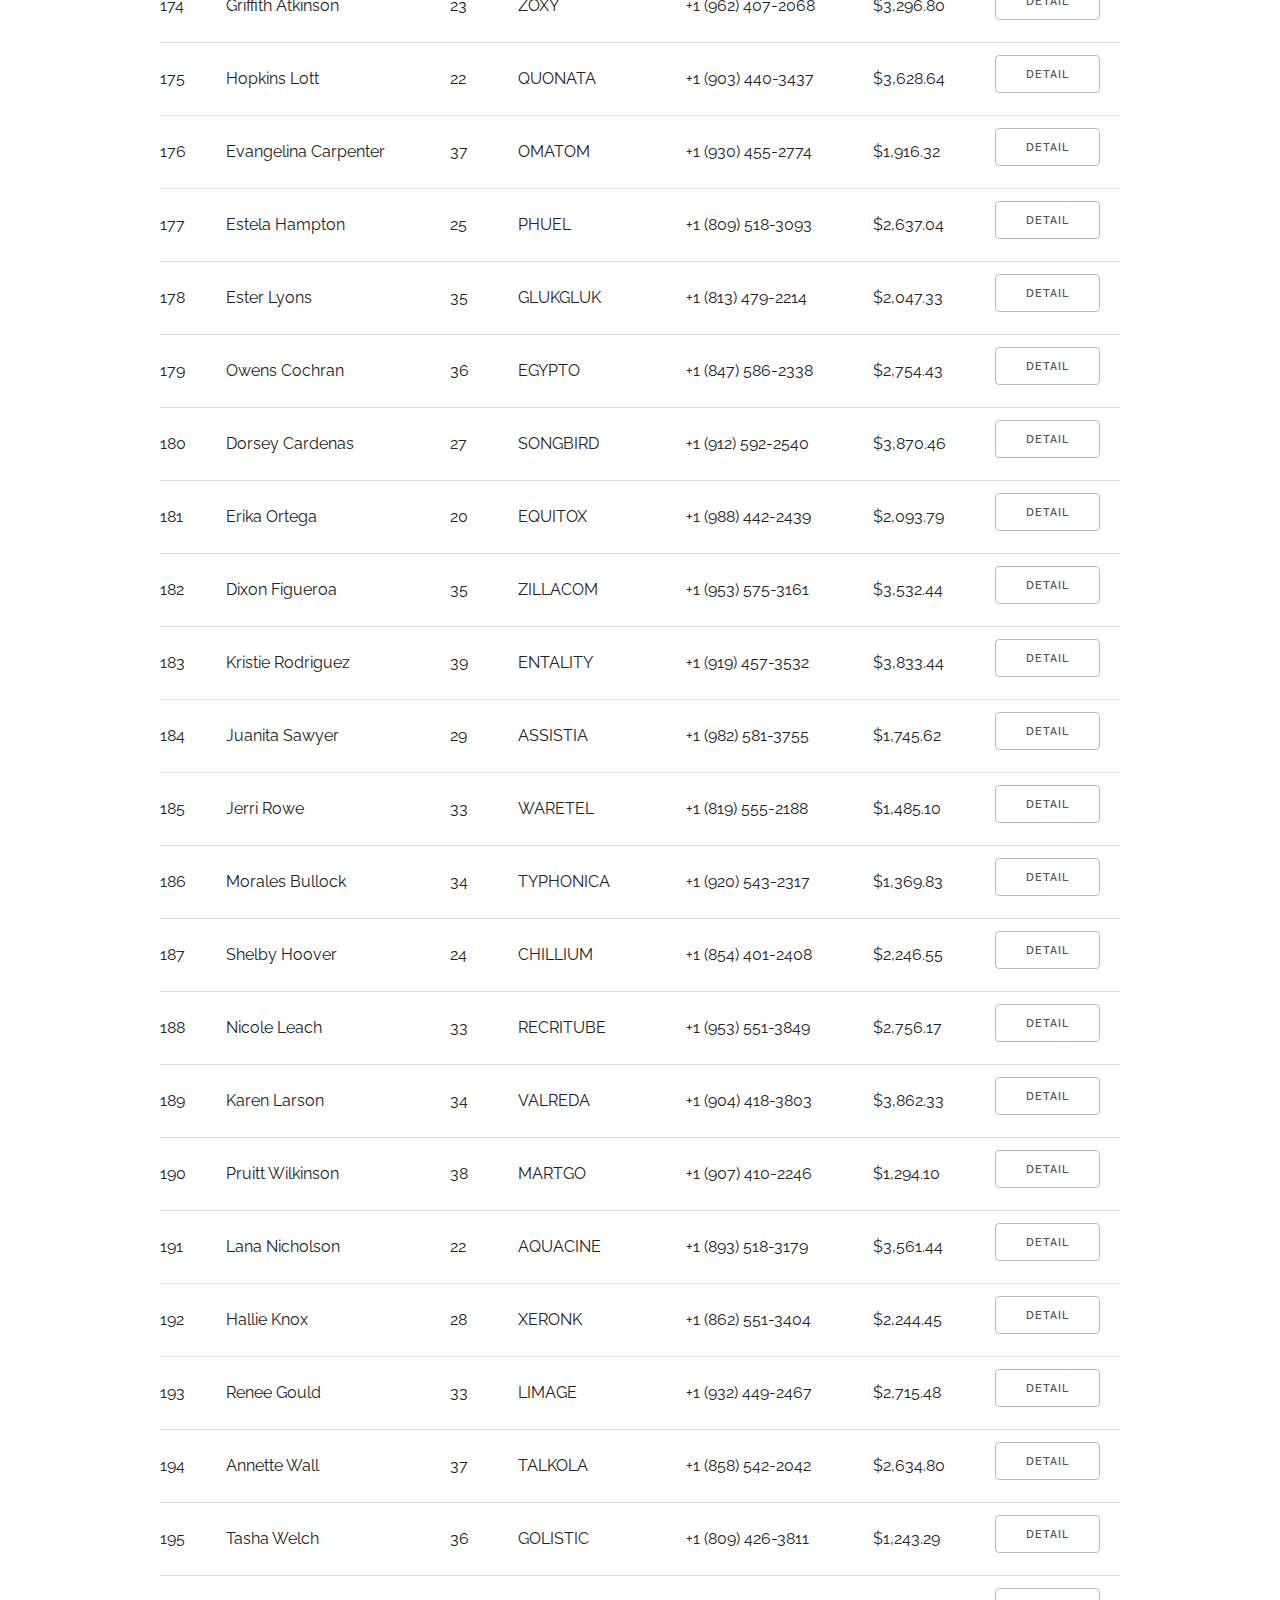
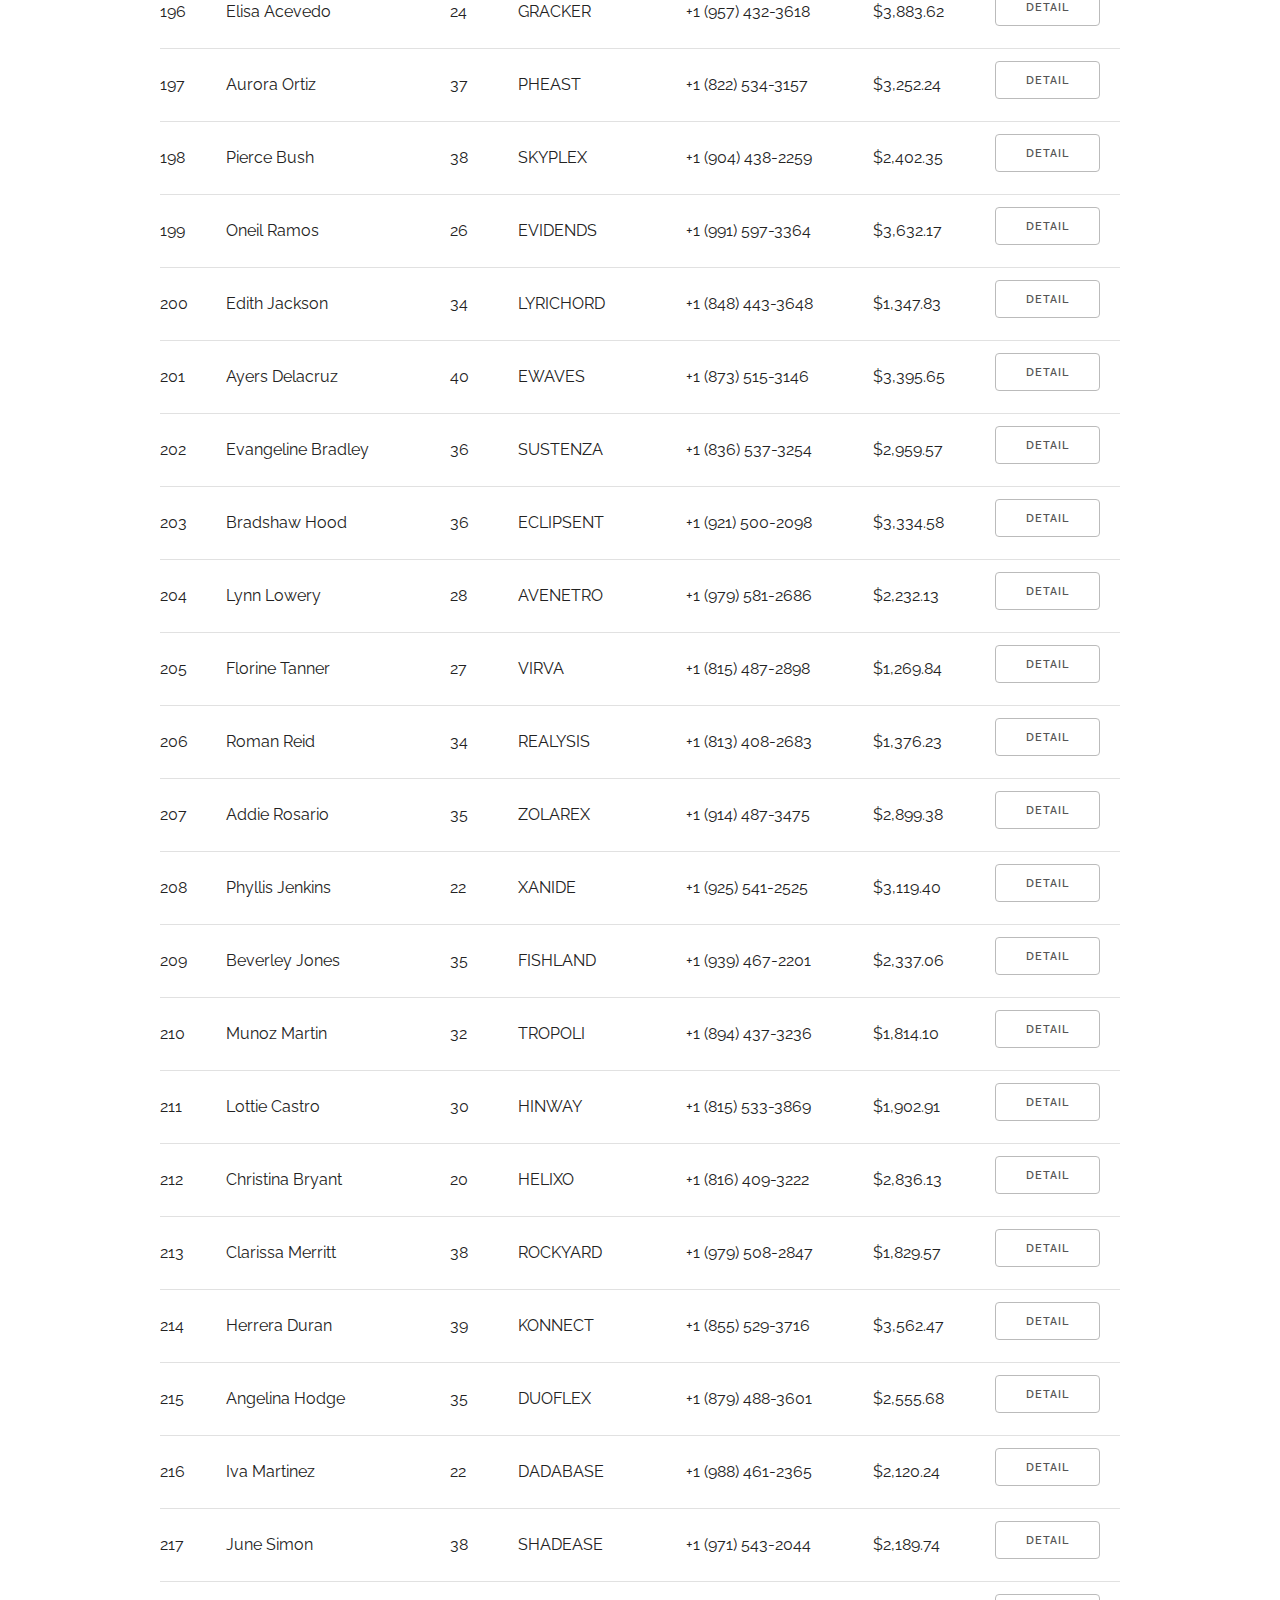
<file: src/vue1/apps/app3.html>
<html>
<head>
<link href="//fonts.googleapis.com/css?family=Raleway:400,300,600" rel="stylesheet" type="text/css">

  <link rel="stylesheet" href="/src/vue1/css/normalize.css">
  <link rel="stylesheet" href="/src/vue1/css/skeleton.css">
  <link rel="stylesheet" href="/src/vue1/css/my_sample.css">
</head>
<body>

<div id="app" class="container">
  <router-link to="/list">List All</router-link>
  <router-view></router-view>
</div>


<script src="/src/vender/vue.js"></script>
<script src="/src/vender/vue-router.js"></script>

<script src="/src/core/js/helper.js"></script>
<script src="/src/core/js/services.js"></script>


<script src="/src/vue1/apps/app3/components/app3.table.js"></script>
<script src="/src/vue1/apps/app3/components/app3.table_detail.js"></script>
<script src="/src/vue1/apps/app3/modules/detail_page.js"></script>
<script src="/src/vue1/apps/app3/modules/list_page.js"></script>
<script src="/src/vue1/apps/app3/app.js"></script>

</body>
</html>
</file>
<file: src/css/skeleton.css>
/*
* Skeleton V2.0.4
* Copyright 2014, Dave Gamache
* www.getskeleton.com
* Free to use under the MIT license.
* http://www.opensource.org/licenses/mit-license.php
* 12/29/2014
*/


/* Table of contents
––––––––––––––––––––––––––––––––––––––––––––––––––
- Grid
- Base Styles
- Typography
- Links
- Buttons
- Forms
- Lists
- Code
- Tables
- Spacing
- Utilities
- Clearing
- Media Queries
*/


/* Grid
–––––––––––––––––––––––––––––––––––––––––––––––––– */
.container {
  position: relative;
  width: 100%;
  max-width: 960px;
  margin: 0 auto;
  padding: 0 20px;
  box-sizing: border-box; }
.column,
.columns {
  width: 100%;
  float: left;
  box-sizing: border-box; }

/* For devices larger than 400px */
@media (min-width: 400px) {
  .container {
    width: 85%;
    padding: 0; }
}

/* For devices larger than 550px */
@media (min-width: 550px) {
  .container {
    width: 80%; }
  .column,
  .columns {
    margin-left: 4%; }
  .column:first-child,
  .columns:first-child {
    margin-left: 0; }

  .one.column,
  .one.columns                    { width: 4.66666666667%; }
  .two.columns                    { width: 13.3333333333%; }
  .three.columns                  { width: 22%;            }
  .four.columns                   { width: 30.6666666667%; }
  .five.columns                   { width: 39.3333333333%; }
  .six.columns                    { width: 48%;            }
  .seven.columns                  { width: 56.6666666667%; }
  .eight.columns                  { width: 65.3333333333%; }
  .nine.columns                   { width: 74.0%;          }
  .ten.columns                    { width: 82.6666666667%; }
  .eleven.columns                 { width: 91.3333333333%; }
  .twelve.columns                 { width: 100%; margin-left: 0; }

  .one-third.column               { width: 30.6666666667%; }
  .two-thirds.column              { width: 65.3333333333%; }

  .one-half.column                { width: 48%; }

  /* Offsets */
  .offset-by-one.column,
  .offset-by-one.columns          { margin-left: 8.66666666667%; }
  .offset-by-two.column,
  .offset-by-two.columns          { margin-left: 17.3333333333%; }
  .offset-by-three.column,
  .offset-by-three.columns        { margin-left: 26%;            }
  .offset-by-four.column,
  .offset-by-four.columns         { margin-left: 34.6666666667%; }
  .offset-by-five.column,
  .offset-by-five.columns         { margin-left: 43.3333333333%; }
  .offset-by-six.column,
  .offset-by-six.columns          { margin-left: 52%;            }
  .offset-by-seven.column,
  .offset-by-seven.columns        { margin-left: 60.6666666667%; }
  .offset-by-eight.column,
  .offset-by-eight.columns        { margin-left: 69.3333333333%; }
  .offset-by-nine.column,
  .offset-by-nine.columns         { margin-left: 78.0%;          }
  .offset-by-ten.column,
  .offset-by-ten.columns          { margin-left: 86.6666666667%; }
  .offset-by-eleven.column,
  .offset-by-eleven.columns       { margin-left: 95.3333333333%; }

  .offset-by-one-third.column,
  .offset-by-one-third.columns    { margin-left: 34.6666666667%; }
  .offset-by-two-thirds.column,
  .offset-by-two-thirds.columns   { margin-left: 69.3333333333%; }

  .offset-by-one-half.column,
  .offset-by-one-half.columns     { margin-left: 52%; }

}


/* Base Styles
–––––––––––––––––––––––––––––––––––––––––––––––––– */
/* NOTE
html is set to 62.5% so that all the REM measurements throughout Skeleton
are based on 10px sizing. So basically 1.5rem = 15px :) */
html {
  font-size: 62.5%; }
body {
  font-size: 1.5em; /* currently ems cause chrome bug misinterpreting rems on body element */
  line-height: 1.6;
  font-weight: 400;
  font-family: "Raleway", "HelveticaNeue", "Helvetica Neue", Helvetica, Arial, sans-serif;
  color: #222; }


/* Typography
–––––––––––––––––––––––––––––––––––––––––––––––––– */
h1, h2, h3, h4, h5, h6 {
  margin-top: 0;
  margin-bottom: 2rem;
  font-weight: 300; }
h1 { font-size: 4.0rem; line-height: 1.2;  letter-spacing: -.1rem;}
h2 { font-size: 3.6rem; line-height: 1.25; letter-spacing: -.1rem; }
h3 { font-size: 3.0rem; line-height: 1.3;  letter-spacing: -.1rem; }
h4 { font-size: 2.4rem; line-height: 1.35; letter-spacing: -.08rem; }
h5 { font-size: 1.8rem; line-height: 1.5;  letter-spacing: -.05rem; }
h6 { font-size: 1.5rem; line-height: 1.6;  letter-spacing: 0; }

/* Larger than phablet */
@media (min-width: 550px) {
  h1 { font-size: 5.0rem; }
  h2 { font-size: 4.2rem; }
  h3 { font-size: 3.6rem; }
  h4 { font-size: 3.0rem; }
  h5 { font-size: 2.4rem; }
  h6 { font-size: 1.5rem; }
}

p {
  margin-top: 0; }


/* Links
–––––––––––––––––––––––––––––––––––––––––––––––––– */
a {
  color: #1EAEDB; }
a:hover {
  color: #0FA0CE; }


/* Buttons
–––––––––––––––––––––––––––––––––––––––––––––––––– */
.button,
button,
input[type="submit"],
input[type="reset"],
input[type="button"] {
  display: inline-block;
  height: 38px;
  padding: 0 30px;
  color: #555;
  text-align: center;
  font-size: 11px;
  font-weight: 600;
  line-height: 38px;
  letter-spacing: .1rem;
  text-transform: uppercase;
  text-decoration: none;
  white-space: nowrap;
  background-color: transparent;
  border-radius: 4px;
  border: 1px solid #bbb;
  cursor: pointer;
  box-sizing: border-box; }
.button:hover,
button:hover,
input[type="submit"]:hover,
input[type="reset"]:hover,
input[type="button"]:hover,
.button:focus,
button:focus,
input[type="submit"]:focus,
input[type="reset"]:focus,
input[type="button"]:focus {
  color: #333;
  border-color: #888;
  outline: 0; }
.button.button-primary,
button.button-primary,
input[type="submit"].button-primary,
input[type="reset"].button-primary,
input[type="button"].button-primary {
  color: #FFF;
  background-color: #33C3F0;
  border-color: #33C3F0; }
.button.button-primary:hover,
button.button-primary:hover,
input[type="submit"].button-primary:hover,
input[type="reset"].button-primary:hover,
input[type="button"].button-primary:hover,
.button.button-primary:focus,
button.button-primary:focus,
input[type="submit"].button-primary:focus,
input[type="reset"].button-primary:focus,
input[type="button"].button-primary:focus {
  color: #FFF;
  background-color: #1EAEDB;
  border-color: #1EAEDB; }


/* Forms
–––––––––––––––––––––––––––––––––––––––––––––––––– */
input[type="email"],
input[type="number"],
input[type="search"],
input[type="text"],
input[type="tel"],
input[type="url"],
input[type="password"],
textarea,
select {
  height: 38px;
  padding: 6px 10px; /* The 6px vertically centers text on FF, ignored by Webkit */
  background-color: #fff;
  border: 1px solid #D1D1D1;
  border-radius: 4px;
  box-shadow: none;
  box-sizing: border-box; }
/* Removes awkward default styles on some inputs for iOS */
input[type="email"],
input[type="number"],
input[type="search"],
input[type="text"],
input[type="tel"],
input[type="url"],
input[type="password"],
textarea {
  -webkit-appearance: none;
     -moz-appearance: none;
          appearance: none; }
textarea {
  min-height: 65px;
  padding-top: 6px;
  padding-bottom: 6px; }
input[type="email"]:focus,
input[type="number"]:focus,
input[type="search"]:focus,
input[type="text"]:focus,
input[type="tel"]:focus,
input[type="url"]:focus,
input[type="password"]:focus,
textarea:focus,
select:focus {
  border: 1px solid #33C3F0;
  outline: 0; }
label,
legend {
  display: block;
  margin-bottom: .5rem;
  font-weight: 600; }
fieldset {
  padding: 0;
  border-width: 0; }
input[type="checkbox"],
input[type="radio"] {
  display: inline; }
label > .label-body {
  display: inline-block;
  margin-left: .5rem;
  font-weight: normal; }


/* Lists
–––––––––––––––––––––––––––––––––––––––––––––––––– */
ul {
  list-style: circle inside; }
ol {
  list-style: decimal inside; }
ol, ul {
  padding-left: 0;
  margin-top: 0; }
ul ul,
ul ol,
ol ol,
ol ul {
  margin: 1.5rem 0 1.5rem 3rem;
  font-size: 90%; }
li {
  margin-bottom: 1rem; }


/* Code
–––––––––––––––––––––––––––––––––––––––––––––––––– */
code {
  padding: .2rem .5rem;
  margin: 0 .2rem;
  font-size: 90%;
  white-space: nowrap;
  background: #F1F1F1;
  border: 1px solid #E1E1E1;
  border-radius: 4px; }
pre > code {
  display: block;
  padding: 1rem 1.5rem;
  white-space: pre; }


/* Tables
–––––––––––––––––––––––––––––––––––––––––––––––––– */
th,
td {
  padding: 12px 15px;
  text-align: left;
  border-bottom: 1px solid #E1E1E1; }
th:first-child,
td:first-child {
  padding-left: 0; }
th:last-child,
td:last-child {
  padding-right: 0; }


/* Spacing
–––––––––––––––––––––––––––––––––––––––––––––––––– */
button,
.button {
  margin-bottom: 1rem; }
input,
textarea,
select,
fieldset {
  margin-bottom: 1.5rem; }
pre,
blockquote,
dl,
figure,
table,
p,
ul,
ol,
form {
  margin-bottom: 2.5rem; }


/* Utilities
–––––––––––––––––––––––––––––––––––––––––––––––––– */
.u-full-width {
  width: 100%;
  box-sizing: border-box; }
.u-max-full-width {
  max-width: 100%;
  box-sizing: border-box; }
.u-pull-right {
  float: right; }
.u-pull-left {
  float: left; }


/* Misc
–––––––––––––––––––––––––––––––––––––––––––––––––– */
hr {
  margin-top: 3rem;
  margin-bottom: 3.5rem;
  border-width: 0;
  border-top: 1px solid #E1E1E1; }


/* Clearing
–––––––––––––––––––––––––––––––––––––––––––––––––– */

/* Self Clearing Goodness */
.container:after,
.row:after,
.u-cf {
  content: "";
  display: table;
  clear: both; }


/* Media Queries
–––––––––––––––––––––––––––––––––––––––––––––––––– */
/*
Note: The best way to structure the use of media queries is to create the queries
near the relevant code. For example, if you wanted to change the styles for buttons
on small devices, paste the mobile query code up in the buttons section and style it
there.
*/


/* Larger than mobile */
@media (min-width: 400px) {}

/* Larger than phablet (also point when grid becomes active) */
@media (min-width: 550px) {}

/* Larger than tablet */
@media (min-width: 750px) {}

/* Larger than desktop */
@media (min-width: 1000px) {}

/* Larger than Desktop HD */
@media (min-width: 1200px) {}
</file>
<file: src/css/my_sample.css>
.detail {
    position: fixed;
    top: 1px;
    z-index: 2;
    background: #fff;
    border: 1px solid #bbb;
}
</file>
<file: src/vue1/css/skeleton.css>
/*
* Skeleton V2.0.4
* Copyright 2014, Dave Gamache
* www.getskeleton.com
* Free to use under the MIT license.
* http://www.opensource.org/licenses/mit-license.php
* 12/29/2014
*/


/* Table of contents
––––––––––––––––––––––––––––––––––––––––––––––––––
- Grid
- Base Styles
- Typography
- Links
- Buttons
- Forms
- Lists
- Code
- Tables
- Spacing
- Utilities
- Clearing
- Media Queries
*/


/* Grid
–––––––––––––––––––––––––––––––––––––––––––––––––– */
.container {
  position: relative;
  width: 100%;
  max-width: 960px;
  margin: 0 auto;
  padding: 0 20px;
  box-sizing: border-box; }
.column,
.columns {
  width: 100%;
  float: left;
  box-sizing: border-box; }

/* For devices larger than 400px */
@media (min-width: 400px) {
  .container {
    width: 85%;
    padding: 0; }
}

/* For devices larger than 550px */
@media (min-width: 550px) {
  .container {
    width: 80%; }
  .column,
  .columns {
    margin-left: 4%; }
  .column:first-child,
  .columns:first-child {
    margin-left: 0; }

  .one.column,
  .one.columns                    { width: 4.66666666667%; }
  .two.columns                    { width: 13.3333333333%; }
  .three.columns                  { width: 22%;            }
  .four.columns                   { width: 30.6666666667%; }
  .five.columns                   { width: 39.3333333333%; }
  .six.columns                    { width: 48%;            }
  .seven.columns                  { width: 56.6666666667%; }
  .eight.columns                  { width: 65.3333333333%; }
  .nine.columns                   { width: 74.0%;          }
  .ten.columns                    { width: 82.6666666667%; }
  .eleven.columns                 { width: 91.3333333333%; }
  .twelve.columns                 { width: 100%; margin-left: 0; }

  .one-third.column               { width: 30.6666666667%; }
  .two-thirds.column              { width: 65.3333333333%; }

  .one-half.column                { width: 48%; }

  /* Offsets */
  .offset-by-one.column,
  .offset-by-one.columns          { margin-left: 8.66666666667%; }
  .offset-by-two.column,
  .offset-by-two.columns          { margin-left: 17.3333333333%; }
  .offset-by-three.column,
  .offset-by-three.columns        { margin-left: 26%;            }
  .offset-by-four.column,
  .offset-by-four.columns         { margin-left: 34.6666666667%; }
  .offset-by-five.column,
  .offset-by-five.columns         { margin-left: 43.3333333333%; }
  .offset-by-six.column,
  .offset-by-six.columns          { margin-left: 52%;            }
  .offset-by-seven.column,
  .offset-by-seven.columns        { margin-left: 60.6666666667%; }
  .offset-by-eight.column,
  .offset-by-eight.columns        { margin-left: 69.3333333333%; }
  .offset-by-nine.column,
  .offset-by-nine.columns         { margin-left: 78.0%;          }
  .offset-by-ten.column,
  .offset-by-ten.columns          { margin-left: 86.6666666667%; }
  .offset-by-eleven.column,
  .offset-by-eleven.columns       { margin-left: 95.3333333333%; }

  .offset-by-one-third.column,
  .offset-by-one-third.columns    { margin-left: 34.6666666667%; }
  .offset-by-two-thirds.column,
  .offset-by-two-thirds.columns   { margin-left: 69.3333333333%; }

  .offset-by-one-half.column,
  .offset-by-one-half.columns     { margin-left: 52%; }

}


/* Base Styles
–––––––––––––––––––––––––––––––––––––––––––––––––– */
/* NOTE
html is set to 62.5% so that all the REM measurements throughout Skeleton
are based on 10px sizing. So basically 1.5rem = 15px :) */
html {
  font-size: 62.5%; }
body {
  font-size: 1.5em; /* currently ems cause chrome bug misinterpreting rems on body element */
  line-height: 1.6;
  font-weight: 400;
  font-family: "Raleway", "HelveticaNeue", "Helvetica Neue", Helvetica, Arial, sans-serif;
  color: #222; }


/* Typography
–––––––––––––––––––––––––––––––––––––––––––––––––– */
h1, h2, h3, h4, h5, h6 {
  margin-top: 0;
  margin-bottom: 2rem;
  font-weight: 300; }
h1 { font-size: 4.0rem; line-height: 1.2;  letter-spacing: -.1rem;}
h2 { font-size: 3.6rem; line-height: 1.25; letter-spacing: -.1rem; }
h3 { font-size: 3.0rem; line-height: 1.3;  letter-spacing: -.1rem; }
h4 { font-size: 2.4rem; line-height: 1.35; letter-spacing: -.08rem; }
h5 { font-size: 1.8rem; line-height: 1.5;  letter-spacing: -.05rem; }
h6 { font-size: 1.5rem; line-height: 1.6;  letter-spacing: 0; }

/* Larger than phablet */
@media (min-width: 550px) {
  h1 { font-size: 5.0rem; }
  h2 { font-size: 4.2rem; }
  h3 { font-size: 3.6rem; }
  h4 { font-size: 3.0rem; }
  h5 { font-size: 2.4rem; }
  h6 { font-size: 1.5rem; }
}

p {
  margin-top: 0; }


/* Links
–––––––––––––––––––––––––––––––––––––––––––––––––– */
a {
  color: #1EAEDB; }
a:hover {
  color: #0FA0CE; }


/* Buttons
–––––––––––––––––––––––––––––––––––––––––––––––––– */
.button,
button,
input[type="submit"],
input[type="reset"],
input[type="button"] {
  display: inline-block;
  height: 38px;
  padding: 0 30px;
  color: #555;
  text-align: center;
  font-size: 11px;
  font-weight: 600;
  line-height: 38px;
  letter-spacing: .1rem;
  text-transform: uppercase;
  text-decoration: none;
  white-space: nowrap;
  background-color: transparent;
  border-radius: 4px;
  border: 1px solid #bbb;
  cursor: pointer;
  box-sizing: border-box; }
.button:hover,
button:hover,
input[type="submit"]:hover,
input[type="reset"]:hover,
input[type="button"]:hover,
.button:focus,
button:focus,
input[type="submit"]:focus,
input[type="reset"]:focus,
input[type="button"]:focus {
  color: #333;
  border-color: #888;
  outline: 0; }
.button.button-primary,
button.button-primary,
input[type="submit"].button-primary,
input[type="reset"].button-primary,
input[type="button"].button-primary {
  color: #FFF;
  background-color: #33C3F0;
  border-color: #33C3F0; }
.button.button-primary:hover,
button.button-primary:hover,
input[type="submit"].button-primary:hover,
input[type="reset"].button-primary:hover,
input[type="button"].button-primary:hover,
.button.button-primary:focus,
button.button-primary:focus,
input[type="submit"].button-primary:focus,
input[type="reset"].button-primary:focus,
input[type="button"].button-primary:focus {
  color: #FFF;
  background-color: #1EAEDB;
  border-color: #1EAEDB; }


/* Forms
–––––––––––––––––––––––––––––––––––––––––––––––––– */
input[type="email"],
input[type="number"],
input[type="search"],
input[type="text"],
input[type="tel"],
input[type="url"],
input[type="password"],
textarea,
select {
  height: 38px;
  padding: 6px 10px; /* The 6px vertically centers text on FF, ignored by Webkit */
  background-color: #fff;
  border: 1px solid #D1D1D1;
  border-radius: 4px;
  box-shadow: none;
  box-sizing: border-box; }
/* Removes awkward default styles on some inputs for iOS */
input[type="email"],
input[type="number"],
input[type="search"],
input[type="text"],
input[type="tel"],
input[type="url"],
input[type="password"],
textarea {
  -webkit-appearance: none;
     -moz-appearance: none;
          appearance: none; }
textarea {
  min-height: 65px;
  padding-top: 6px;
  padding-bottom: 6px; }
input[type="email"]:focus,
input[type="number"]:focus,
input[type="search"]:focus,
input[type="text"]:focus,
input[type="tel"]:focus,
input[type="url"]:focus,
input[type="password"]:focus,
textarea:focus,
select:focus {
  border: 1px solid #33C3F0;
  outline: 0; }
label,
legend {
  display: block;
  margin-bottom: .5rem;
  font-weight: 600; }
fieldset {
  padding: 0;
  border-width: 0; }
input[type="checkbox"],
input[type="radio"] {
  display: inline; }
label > .label-body {
  display: inline-block;
  margin-left: .5rem;
  font-weight: normal; }


/* Lists
–––––––––––––––––––––––––––––––––––––––––––––––––– */
ul {
  list-style: circle inside; }
ol {
  list-style: decimal inside; }
ol, ul {
  padding-left: 0;
  margin-top: 0; }
ul ul,
ul ol,
ol ol,
ol ul {
  margin: 1.5rem 0 1.5rem 3rem;
  font-size: 90%; }
li {
  margin-bottom: 1rem; }


/* Code
–––––––––––––––––––––––––––––––––––––––––––––––––– */
code {
  padding: .2rem .5rem;
  margin: 0 .2rem;
  font-size: 90%;
  white-space: nowrap;
  background: #F1F1F1;
  border: 1px solid #E1E1E1;
  border-radius: 4px; }
pre > code {
  display: block;
  padding: 1rem 1.5rem;
  white-space: pre; }


/* Tables
–––––––––––––––––––––––––––––––––––––––––––––––––– */
th,
td {
  padding: 12px 15px;
  text-align: left;
  border-bottom: 1px solid #E1E1E1; }
th:first-child,
td:first-child {
  padding-left: 0; }
th:last-child,
td:last-child {
  padding-right: 0; }


/* Spacing
–––––––––––––––––––––––––––––––––––––––––––––––––– */
button,
.button {
  margin-bottom: 1rem; }
input,
textarea,
select,
fieldset {
  margin-bottom: 1.5rem; }
pre,
blockquote,
dl,
figure,
table,
p,
ul,
ol,
form {
  margin-bottom: 2.5rem; }


/* Utilities
–––––––––––––––––––––––––––––––––––––––––––––––––– */
.u-full-width {
  width: 100%;
  box-sizing: border-box; }
.u-max-full-width {
  max-width: 100%;
  box-sizing: border-box; }
.u-pull-right {
  float: right; }
.u-pull-left {
  float: left; }


/* Misc
–––––––––––––––––––––––––––––––––––––––––––––––––– */
hr {
  margin-top: 3rem;
  margin-bottom: 3.5rem;
  border-width: 0;
  border-top: 1px solid #E1E1E1; }


/* Clearing
–––––––––––––––––––––––––––––––––––––––––––––––––– */

/* Self Clearing Goodness */
.container:after,
.row:after,
.u-cf {
  content: "";
  display: table;
  clear: both; }


/* Media Queries
–––––––––––––––––––––––––––––––––––––––––––––––––– */
/*
Note: The best way to structure the use of media queries is to create the queries
near the relevant code. For example, if you wanted to change the styles for buttons
on small devices, paste the mobile query code up in the buttons section and style it
there.
*/


/* Larger than mobile */
@media (min-width: 400px) {}

/* Larger than phablet (also point when grid becomes active) */
@media (min-width: 550px) {}

/* Larger than tablet */
@media (min-width: 750px) {}

/* Larger than desktop */
@media (min-width: 1000px) {}

/* Larger than Desktop HD */
@media (min-width: 1200px) {}
</file>
<file: src/vue1/css/my_sample.css>
.detail {
    position: fixed;
    top: 1px;
    z-index: 2;
    background: #fff;
    border: 1px solid #bbb;
}
</file>
